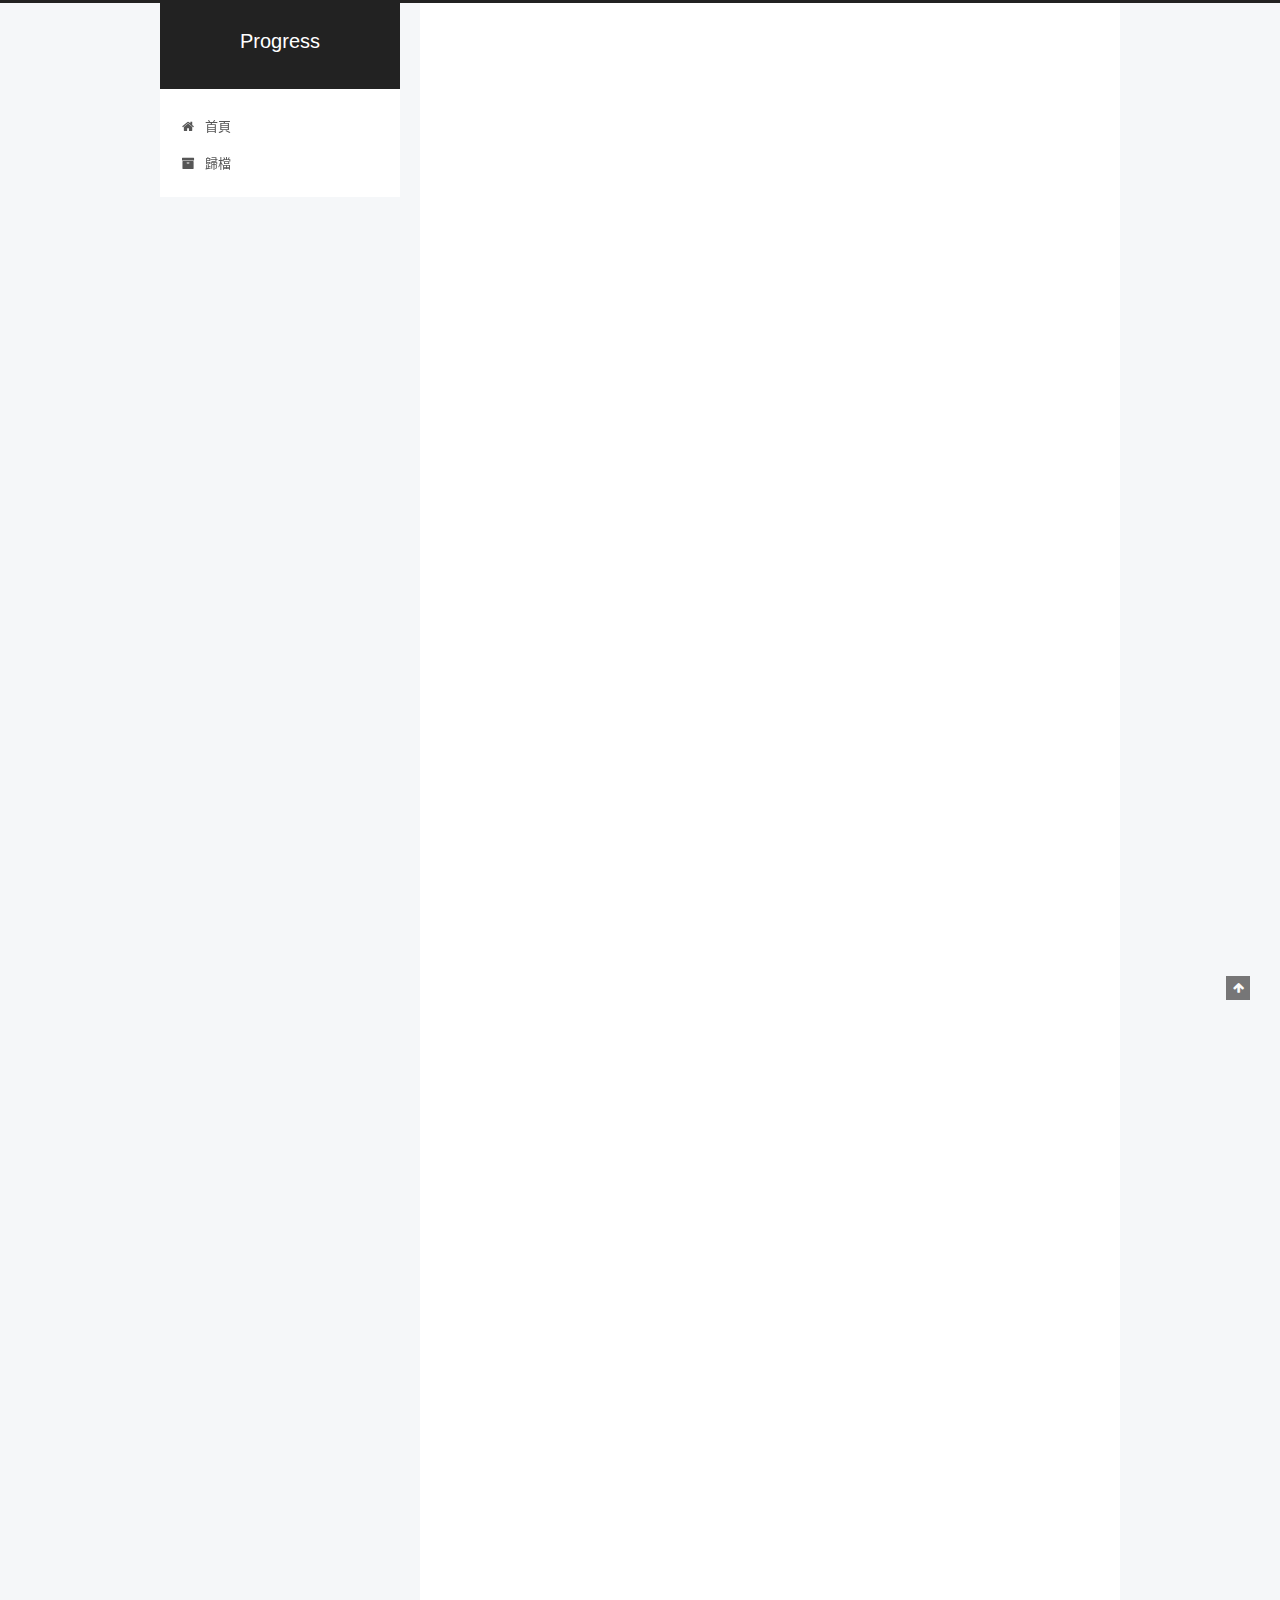
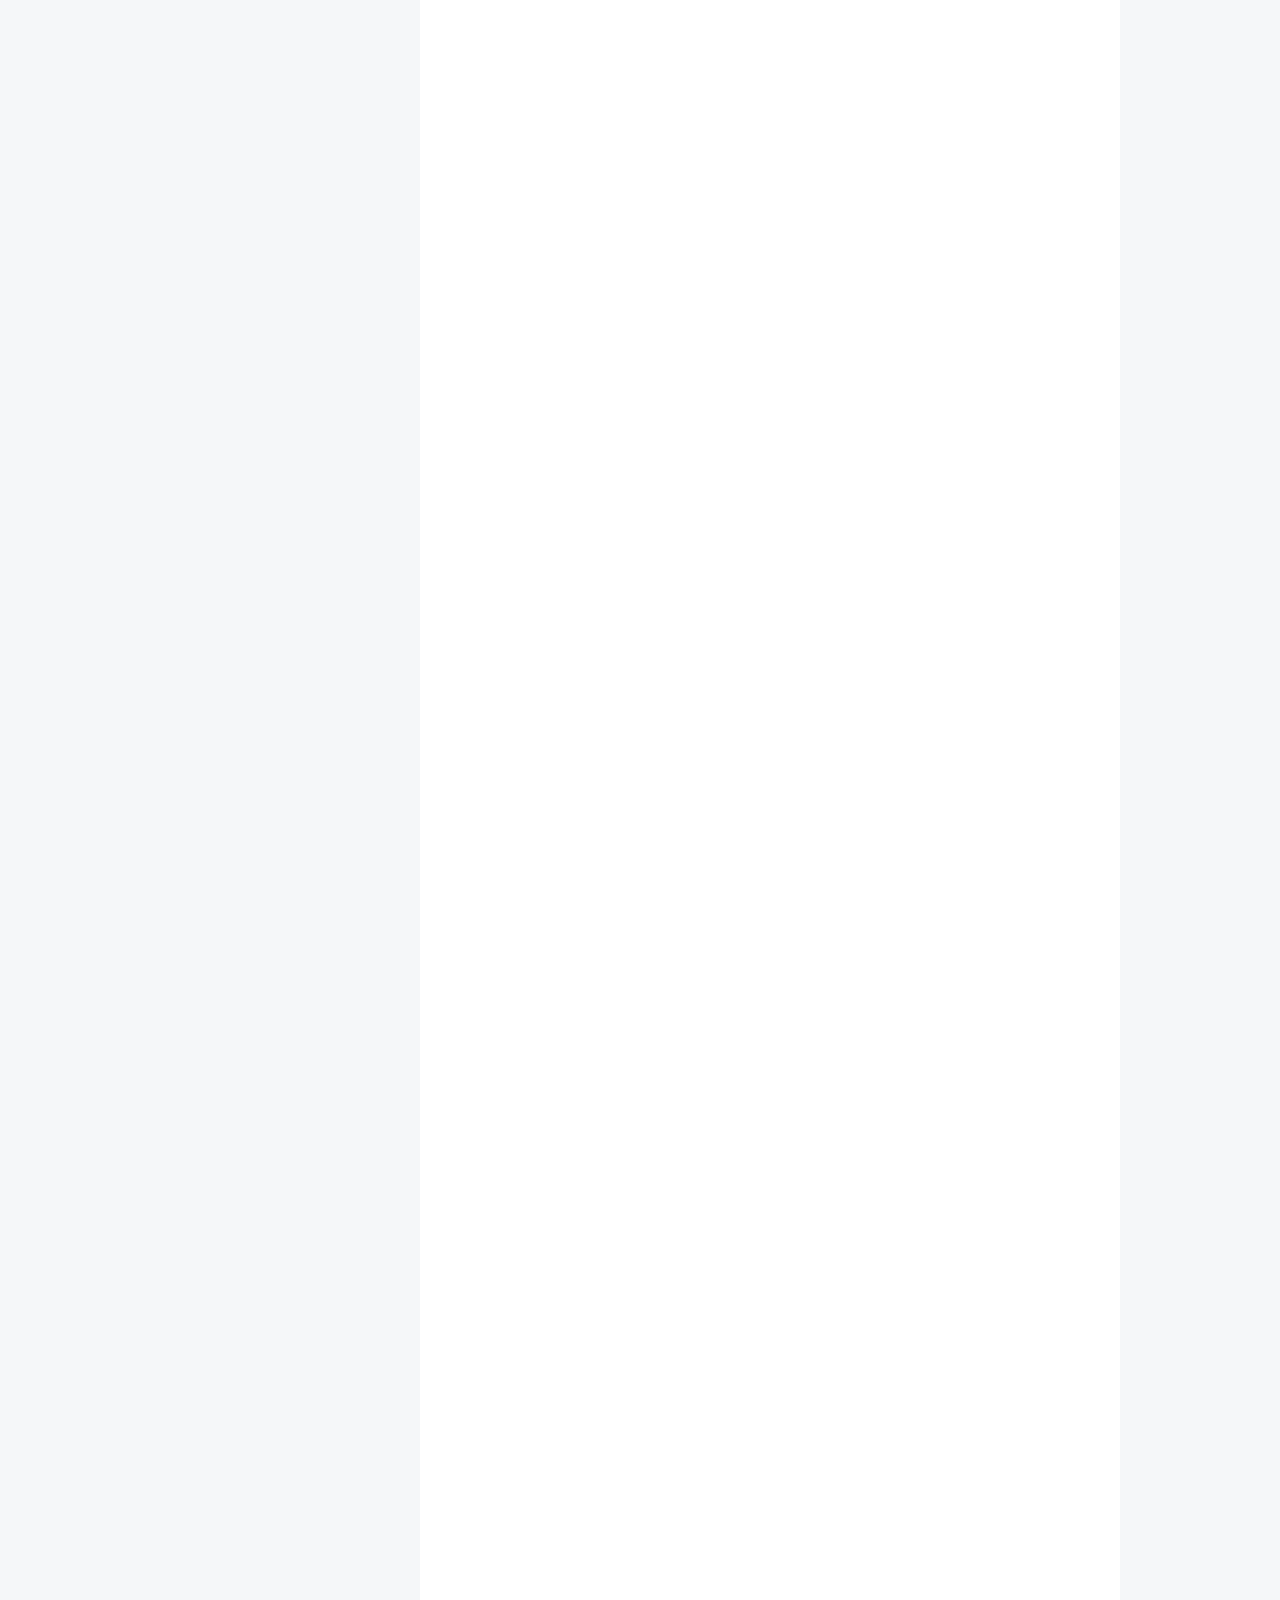
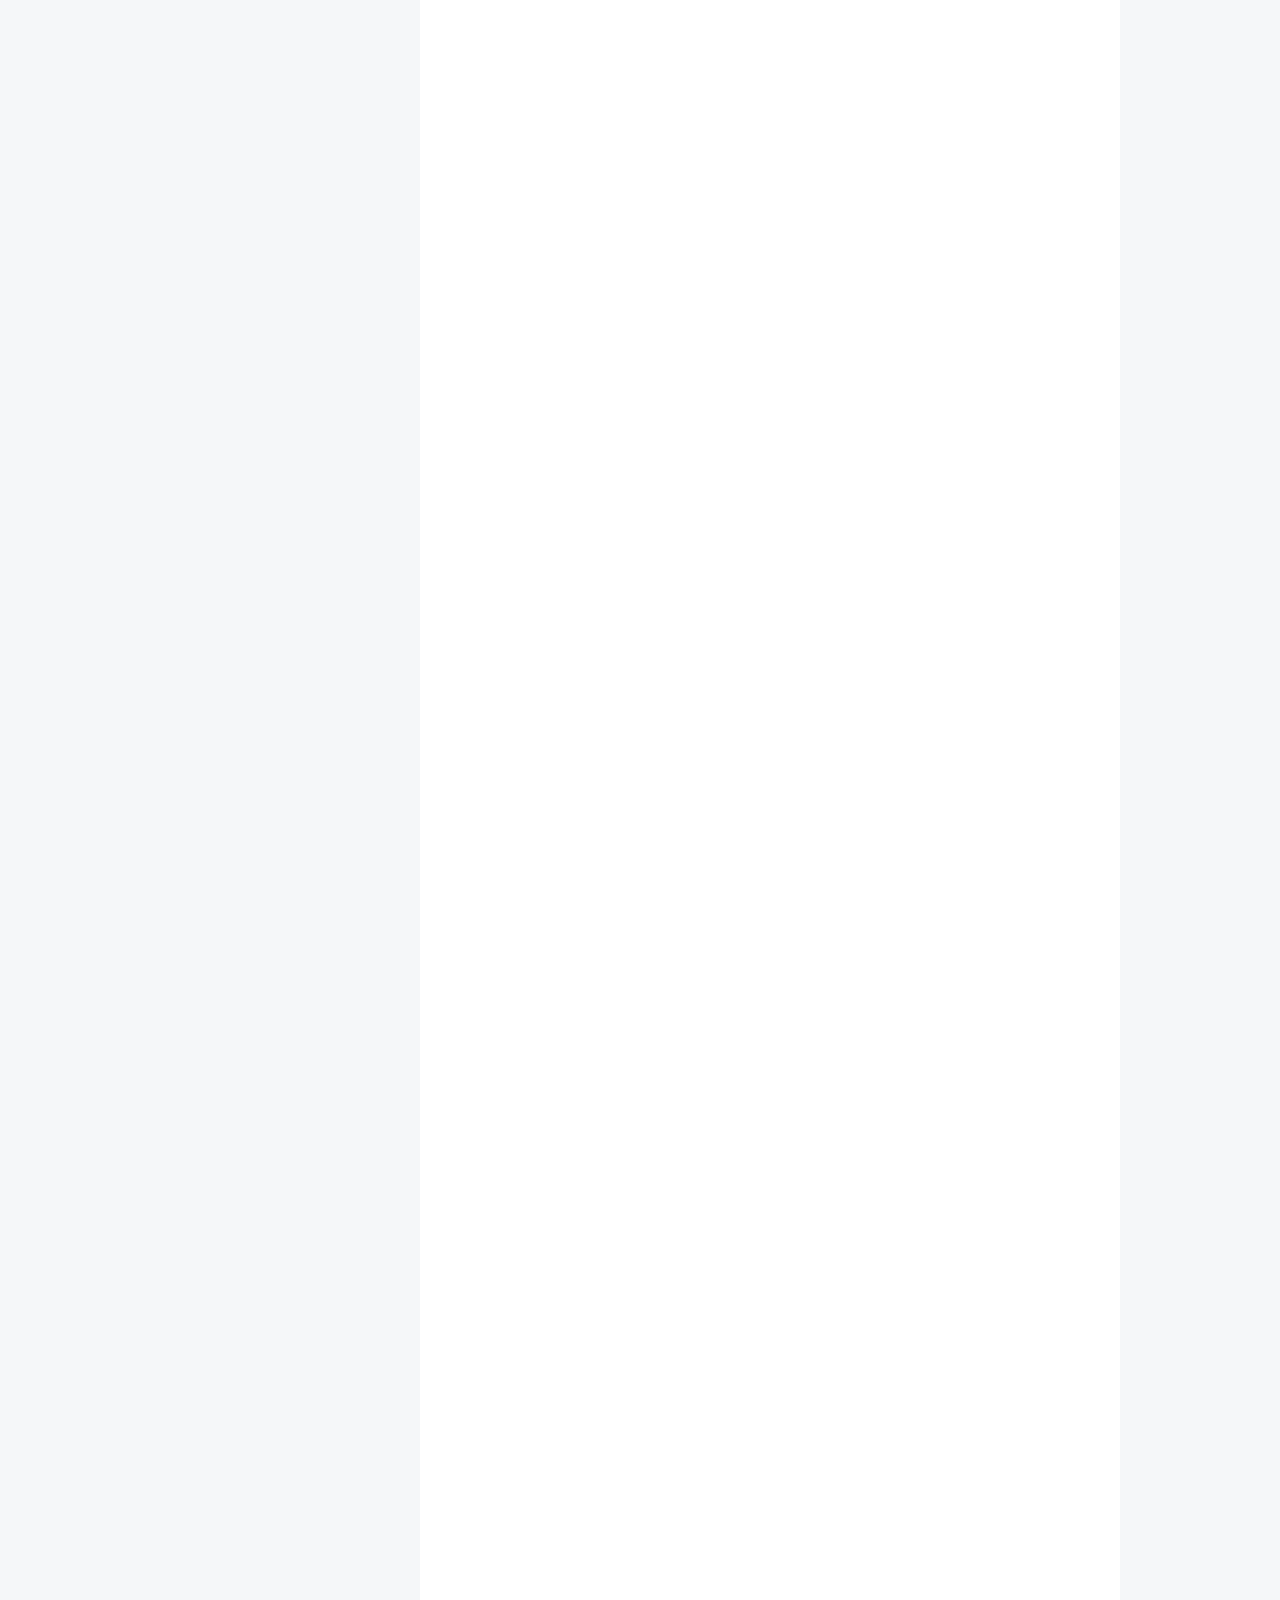
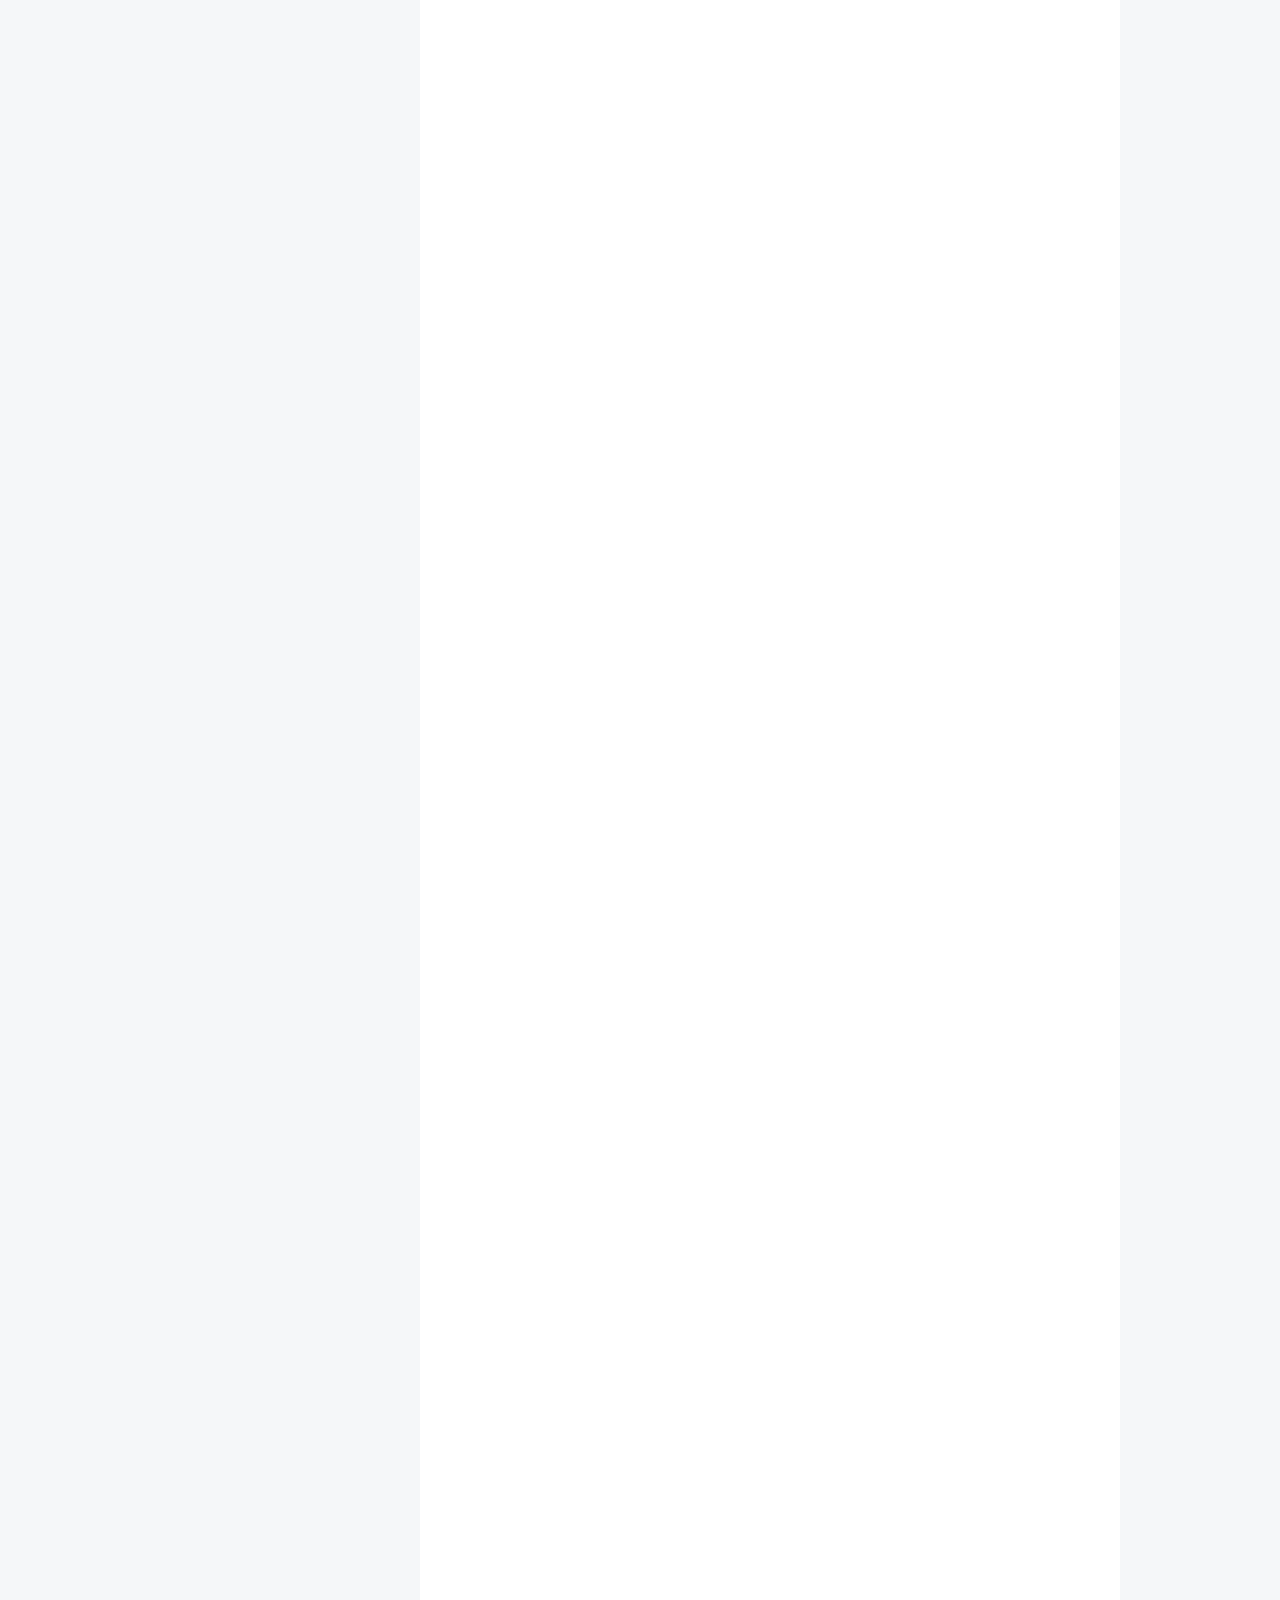
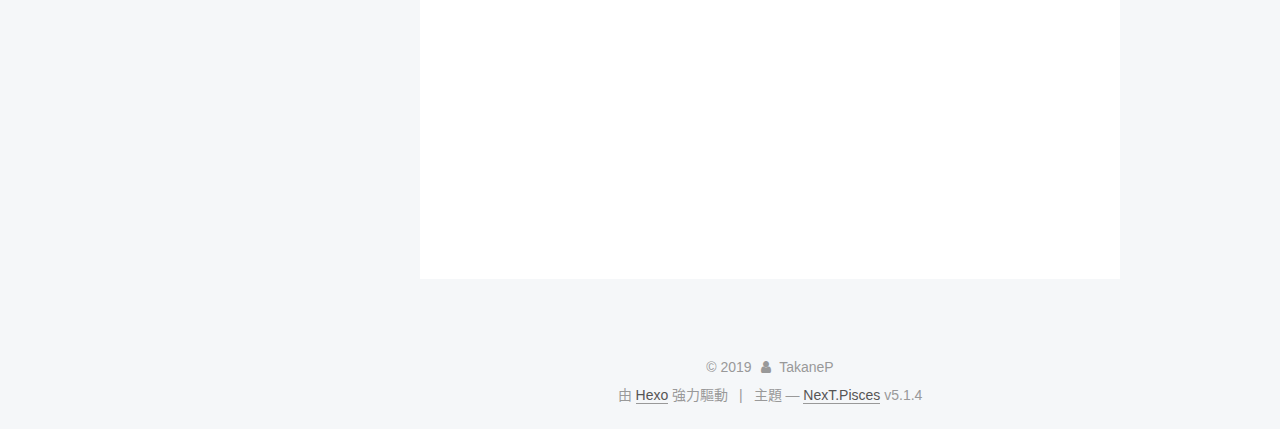
<file: index.html>
<!DOCTYPE html>



  


<html class="theme-next pisces use-motion" lang="zh-tw">
<head><meta name="generator" content="Hexo 3.8.0">
  <meta charset="UTF-8">
<meta http-equiv="X-UA-Compatible" content="IE=edge">
<meta name="viewport" content="width=device-width, initial-scale=1, maximum-scale=1">
<meta name="theme-color" content="#222">









<meta http-equiv="Cache-Control" content="no-transform">
<meta http-equiv="Cache-Control" content="no-siteapp">
















  
  
  <link href="/lib/fancybox/source/jquery.fancybox.css?v=2.1.5" rel="stylesheet" type="text/css">







<link href="/lib/font-awesome/css/font-awesome.min.css?v=4.6.2" rel="stylesheet" type="text/css">

<link href="/css/main.css?v=5.1.4" rel="stylesheet" type="text/css">


  <link rel="apple-touch-icon" sizes="180x180" href="/images/apple-touch-icon-next.png?v=5.1.4">


  <link rel="icon" type="image/png" sizes="32x32" href="/images/favicon-32x32-next.png?v=5.1.4">


  <link rel="icon" type="image/png" sizes="16x16" href="/images/favicon-16x16-next.png?v=5.1.4">


  <link rel="mask-icon" href="/images/logo.svg?v=5.1.4" color="#222">





  <meta name="keywords" content="Hexo, NexT">










<meta name="description" content="A few notes">
<meta property="og:type" content="website">
<meta property="og:title" content="Progress">
<meta property="og:url" content="http://yoursite.com/index.html">
<meta property="og:site_name" content="Progress">
<meta property="og:description" content="A few notes">
<meta property="og:locale" content="zh-tw">
<meta name="twitter:card" content="summary">
<meta name="twitter:title" content="Progress">
<meta name="twitter:description" content="A few notes">



<script type="text/javascript" id="hexo.configurations">
  var NexT = window.NexT || {};
  var CONFIG = {
    root: '/',
    scheme: 'Pisces',
    version: '5.1.4',
    sidebar: {"position":"left","display":"post","offset":12,"b2t":false,"scrollpercent":false,"onmobile":false},
    fancybox: true,
    tabs: true,
    motion: {"enable":true,"async":false,"transition":{"post_block":"fadeIn","post_header":"slideDownIn","post_body":"slideDownIn","coll_header":"slideLeftIn","sidebar":"slideUpIn"}},
    duoshuo: {
      userId: '0',
      author: '博主'
    },
    algolia: {
      applicationID: '',
      apiKey: '',
      indexName: '',
      hits: {"per_page":10},
      labels: {"input_placeholder":"Search for Posts","hits_empty":"We didn't find any results for the search: ${query}","hits_stats":"${hits} results found in ${time} ms"}
    }
  };
</script>



  <link rel="canonical" href="http://yoursite.com/">





  <title>Progress</title>
  








</head>

<body itemscope="" itemtype="http://schema.org/WebPage" lang="zh-tw">

  
  
    
  

  <div class="container sidebar-position-left 
  page-home">
    <div class="headband"></div>

    <header id="header" class="header" itemscope="" itemtype="http://schema.org/WPHeader">
      <div class="header-inner"><div class="site-brand-wrapper">
  <div class="site-meta ">
    

    <div class="custom-logo-site-title">
      <a href="/" class="brand" rel="start">
        <span class="logo-line-before"><i></i></span>
        <span class="site-title">Progress</span>
        <span class="logo-line-after"><i></i></span>
      </a>
    </div>
      
        <p class="site-subtitle"></p>
      
  </div>

  <div class="site-nav-toggle">
    <button>
      <span class="btn-bar"></span>
      <span class="btn-bar"></span>
      <span class="btn-bar"></span>
    </button>
  </div>
</div>

<nav class="site-nav">
  

  
    <ul id="menu" class="menu">
      
        
        <li class="menu-item menu-item-home">
          <a href="/" rel="section">
            
              <i class="menu-item-icon fa fa-fw fa-home"></i> <br>
            
            首頁
          </a>
        </li>
      
        
        <li class="menu-item menu-item-archives">
          <a href="/archives/" rel="section">
            
              <i class="menu-item-icon fa fa-fw fa-archive"></i> <br>
            
            歸檔
          </a>
        </li>
      

      
    </ul>
  

  
</nav>



 </div>
    </header>

    <main id="main" class="main">
      <div class="main-inner">
        <div class="content-wrap">
          <div id="content" class="content">
            
  <section id="posts" class="posts-expand">
    
      

  

  
  
  

  <article class="post post-type-normal" itemscope="" itemtype="http://schema.org/Article">
  
  
  
  <div class="post-block">
    <link itemprop="mainEntityOfPage" href="http://yoursite.com/2019/02/02/Longest-substring-no-repeat-chr/">

    <span hidden itemprop="author" itemscope="" itemtype="http://schema.org/Person">
      <meta itemprop="name" content="TakaneP">
      <meta itemprop="description" content="">
      <meta itemprop="image" content="/images/avatar.gif">
    </span>

    <span hidden itemprop="publisher" itemscope="" itemtype="http://schema.org/Organization">
      <meta itemprop="name" content="Progress">
    </span>

    
      <header class="post-header">

        
        
          <h1 class="post-title" itemprop="name headline">
                
                <a class="post-title-link" href="/2019/02/02/Longest-substring-no-repeat-chr/" itemprop="url">Longest substring no repeat chr</a></h1>
        

        <div class="post-meta">
          <span class="post-time">
            
              <span class="post-meta-item-icon">
                <i class="fa fa-calendar-o"></i>
              </span>
              
                <span class="post-meta-item-text">發表於</span>
              
              <time title="創建於" itemprop="dateCreated datePublished" datetime="2019-02-02T22:40:19+08:00">
                2019-02-02
              </time>
            

            

            
          </span>

          

          
            
          

          
          

          

          

          

        </div>
      </header>
    

    
    
    
    <div class="post-body" itemprop="articleBody">

      
      

      
        
          
            <p>Leetcode problem3</p>
<p>input: a string<br>output:  the length of the longest substring without repeating characters</p>
<p>Substring is different from a subsequence.<br>Substring is the subset of subsequence.</p>
<p>ex: string “abcde”</p>
<p>substring: a,abc,bcd,…etc<br>subsequence: a,abc,abd,abe,…etc</p>
<p>intuitive solution</p>
<figure class="highlight cpp"><table><tr><td class="gutter"><pre><span class="line">1</span><br><span class="line">2</span><br><span class="line">3</span><br><span class="line">4</span><br><span class="line">5</span><br><span class="line">6</span><br><span class="line">7</span><br><span class="line">8</span><br><span class="line">9</span><br><span class="line">10</span><br><span class="line">11</span><br><span class="line">12</span><br><span class="line">13</span><br><span class="line">14</span><br><span class="line">15</span><br><span class="line">16</span><br><span class="line">17</span><br><span class="line">18</span><br><span class="line">19</span><br><span class="line">20</span><br><span class="line">21</span><br><span class="line">22</span><br><span class="line">23</span><br><span class="line">24</span><br><span class="line">25</span><br><span class="line">26</span><br><span class="line">27</span><br><span class="line">28</span><br><span class="line">29</span><br><span class="line">30</span><br><span class="line">31</span><br><span class="line">32</span><br><span class="line">33</span><br><span class="line">34</span><br><span class="line">35</span><br><span class="line">36</span><br><span class="line">37</span><br><span class="line">38</span><br><span class="line">39</span><br><span class="line">40</span><br><span class="line">41</span><br></pre></td><td class="code"><pre><span class="line"><span class="comment">//use a structure to record the position of a character</span></span><br><span class="line"><span class="class"><span class="keyword">struct</span> <span class="title">mem</span>&#123;</span></span><br><span class="line">    <span class="keyword">int</span> exist = <span class="number">0</span>;</span><br><span class="line">    <span class="keyword">int</span> pos;</span><br><span class="line">&#125;;</span><br><span class="line"><span class="class"><span class="keyword">class</span> <span class="title">Solution</span> &#123;</span></span><br><span class="line"><span class="keyword">public</span>:</span><br><span class="line">    <span class="function"><span class="keyword">int</span> <span class="title">lengthOfLongestSubstring</span><span class="params">(<span class="built_in">string</span> s)</span> </span>&#123;</span><br><span class="line">    	<span class="comment">//ascii code table start from 32, the previous 32 elements in ascii table are control codes</span></span><br><span class="line">        <span class="class"><span class="keyword">struct</span> <span class="title">mem</span> <span class="title">alpha</span>[96];</span></span><br><span class="line">        <span class="keyword">int</span> count = <span class="number">0</span>,max = <span class="number">-1</span>;</span><br><span class="line">        <span class="keyword">int</span> i;</span><br><span class="line">        <span class="keyword">for</span>(i = <span class="number">0</span>;i &lt; s.length();i++) &#123;</span><br><span class="line">            <span class="keyword">char</span> temp = s[i];</span><br><span class="line">            </span><br><span class="line">            <span class="comment">//the character hasn't repeated in this substring</span></span><br><span class="line">            <span class="keyword">if</span>(alpha[temp<span class="number">-32</span>].exist == <span class="number">0</span>) &#123;</span><br><span class="line">                count++;</span><br><span class="line">                alpha[temp<span class="number">-32</span>].exist = <span class="number">1</span>;</span><br><span class="line">                alpha[temp<span class="number">-32</span>].pos = i;</span><br><span class="line">            &#125;</span><br><span class="line">            <span class="keyword">else</span> &#123; <span class="comment">//has repeated</span></span><br><span class="line">                count = <span class="number">0</span>;</span><br><span class="line">                <span class="comment">//back to the position of the repeated character last time appearing </span></span><br><span class="line"></span><br><span class="line">                i = alpha[temp<span class="number">-32</span>].pos;</span><br><span class="line">                <span class="comment">//reset ascii table</span></span><br><span class="line">                <span class="keyword">for</span>(<span class="keyword">int</span> k = <span class="number">0</span>;k &lt; <span class="number">96</span>;k++) &#123;</span><br><span class="line">                    alpha[k].exist = <span class="number">0</span>;</span><br><span class="line">                &#125;</span><br><span class="line">            &#125;</span><br><span class="line">                </span><br><span class="line">            <span class="keyword">if</span>(count &gt; max) &#123;</span><br><span class="line">                max = count;</span><br><span class="line">            &#125;</span><br><span class="line">        &#125;</span><br><span class="line">        <span class="comment">//empty string</span></span><br><span class="line">        <span class="keyword">if</span>(s.length() == <span class="number">0</span>) max = <span class="number">0</span>;</span><br><span class="line">        <span class="keyword">return</span> max;</span><br><span class="line">    &#125;</span><br><span class="line">&#125;;</span><br></pre></td></tr></table></figure>
<p>time complexity: O(2n*96)<br>space complexity: O(96)</p>
<p>Runtime: 24 ms, 30.88%<br>Memory Usage: 929.8 KB, 21.45%</p>
<p>Worst case:the string contains only one character ex: aaaaa,bbbbb,!!!!!!</p>
<p>Optimize: don’t need to roll back in the loop, just need to memory where the substring begin</p>
<figure class="highlight cpp"><table><tr><td class="gutter"><pre><span class="line">1</span><br><span class="line">2</span><br><span class="line">3</span><br><span class="line">4</span><br><span class="line">5</span><br><span class="line">6</span><br><span class="line">7</span><br><span class="line">8</span><br><span class="line">9</span><br><span class="line">10</span><br><span class="line">11</span><br><span class="line">12</span><br><span class="line">13</span><br><span class="line">14</span><br><span class="line">15</span><br><span class="line">16</span><br><span class="line">17</span><br><span class="line">18</span><br><span class="line">19</span><br><span class="line">20</span><br><span class="line">21</span><br><span class="line">22</span><br><span class="line">23</span><br></pre></td><td class="code"><pre><span class="line"><span class="class"><span class="keyword">class</span> <span class="title">Solution</span> &#123;</span></span><br><span class="line"><span class="keyword">public</span>:</span><br><span class="line">    <span class="function"><span class="keyword">int</span> <span class="title">lengthOfLongestSubstring</span><span class="params">(<span class="built_in">string</span> s)</span> </span>&#123;</span><br><span class="line">        <span class="keyword">int</span> alpha[<span class="number">96</span>] = &#123;<span class="number">0</span>&#125;;</span><br><span class="line">        <span class="keyword">int</span> start_index = <span class="number">0</span>,max = <span class="number">-1</span>;</span><br><span class="line">        <span class="keyword">int</span> i;</span><br><span class="line">        <span class="keyword">for</span>(i = <span class="number">0</span>;i &lt; s.length();i++) &#123;</span><br><span class="line">            <span class="keyword">char</span> temp = s[i];</span><br><span class="line">            </span><br><span class="line">            <span class="comment">//if the alphabet has appeared once in this substring</span></span><br><span class="line">            <span class="keyword">if</span>(alpha[temp<span class="number">-32</span>] &gt; start_index) &#123;</span><br><span class="line">                start_index = alpha[temp<span class="number">-32</span>];</span><br><span class="line">            &#125;</span><br><span class="line">            <span class="comment">//if length of this substring is longer than max</span></span><br><span class="line">            <span class="keyword">if</span>((i-start_index+<span class="number">1</span>) &gt; max) &#123;</span><br><span class="line">                max = (i-start_index+<span class="number">1</span>);</span><br><span class="line">            &#125;</span><br><span class="line">            alpha[temp<span class="number">-32</span>] = i+<span class="number">1</span>;</span><br><span class="line">        &#125;</span><br><span class="line">        <span class="keyword">if</span>(s.length() == <span class="number">0</span>) max = <span class="number">0</span>;</span><br><span class="line">        <span class="keyword">return</span> max;</span><br><span class="line">    &#125;</span><br><span class="line">&#125;;</span><br></pre></td></tr></table></figure>
<p>time complexity: O(n)<br>space complexity: O(96)</p>
<p>Runtime: 8 ms, 99.75%<br>Memory Usage: 929.8 KB, 35.95%</p>

          
        
      
    </div>
    
    
    

    

    

    

    <footer class="post-footer">
      

      

      

      
      
        <div class="post-eof"></div>
      
    </footer>
  </div>
  
  
  
  </article>


    
      

  

  
  
  

  <article class="post post-type-normal" itemscope="" itemtype="http://schema.org/Article">
  
  
  
  <div class="post-block">
    <link itemprop="mainEntityOfPage" href="http://yoursite.com/2019/02/02/add-two-numbers/">

    <span hidden itemprop="author" itemscope="" itemtype="http://schema.org/Person">
      <meta itemprop="name" content="TakaneP">
      <meta itemprop="description" content="">
      <meta itemprop="image" content="/images/avatar.gif">
    </span>

    <span hidden itemprop="publisher" itemscope="" itemtype="http://schema.org/Organization">
      <meta itemprop="name" content="Progress">
    </span>

    
      <header class="post-header">

        
        
          <h1 class="post-title" itemprop="name headline">
                
                <a class="post-title-link" href="/2019/02/02/add-two-numbers/" itemprop="url">add two numbers</a></h1>
        

        <div class="post-meta">
          <span class="post-time">
            
              <span class="post-meta-item-icon">
                <i class="fa fa-calendar-o"></i>
              </span>
              
                <span class="post-meta-item-text">發表於</span>
              
              <time title="創建於" itemprop="dateCreated datePublished" datetime="2019-02-02T15:14:37+08:00">
                2019-02-02
              </time>
            

            

            
          </span>

          

          
            
          

          
          

          

          

          

        </div>
      </header>
    

    
    
    
    <div class="post-body" itemprop="articleBody">

      
      

      
        
          
            <p>Leetcode problem2</p>
<p>input: two non-empty linked lists representing two non-negative integers. The digits are stored in reverse order and each of their nodes contain a single digit.<br>output: add the two numbers and return it as a linked list.</p>
<p>intuitive solution:</p>
<figure class="highlight cpp"><table><tr><td class="gutter"><pre><span class="line">1</span><br><span class="line">2</span><br><span class="line">3</span><br><span class="line">4</span><br><span class="line">5</span><br><span class="line">6</span><br><span class="line">7</span><br><span class="line">8</span><br><span class="line">9</span><br><span class="line">10</span><br><span class="line">11</span><br><span class="line">12</span><br><span class="line">13</span><br><span class="line">14</span><br><span class="line">15</span><br><span class="line">16</span><br><span class="line">17</span><br><span class="line">18</span><br><span class="line">19</span><br><span class="line">20</span><br><span class="line">21</span><br><span class="line">22</span><br><span class="line">23</span><br><span class="line">24</span><br><span class="line">25</span><br><span class="line">26</span><br><span class="line">27</span><br><span class="line">28</span><br><span class="line">29</span><br><span class="line">30</span><br><span class="line">31</span><br><span class="line">32</span><br><span class="line">33</span><br><span class="line">34</span><br><span class="line">35</span><br><span class="line">36</span><br><span class="line">37</span><br><span class="line">38</span><br><span class="line">39</span><br><span class="line">40</span><br><span class="line">41</span><br><span class="line">42</span><br><span class="line">43</span><br><span class="line">44</span><br><span class="line">45</span><br><span class="line">46</span><br><span class="line">47</span><br><span class="line">48</span><br><span class="line">49</span><br><span class="line">50</span><br><span class="line">51</span><br><span class="line">52</span><br><span class="line">53</span><br><span class="line">54</span><br><span class="line">55</span><br><span class="line">56</span><br><span class="line">57</span><br><span class="line">58</span><br><span class="line">59</span><br><span class="line">60</span><br><span class="line">61</span><br><span class="line">62</span><br><span class="line">63</span><br><span class="line">64</span><br><span class="line">65</span><br></pre></td><td class="code"><pre><span class="line"><span class="comment">/**</span></span><br><span class="line"><span class="comment"> * Definition for singly-linked list.</span></span><br><span class="line"><span class="comment"> * struct ListNode &#123;</span></span><br><span class="line"><span class="comment"> *     int val;</span></span><br><span class="line"><span class="comment"> *     ListNode *next;</span></span><br><span class="line"><span class="comment"> *     ListNode(int x) : val(x), next(NULL) &#123;&#125;</span></span><br><span class="line"><span class="comment"> * &#125;;</span></span><br><span class="line"><span class="comment"> */</span></span><br><span class="line"><span class="class"><span class="keyword">class</span> <span class="title">Solution</span> &#123;</span></span><br><span class="line"><span class="keyword">public</span>:</span><br><span class="line">    <span class="function">ListNode* <span class="title">addTwoNumbers</span><span class="params">(ListNode* l1, ListNode* l2)</span> </span>&#123;</span><br><span class="line">        <span class="keyword">int</span> digit1 = <span class="number">0</span>;</span><br><span class="line">        <span class="keyword">int</span> digit2 = <span class="number">0</span>;</span><br><span class="line">        <span class="keyword">int</span> carry = <span class="number">0</span>;</span><br><span class="line">        ListNode* ans = <span class="literal">NULL</span>;</span><br><span class="line">        ListNode* tail = <span class="literal">NULL</span>;</span><br><span class="line">        <span class="keyword">while</span>(<span class="number">1</span>) &#123;</span><br><span class="line">        	<span class="comment">//two list has been travelled</span></span><br><span class="line">            <span class="keyword">if</span>(l1 == <span class="literal">NULL</span> &amp;&amp; l2 == <span class="literal">NULL</span>) <span class="keyword">break</span>;</span><br><span class="line">            <span class="comment">//travel two list</span></span><br><span class="line">            <span class="keyword">if</span>(l1 != <span class="literal">NULL</span>) &#123;</span><br><span class="line">                digit1 = l1-&gt;val;</span><br><span class="line">                l1 = l1-&gt;next;</span><br><span class="line">            &#125; </span><br><span class="line">            <span class="keyword">else</span> digit1 = <span class="number">0</span>;</span><br><span class="line">            <span class="keyword">if</span>(l2 != <span class="literal">NULL</span>) &#123;</span><br><span class="line">                digit2 = l2-&gt;val;</span><br><span class="line">                l2 = l2-&gt;next;</span><br><span class="line">            &#125;</span><br><span class="line">            <span class="keyword">else</span> digit2 = <span class="number">0</span>;</span><br><span class="line"></span><br><span class="line">            <span class="comment">//plus two digits in the lists and the carry</span></span><br><span class="line">            <span class="keyword">int</span> temp = digit1 + digit2 + carry;</span><br><span class="line">            </span><br><span class="line">            <span class="comment">//set carry if temp &gt; 9</span></span><br><span class="line">            <span class="keyword">if</span>(temp &gt; <span class="number">9</span>) &#123;</span><br><span class="line">                carry = <span class="number">1</span>;</span><br><span class="line">                temp -= <span class="number">10</span>;</span><br><span class="line">            &#125;</span><br><span class="line">            <span class="keyword">else</span> carry = <span class="number">0</span>;</span><br><span class="line">			</span><br><span class="line">			<span class="comment">//construct new node            </span></span><br><span class="line">            ListNode* num = <span class="keyword">new</span> ListNode(temp);</span><br><span class="line">            </span><br><span class="line">            <span class="comment">//use tail to memory the last element of the ans list</span></span><br><span class="line">            <span class="keyword">if</span>(ans == <span class="literal">NULL</span>) &#123;</span><br><span class="line">                ans = num;</span><br><span class="line">                tail = num;</span><br><span class="line">            &#125;</span><br><span class="line">            <span class="keyword">else</span> &#123;</span><br><span class="line">                tail-&gt;next = num;</span><br><span class="line">                tail = num;</span><br><span class="line">            &#125;</span><br><span class="line">            </span><br><span class="line">        &#125;</span><br><span class="line">        <span class="comment">//consider the situation like 0-&gt;9 + 0-&gt;9 = 0-&gt;8-&gt;1</span></span><br><span class="line">        <span class="keyword">if</span>(carry == <span class="number">1</span>) &#123;</span><br><span class="line">            ListNode* num = <span class="keyword">new</span> ListNode(carry);</span><br><span class="line">            tail-&gt;next = num;</span><br><span class="line">            tail = num;</span><br><span class="line">        &#125;</span><br><span class="line">         <span class="keyword">return</span> ans;</span><br><span class="line">    &#125;</span><br><span class="line">&#125;;</span><br><span class="line"></span><br></pre></td></tr></table></figure>
<p>Runtime: 20 ms, 99.01% of cpp<br>Memory Usage: 1.7 MB, 46.97% of cpp</p>
<p>if length of list1 is n, length of list2 is m<br>time complexity: O(max(n,m))<br>space complexity: O(max(n,m))</p>

          
        
      
    </div>
    
    
    

    

    

    

    <footer class="post-footer">
      

      

      

      
      
        <div class="post-eof"></div>
      
    </footer>
  </div>
  
  
  
  </article>


    
      

  

  
  
  

  <article class="post post-type-normal" itemscope="" itemtype="http://schema.org/Article">
  
  
  
  <div class="post-block">
    <link itemprop="mainEntityOfPage" href="http://yoursite.com/2019/02/02/two-sum/">

    <span hidden itemprop="author" itemscope="" itemtype="http://schema.org/Person">
      <meta itemprop="name" content="TakaneP">
      <meta itemprop="description" content="">
      <meta itemprop="image" content="/images/avatar.gif">
    </span>

    <span hidden itemprop="publisher" itemscope="" itemtype="http://schema.org/Organization">
      <meta itemprop="name" content="Progress">
    </span>

    
      <header class="post-header">

        
        
          <h1 class="post-title" itemprop="name headline">
                
                <a class="post-title-link" href="/2019/02/02/two-sum/" itemprop="url">two sum</a></h1>
        

        <div class="post-meta">
          <span class="post-time">
            
              <span class="post-meta-item-icon">
                <i class="fa fa-calendar-o"></i>
              </span>
              
                <span class="post-meta-item-text">發表於</span>
              
              <time title="創建於" itemprop="dateCreated datePublished" datetime="2019-02-02T03:38:01+08:00">
                2019-02-02
              </time>
            

            

            
          </span>

          

          
            
          

          
          

          

          

          

        </div>
      </header>
    

    
    
    
    <div class="post-body" itemprop="articleBody">

      
      

      
        
          
            <p>Leetcode problem 1</p>
<p>input: an array of integers<br>output: indices of the two numbers such that they add up to a specific target.</p>
<p>I intuitively used the brute force to see if it would be TLE.</p>
<figure class="highlight cpp"><table><tr><td class="gutter"><pre><span class="line">1</span><br><span class="line">2</span><br><span class="line">3</span><br><span class="line">4</span><br><span class="line">5</span><br><span class="line">6</span><br><span class="line">7</span><br><span class="line">8</span><br><span class="line">9</span><br><span class="line">10</span><br><span class="line">11</span><br><span class="line">12</span><br><span class="line">13</span><br><span class="line">14</span><br><span class="line">15</span><br><span class="line">16</span><br><span class="line">17</span><br></pre></td><td class="code"><pre><span class="line"><span class="class"><span class="keyword">class</span> <span class="title">Solution</span> &#123;</span></span><br><span class="line"><span class="keyword">public</span>:</span><br><span class="line">    <span class="built_in">vector</span>&lt;<span class="keyword">int</span>&gt; twoSum(<span class="built_in">vector</span>&lt;<span class="keyword">int</span>&gt;&amp; nums, <span class="keyword">int</span> target) &#123;</span><br><span class="line">       <span class="built_in">vector</span>&lt;<span class="keyword">int</span>&gt; ans;</span><br><span class="line">        <span class="keyword">for</span>(<span class="keyword">int</span> i = <span class="number">0</span>;i &lt; nums.size()<span class="number">-1</span>;i++) &#123;</span><br><span class="line">            <span class="keyword">for</span>(<span class="keyword">int</span> j = i+<span class="number">1</span>;j &lt; nums.size();j++) &#123;</span><br><span class="line">                <span class="keyword">if</span>(nums[i]+nums[j] == target) &#123;        </span><br><span class="line">                    ans.push_back(i);</span><br><span class="line">                    ans.push_back(j);</span><br><span class="line">                    i = nums.size();</span><br><span class="line">                    <span class="keyword">break</span>;</span><br><span class="line">                &#125;</span><br><span class="line">            &#125;</span><br><span class="line">        &#125;</span><br><span class="line">        <span class="keyword">return</span> ans;</span><br><span class="line">    &#125;</span><br><span class="line">&#125;;</span><br></pre></td></tr></table></figure>
<p>runtime: 76ms , faster than 19.64% c++ submissions<br>memory usage: 1.2MB, less than 84.60% c++ submissions</p>
<p>time complexity: O(n^2)<br>space complexity: O(1) </p>
<p>The worst case of brute force is the last two elements consisting of the sum.</p>
<p>Brute force may be slowest, but it is intuitive to come up with and save space.</p>
<p>But if you want to be faster than others, you must use space to save time.</p>
<p>One simple way in c++ is the hash table.</p>
<p>In c++, the STL map is an implement of the hash table.</p>
<figure class="highlight cpp"><table><tr><td class="gutter"><pre><span class="line">1</span><br><span class="line">2</span><br><span class="line">3</span><br><span class="line">4</span><br><span class="line">5</span><br><span class="line">6</span><br><span class="line">7</span><br><span class="line">8</span><br><span class="line">9</span><br><span class="line">10</span><br><span class="line">11</span><br><span class="line">12</span><br><span class="line">13</span><br><span class="line">14</span><br><span class="line">15</span><br><span class="line">16</span><br><span class="line">17</span><br><span class="line">18</span><br><span class="line">19</span><br><span class="line">20</span><br><span class="line">21</span><br></pre></td><td class="code"><pre><span class="line"><span class="class"><span class="keyword">class</span> <span class="title">Solution</span> &#123;</span></span><br><span class="line"><span class="keyword">public</span>:</span><br><span class="line">    <span class="built_in">vector</span>&lt;<span class="keyword">int</span>&gt; twoSum(<span class="built_in">vector</span>&lt;<span class="keyword">int</span>&gt;&amp; nums, <span class="keyword">int</span> target) &#123;</span><br><span class="line">        <span class="built_in">vector</span>&lt;<span class="keyword">int</span>&gt; ans;</span><br><span class="line">        <span class="comment">//use map to store value and its index</span></span><br><span class="line">        <span class="built_in">map</span>&lt;<span class="keyword">int</span>,<span class="keyword">int</span>&gt; hash;</span><br><span class="line">        <span class="keyword">for</span>(<span class="keyword">int</span> i = <span class="number">0</span>;i &lt; nums.size();i++) &#123;</span><br><span class="line">            <span class="built_in">map</span>&lt;<span class="keyword">int</span>,<span class="keyword">int</span>&gt;::iterator iter;</span><br><span class="line">            <span class="comment">//find value exists or not</span></span><br><span class="line">            iter = hash.find(target-nums[i]);</span><br><span class="line">            <span class="comment">//if exists</span></span><br><span class="line">            <span class="keyword">if</span>(iter != hash.end()) &#123;</span><br><span class="line">                ans.push_back(iter-&gt;second);</span><br><span class="line">                ans.push_back(i);</span><br><span class="line">                <span class="keyword">break</span>;</span><br><span class="line">            &#125;</span><br><span class="line">            hash[nums[i]] = i;</span><br><span class="line">        &#125;</span><br><span class="line">        <span class="keyword">return</span> ans;</span><br><span class="line">    &#125;</span><br><span class="line">&#125;;</span><br></pre></td></tr></table></figure>
<p>runtime: 4ms , faster than 99.94% c++ submissions<br>memory usage: 1.5MB, less than 32.12% c++ submissions</p>
<p>time complexity: O(n)<br>space complexity: O(n) </p>
<p>The worst case is the last two elements consisting of the sum, and the hash table stores n-1 value.</p>

          
        
      
    </div>
    
    
    

    

    

    

    <footer class="post-footer">
      

      

      

      
      
        <div class="post-eof"></div>
      
    </footer>
  </div>
  
  
  
  </article>


    
      

  

  
  
  

  <article class="post post-type-normal" itemscope="" itemtype="http://schema.org/Article">
  
  
  
  <div class="post-block">
    <link itemprop="mainEntityOfPage" href="http://yoursite.com/2019/02/02/hello-world/">

    <span hidden itemprop="author" itemscope="" itemtype="http://schema.org/Person">
      <meta itemprop="name" content="TakaneP">
      <meta itemprop="description" content="">
      <meta itemprop="image" content="/images/avatar.gif">
    </span>

    <span hidden itemprop="publisher" itemscope="" itemtype="http://schema.org/Organization">
      <meta itemprop="name" content="Progress">
    </span>

    
      <header class="post-header">

        
        
          <h1 class="post-title" itemprop="name headline">
                
                <a class="post-title-link" href="/2019/02/02/hello-world/" itemprop="url">Hello World</a></h1>
        

        <div class="post-meta">
          <span class="post-time">
            
              <span class="post-meta-item-icon">
                <i class="fa fa-calendar-o"></i>
              </span>
              
                <span class="post-meta-item-text">發表於</span>
              
              <time title="創建於" itemprop="dateCreated datePublished" datetime="2019-02-02T03:30:01+08:00">
                2019-02-02
              </time>
            

            

            
          </span>

          

          
            
          

          
          

          

          

          

        </div>
      </header>
    

    
    
    
    <div class="post-body" itemprop="articleBody">

      
      

      
        
          
            <p>Start to use Hexo+github page to record something I learned and can improve my english writing skill.</p>
<p>Hope I can grow better.</p>

          
        
      
    </div>
    
    
    

    

    

    

    <footer class="post-footer">
      

      

      

      
      
        <div class="post-eof"></div>
      
    </footer>
  </div>
  
  
  
  </article>


    
  </section>

  


          </div>
          


          

        </div>
        
          
  
  <div class="sidebar-toggle">
    <div class="sidebar-toggle-line-wrap">
      <span class="sidebar-toggle-line sidebar-toggle-line-first"></span>
      <span class="sidebar-toggle-line sidebar-toggle-line-middle"></span>
      <span class="sidebar-toggle-line sidebar-toggle-line-last"></span>
    </div>
  </div>

  <aside id="sidebar" class="sidebar">
    
    <div class="sidebar-inner">

      

      

      <section class="site-overview-wrap sidebar-panel sidebar-panel-active">
        <div class="site-overview">
          <div class="site-author motion-element" itemprop="author" itemscope="" itemtype="http://schema.org/Person">
            
              <p class="site-author-name" itemprop="name">TakaneP</p>
              <p class="site-description motion-element" itemprop="description">A few notes</p>
          </div>

          <nav class="site-state motion-element">

            
              <div class="site-state-item site-state-posts">
              
                <a href="/archives/">
              
                  <span class="site-state-item-count">4</span>
                  <span class="site-state-item-name">文章</span>
                </a>
              </div>
            

            

            

          </nav>

          

          

          
          

          
          

          

        </div>
      </section>

      

      

    </div>
  </aside>


        
      </div>
    </main>

    <footer id="footer" class="footer">
      <div class="footer-inner">
        <div class="copyright">&copy; <span itemprop="copyrightYear">2019</span>
  <span class="with-love">
    <i class="fa fa-user"></i>
  </span>
  <span class="author" itemprop="copyrightHolder">TakaneP</span>

  
</div>


  <div class="powered-by">由 <a class="theme-link" target="_blank" href="https://hexo.io">Hexo</a> 強力驅動</div>



  <span class="post-meta-divider">|</span>



  <div class="theme-info">主題 &mdash; <a class="theme-link" target="_blank" href="https://github.com/iissnan/hexo-theme-next">NexT.Pisces</a> v5.1.4</div>




        







        
      </div>
    </footer>

    
      <div class="back-to-top">
        <i class="fa fa-arrow-up"></i>
        
      </div>
    

    

  </div>

  

<script type="text/javascript">
  if (Object.prototype.toString.call(window.Promise) !== '[object Function]') {
    window.Promise = null;
  }
</script>









  












  
  
    <script type="text/javascript" src="/lib/jquery/index.js?v=2.1.3"></script>
  

  
  
    <script type="text/javascript" src="/lib/fastclick/lib/fastclick.min.js?v=1.0.6"></script>
  

  
  
    <script type="text/javascript" src="/lib/jquery_lazyload/jquery.lazyload.js?v=1.9.7"></script>
  

  
  
    <script type="text/javascript" src="/lib/velocity/velocity.min.js?v=1.2.1"></script>
  

  
  
    <script type="text/javascript" src="/lib/velocity/velocity.ui.min.js?v=1.2.1"></script>
  

  
  
    <script type="text/javascript" src="/lib/fancybox/source/jquery.fancybox.pack.js?v=2.1.5"></script>
  


  


  <script type="text/javascript" src="/js/src/utils.js?v=5.1.4"></script>

  <script type="text/javascript" src="/js/src/motion.js?v=5.1.4"></script>



  
  


  <script type="text/javascript" src="/js/src/affix.js?v=5.1.4"></script>

  <script type="text/javascript" src="/js/src/schemes/pisces.js?v=5.1.4"></script>



  

  


  <script type="text/javascript" src="/js/src/bootstrap.js?v=5.1.4"></script>



  


  




	





  





  












  





  

  

  

  
  

  

  

  

</body>
</html>
</file>
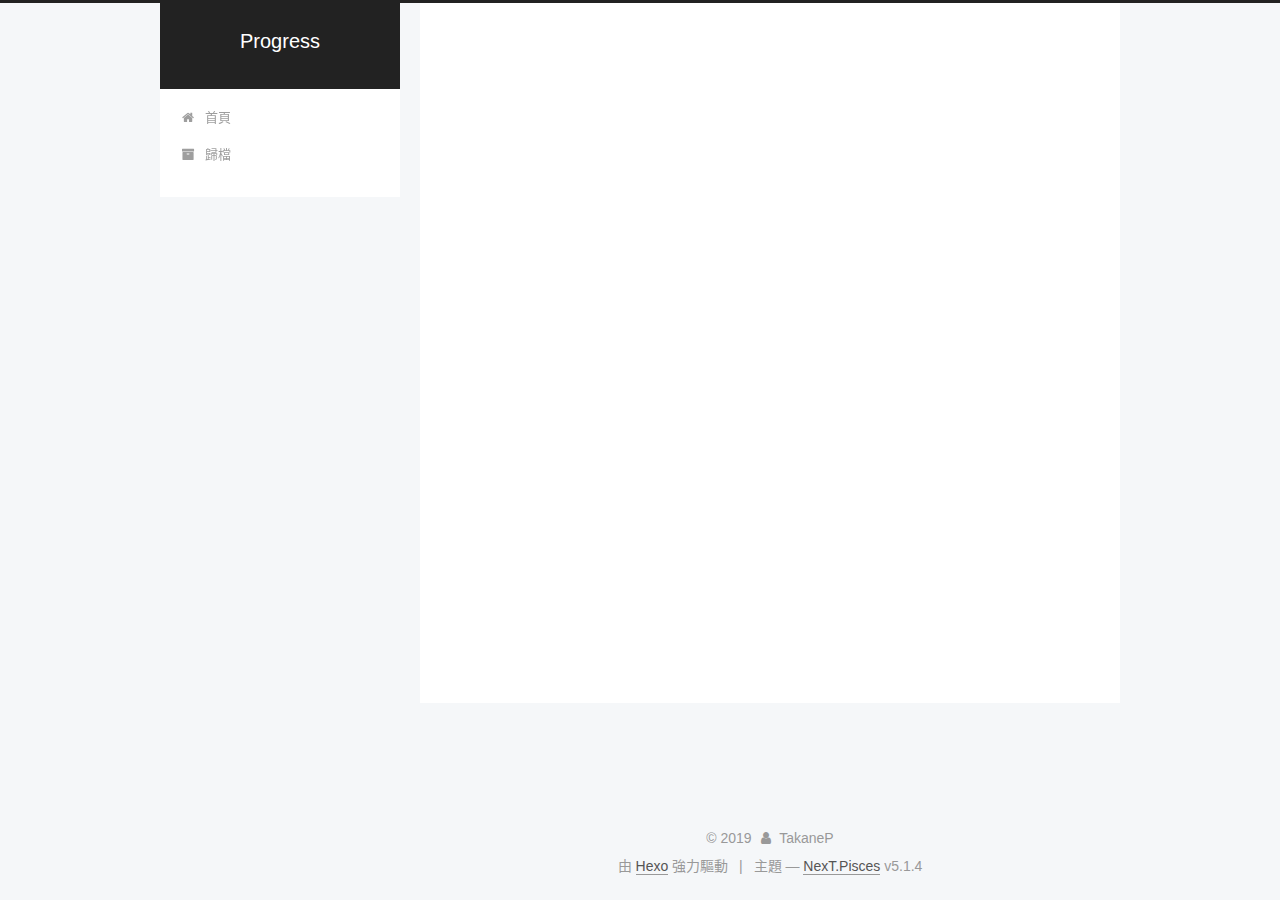
<file: archives/index.html>
<!DOCTYPE html>



  


<html class="theme-next pisces use-motion" lang="zh-tw">
<head><meta name="generator" content="Hexo 3.8.0">
  <meta charset="UTF-8">
<meta http-equiv="X-UA-Compatible" content="IE=edge">
<meta name="viewport" content="width=device-width, initial-scale=1, maximum-scale=1">
<meta name="theme-color" content="#222">









<meta http-equiv="Cache-Control" content="no-transform">
<meta http-equiv="Cache-Control" content="no-siteapp">
















  
  
  <link href="/lib/fancybox/source/jquery.fancybox.css?v=2.1.5" rel="stylesheet" type="text/css">







<link href="/lib/font-awesome/css/font-awesome.min.css?v=4.6.2" rel="stylesheet" type="text/css">

<link href="/css/main.css?v=5.1.4" rel="stylesheet" type="text/css">


  <link rel="apple-touch-icon" sizes="180x180" href="/images/apple-touch-icon-next.png?v=5.1.4">


  <link rel="icon" type="image/png" sizes="32x32" href="/images/favicon-32x32-next.png?v=5.1.4">


  <link rel="icon" type="image/png" sizes="16x16" href="/images/favicon-16x16-next.png?v=5.1.4">


  <link rel="mask-icon" href="/images/logo.svg?v=5.1.4" color="#222">





  <meta name="keywords" content="Hexo, NexT">










<meta name="description" content="A few notes">
<meta property="og:type" content="website">
<meta property="og:title" content="Progress">
<meta property="og:url" content="http://yoursite.com/archives/index.html">
<meta property="og:site_name" content="Progress">
<meta property="og:description" content="A few notes">
<meta property="og:locale" content="zh-tw">
<meta name="twitter:card" content="summary">
<meta name="twitter:title" content="Progress">
<meta name="twitter:description" content="A few notes">



<script type="text/javascript" id="hexo.configurations">
  var NexT = window.NexT || {};
  var CONFIG = {
    root: '/',
    scheme: 'Pisces',
    version: '5.1.4',
    sidebar: {"position":"left","display":"post","offset":12,"b2t":false,"scrollpercent":false,"onmobile":false},
    fancybox: true,
    tabs: true,
    motion: {"enable":true,"async":false,"transition":{"post_block":"fadeIn","post_header":"slideDownIn","post_body":"slideDownIn","coll_header":"slideLeftIn","sidebar":"slideUpIn"}},
    duoshuo: {
      userId: '0',
      author: '博主'
    },
    algolia: {
      applicationID: '',
      apiKey: '',
      indexName: '',
      hits: {"per_page":10},
      labels: {"input_placeholder":"Search for Posts","hits_empty":"We didn't find any results for the search: ${query}","hits_stats":"${hits} results found in ${time} ms"}
    }
  };
</script>



  <link rel="canonical" href="http://yoursite.com/archives/">





  <title>歸檔 | Progress</title>
  








</head>

<body itemscope="" itemtype="http://schema.org/WebPage" lang="zh-tw">

  
  
    
  

  <div class="container sidebar-position-left page-archive">
    <div class="headband"></div>

    <header id="header" class="header" itemscope="" itemtype="http://schema.org/WPHeader">
      <div class="header-inner"><div class="site-brand-wrapper">
  <div class="site-meta ">
    

    <div class="custom-logo-site-title">
      <a href="/" class="brand" rel="start">
        <span class="logo-line-before"><i></i></span>
        <span class="site-title">Progress</span>
        <span class="logo-line-after"><i></i></span>
      </a>
    </div>
      
        <p class="site-subtitle"></p>
      
  </div>

  <div class="site-nav-toggle">
    <button>
      <span class="btn-bar"></span>
      <span class="btn-bar"></span>
      <span class="btn-bar"></span>
    </button>
  </div>
</div>

<nav class="site-nav">
  

  
    <ul id="menu" class="menu">
      
        
        <li class="menu-item menu-item-home">
          <a href="/" rel="section">
            
              <i class="menu-item-icon fa fa-fw fa-home"></i> <br>
            
            首頁
          </a>
        </li>
      
        
        <li class="menu-item menu-item-archives">
          <a href="/archives/" rel="section">
            
              <i class="menu-item-icon fa fa-fw fa-archive"></i> <br>
            
            歸檔
          </a>
        </li>
      

      
    </ul>
  

  
</nav>



 </div>
    </header>

    <main id="main" class="main">
      <div class="main-inner">
        <div class="content-wrap">
          <div id="content" class="content">
            

  
  
  
  <div class="post-block archive">
    <div id="posts" class="posts-collapse">
      <span class="archive-move-on"></span>

      <span class="archive-page-counter">
        
        
        
          
        
        嗯..! 目前共計 4 篇文章。 繼續努力。
      </span>

      

        
        
        

        
          
          <div class="collection-title">
            <h1 class="archive-year" id="archive-year-2019">2019</h1>
          </div>
        
        

        

  <article class="post post-type-normal" itemscope="" itemtype="http://schema.org/Article">
    <header class="post-header">

      <h2 class="post-title">
        
            <a class="post-title-link" href="/2019/02/02/Longest-substring-no-repeat-chr/" itemprop="url">
              
                <span itemprop="name">Longest substring no repeat chr</span>
              
            </a>
        
      </h2>

      <div class="post-meta">
        <time class="post-time" itemprop="dateCreated" datetime="2019-02-02T22:40:19+08:00" content="2019-02-02">
          02-02
        </time>
      </div>

    </header>
  </article>



      

        
        
        

        
        

        

  <article class="post post-type-normal" itemscope="" itemtype="http://schema.org/Article">
    <header class="post-header">

      <h2 class="post-title">
        
            <a class="post-title-link" href="/2019/02/02/add-two-numbers/" itemprop="url">
              
                <span itemprop="name">add two numbers</span>
              
            </a>
        
      </h2>

      <div class="post-meta">
        <time class="post-time" itemprop="dateCreated" datetime="2019-02-02T15:14:37+08:00" content="2019-02-02">
          02-02
        </time>
      </div>

    </header>
  </article>



      

        
        
        

        
        

        

  <article class="post post-type-normal" itemscope="" itemtype="http://schema.org/Article">
    <header class="post-header">

      <h2 class="post-title">
        
            <a class="post-title-link" href="/2019/02/02/two-sum/" itemprop="url">
              
                <span itemprop="name">two sum</span>
              
            </a>
        
      </h2>

      <div class="post-meta">
        <time class="post-time" itemprop="dateCreated" datetime="2019-02-02T03:38:01+08:00" content="2019-02-02">
          02-02
        </time>
      </div>

    </header>
  </article>



      

        
        
        

        
        

        

  <article class="post post-type-normal" itemscope="" itemtype="http://schema.org/Article">
    <header class="post-header">

      <h2 class="post-title">
        
            <a class="post-title-link" href="/2019/02/02/hello-world/" itemprop="url">
              
                <span itemprop="name">Hello World</span>
              
            </a>
        
      </h2>

      <div class="post-meta">
        <time class="post-time" itemprop="dateCreated" datetime="2019-02-02T03:30:01+08:00" content="2019-02-02">
          02-02
        </time>
      </div>

    </header>
  </article>



      

    </div>
  </div>
  
  
  

  



          </div>
          


          

        </div>
        
          
  
  <div class="sidebar-toggle">
    <div class="sidebar-toggle-line-wrap">
      <span class="sidebar-toggle-line sidebar-toggle-line-first"></span>
      <span class="sidebar-toggle-line sidebar-toggle-line-middle"></span>
      <span class="sidebar-toggle-line sidebar-toggle-line-last"></span>
    </div>
  </div>

  <aside id="sidebar" class="sidebar">
    
    <div class="sidebar-inner">

      

      

      <section class="site-overview-wrap sidebar-panel sidebar-panel-active">
        <div class="site-overview">
          <div class="site-author motion-element" itemprop="author" itemscope="" itemtype="http://schema.org/Person">
            
              <p class="site-author-name" itemprop="name">TakaneP</p>
              <p class="site-description motion-element" itemprop="description">A few notes</p>
          </div>

          <nav class="site-state motion-element">

            
              <div class="site-state-item site-state-posts">
              
                <a href="/archives/">
              
                  <span class="site-state-item-count">4</span>
                  <span class="site-state-item-name">文章</span>
                </a>
              </div>
            

            

            

          </nav>

          

          

          
          

          
          

          

        </div>
      </section>

      

      

    </div>
  </aside>


        
      </div>
    </main>

    <footer id="footer" class="footer">
      <div class="footer-inner">
        <div class="copyright">&copy; <span itemprop="copyrightYear">2019</span>
  <span class="with-love">
    <i class="fa fa-user"></i>
  </span>
  <span class="author" itemprop="copyrightHolder">TakaneP</span>

  
</div>


  <div class="powered-by">由 <a class="theme-link" target="_blank" href="https://hexo.io">Hexo</a> 強力驅動</div>



  <span class="post-meta-divider">|</span>



  <div class="theme-info">主題 &mdash; <a class="theme-link" target="_blank" href="https://github.com/iissnan/hexo-theme-next">NexT.Pisces</a> v5.1.4</div>




        







        
      </div>
    </footer>

    
      <div class="back-to-top">
        <i class="fa fa-arrow-up"></i>
        
      </div>
    

    

  </div>

  

<script type="text/javascript">
  if (Object.prototype.toString.call(window.Promise) !== '[object Function]') {
    window.Promise = null;
  }
</script>









  












  
  
    <script type="text/javascript" src="/lib/jquery/index.js?v=2.1.3"></script>
  

  
  
    <script type="text/javascript" src="/lib/fastclick/lib/fastclick.min.js?v=1.0.6"></script>
  

  
  
    <script type="text/javascript" src="/lib/jquery_lazyload/jquery.lazyload.js?v=1.9.7"></script>
  

  
  
    <script type="text/javascript" src="/lib/velocity/velocity.min.js?v=1.2.1"></script>
  

  
  
    <script type="text/javascript" src="/lib/velocity/velocity.ui.min.js?v=1.2.1"></script>
  

  
  
    <script type="text/javascript" src="/lib/fancybox/source/jquery.fancybox.pack.js?v=2.1.5"></script>
  


  


  <script type="text/javascript" src="/js/src/utils.js?v=5.1.4"></script>

  <script type="text/javascript" src="/js/src/motion.js?v=5.1.4"></script>



  
  


  <script type="text/javascript" src="/js/src/affix.js?v=5.1.4"></script>

  <script type="text/javascript" src="/js/src/schemes/pisces.js?v=5.1.4"></script>



  

  


  <script type="text/javascript" src="/js/src/bootstrap.js?v=5.1.4"></script>



  


  




	





  





  












  





  

  

  

  
  

  

  

  

</body>
</html>
</file>
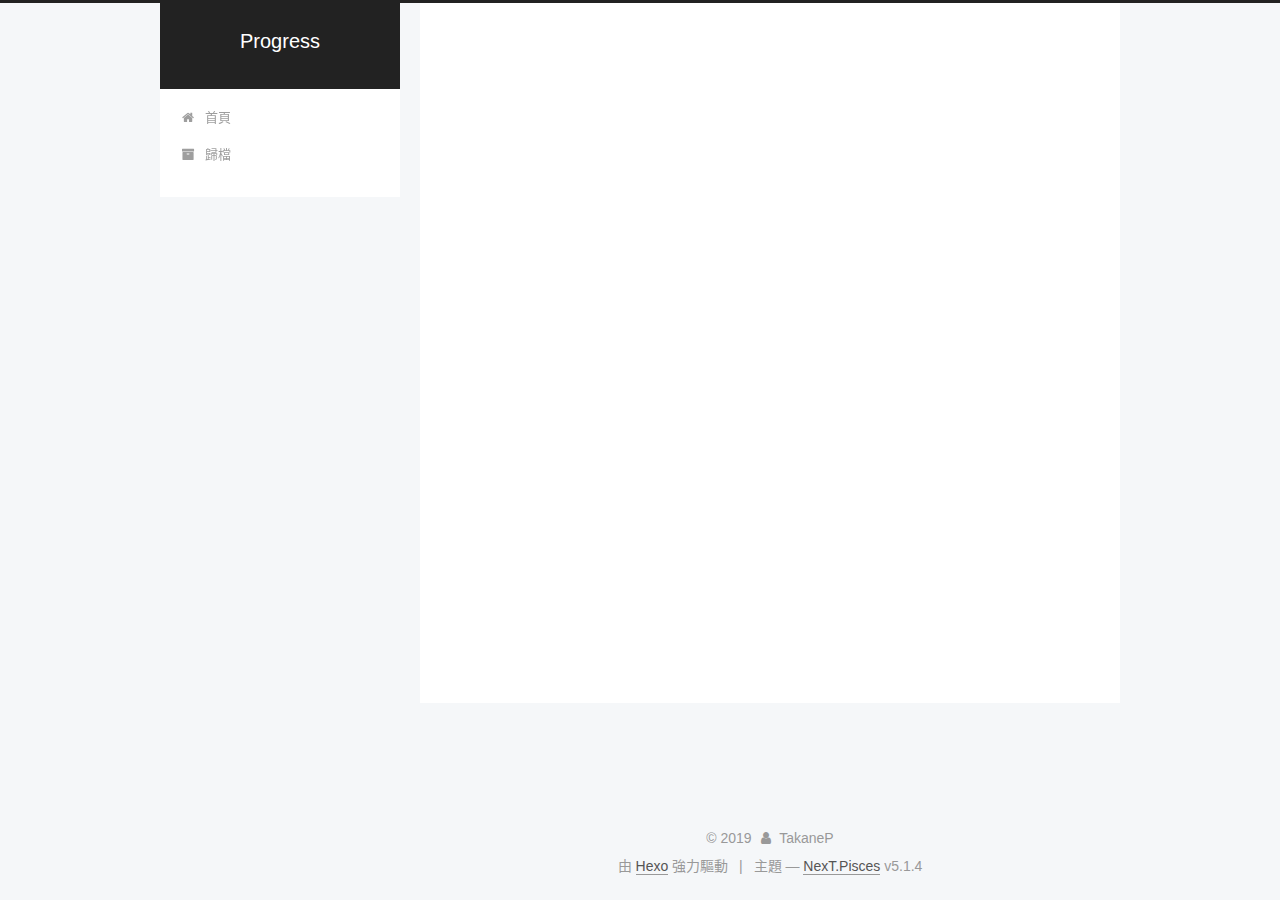
<file: archives/2019/index.html>
<!DOCTYPE html>



  


<html class="theme-next pisces use-motion" lang="zh-tw">
<head><meta name="generator" content="Hexo 3.8.0">
  <meta charset="UTF-8">
<meta http-equiv="X-UA-Compatible" content="IE=edge">
<meta name="viewport" content="width=device-width, initial-scale=1, maximum-scale=1">
<meta name="theme-color" content="#222">









<meta http-equiv="Cache-Control" content="no-transform">
<meta http-equiv="Cache-Control" content="no-siteapp">
















  
  
  <link href="/lib/fancybox/source/jquery.fancybox.css?v=2.1.5" rel="stylesheet" type="text/css">







<link href="/lib/font-awesome/css/font-awesome.min.css?v=4.6.2" rel="stylesheet" type="text/css">

<link href="/css/main.css?v=5.1.4" rel="stylesheet" type="text/css">


  <link rel="apple-touch-icon" sizes="180x180" href="/images/apple-touch-icon-next.png?v=5.1.4">


  <link rel="icon" type="image/png" sizes="32x32" href="/images/favicon-32x32-next.png?v=5.1.4">


  <link rel="icon" type="image/png" sizes="16x16" href="/images/favicon-16x16-next.png?v=5.1.4">


  <link rel="mask-icon" href="/images/logo.svg?v=5.1.4" color="#222">





  <meta name="keywords" content="Hexo, NexT">










<meta name="description" content="A few notes">
<meta property="og:type" content="website">
<meta property="og:title" content="Progress">
<meta property="og:url" content="http://yoursite.com/archives/2019/index.html">
<meta property="og:site_name" content="Progress">
<meta property="og:description" content="A few notes">
<meta property="og:locale" content="zh-tw">
<meta name="twitter:card" content="summary">
<meta name="twitter:title" content="Progress">
<meta name="twitter:description" content="A few notes">



<script type="text/javascript" id="hexo.configurations">
  var NexT = window.NexT || {};
  var CONFIG = {
    root: '/',
    scheme: 'Pisces',
    version: '5.1.4',
    sidebar: {"position":"left","display":"post","offset":12,"b2t":false,"scrollpercent":false,"onmobile":false},
    fancybox: true,
    tabs: true,
    motion: {"enable":true,"async":false,"transition":{"post_block":"fadeIn","post_header":"slideDownIn","post_body":"slideDownIn","coll_header":"slideLeftIn","sidebar":"slideUpIn"}},
    duoshuo: {
      userId: '0',
      author: '博主'
    },
    algolia: {
      applicationID: '',
      apiKey: '',
      indexName: '',
      hits: {"per_page":10},
      labels: {"input_placeholder":"Search for Posts","hits_empty":"We didn't find any results for the search: ${query}","hits_stats":"${hits} results found in ${time} ms"}
    }
  };
</script>



  <link rel="canonical" href="http://yoursite.com/archives/2019/">





  <title>歸檔 | Progress</title>
  








</head>

<body itemscope="" itemtype="http://schema.org/WebPage" lang="zh-tw">

  
  
    
  

  <div class="container sidebar-position-left page-archive">
    <div class="headband"></div>

    <header id="header" class="header" itemscope="" itemtype="http://schema.org/WPHeader">
      <div class="header-inner"><div class="site-brand-wrapper">
  <div class="site-meta ">
    

    <div class="custom-logo-site-title">
      <a href="/" class="brand" rel="start">
        <span class="logo-line-before"><i></i></span>
        <span class="site-title">Progress</span>
        <span class="logo-line-after"><i></i></span>
      </a>
    </div>
      
        <p class="site-subtitle"></p>
      
  </div>

  <div class="site-nav-toggle">
    <button>
      <span class="btn-bar"></span>
      <span class="btn-bar"></span>
      <span class="btn-bar"></span>
    </button>
  </div>
</div>

<nav class="site-nav">
  

  
    <ul id="menu" class="menu">
      
        
        <li class="menu-item menu-item-home">
          <a href="/" rel="section">
            
              <i class="menu-item-icon fa fa-fw fa-home"></i> <br>
            
            首頁
          </a>
        </li>
      
        
        <li class="menu-item menu-item-archives">
          <a href="/archives/" rel="section">
            
              <i class="menu-item-icon fa fa-fw fa-archive"></i> <br>
            
            歸檔
          </a>
        </li>
      

      
    </ul>
  

  
</nav>



 </div>
    </header>

    <main id="main" class="main">
      <div class="main-inner">
        <div class="content-wrap">
          <div id="content" class="content">
            

  
  
  
  <div class="post-block archive">
    <div id="posts" class="posts-collapse">
      <span class="archive-move-on"></span>

      <span class="archive-page-counter">
        
        
        
          
        
        嗯..! 目前共計 4 篇文章。 繼續努力。
      </span>

      

        
        
        

        
          
          <div class="collection-title">
            <h1 class="archive-year" id="archive-year-2019">2019</h1>
          </div>
        
        

        

  <article class="post post-type-normal" itemscope="" itemtype="http://schema.org/Article">
    <header class="post-header">

      <h2 class="post-title">
        
            <a class="post-title-link" href="/2019/02/02/Longest-substring-no-repeat-chr/" itemprop="url">
              
                <span itemprop="name">Longest substring no repeat chr</span>
              
            </a>
        
      </h2>

      <div class="post-meta">
        <time class="post-time" itemprop="dateCreated" datetime="2019-02-02T22:40:19+08:00" content="2019-02-02">
          02-02
        </time>
      </div>

    </header>
  </article>



      

        
        
        

        
        

        

  <article class="post post-type-normal" itemscope="" itemtype="http://schema.org/Article">
    <header class="post-header">

      <h2 class="post-title">
        
            <a class="post-title-link" href="/2019/02/02/add-two-numbers/" itemprop="url">
              
                <span itemprop="name">add two numbers</span>
              
            </a>
        
      </h2>

      <div class="post-meta">
        <time class="post-time" itemprop="dateCreated" datetime="2019-02-02T15:14:37+08:00" content="2019-02-02">
          02-02
        </time>
      </div>

    </header>
  </article>



      

        
        
        

        
        

        

  <article class="post post-type-normal" itemscope="" itemtype="http://schema.org/Article">
    <header class="post-header">

      <h2 class="post-title">
        
            <a class="post-title-link" href="/2019/02/02/two-sum/" itemprop="url">
              
                <span itemprop="name">two sum</span>
              
            </a>
        
      </h2>

      <div class="post-meta">
        <time class="post-time" itemprop="dateCreated" datetime="2019-02-02T03:38:01+08:00" content="2019-02-02">
          02-02
        </time>
      </div>

    </header>
  </article>



      

        
        
        

        
        

        

  <article class="post post-type-normal" itemscope="" itemtype="http://schema.org/Article">
    <header class="post-header">

      <h2 class="post-title">
        
            <a class="post-title-link" href="/2019/02/02/hello-world/" itemprop="url">
              
                <span itemprop="name">Hello World</span>
              
            </a>
        
      </h2>

      <div class="post-meta">
        <time class="post-time" itemprop="dateCreated" datetime="2019-02-02T03:30:01+08:00" content="2019-02-02">
          02-02
        </time>
      </div>

    </header>
  </article>



      

    </div>
  </div>
  
  
  

  



          </div>
          


          

        </div>
        
          
  
  <div class="sidebar-toggle">
    <div class="sidebar-toggle-line-wrap">
      <span class="sidebar-toggle-line sidebar-toggle-line-first"></span>
      <span class="sidebar-toggle-line sidebar-toggle-line-middle"></span>
      <span class="sidebar-toggle-line sidebar-toggle-line-last"></span>
    </div>
  </div>

  <aside id="sidebar" class="sidebar">
    
    <div class="sidebar-inner">

      

      

      <section class="site-overview-wrap sidebar-panel sidebar-panel-active">
        <div class="site-overview">
          <div class="site-author motion-element" itemprop="author" itemscope="" itemtype="http://schema.org/Person">
            
              <p class="site-author-name" itemprop="name">TakaneP</p>
              <p class="site-description motion-element" itemprop="description">A few notes</p>
          </div>

          <nav class="site-state motion-element">

            
              <div class="site-state-item site-state-posts">
              
                <a href="/archives/">
              
                  <span class="site-state-item-count">4</span>
                  <span class="site-state-item-name">文章</span>
                </a>
              </div>
            

            

            

          </nav>

          

          

          
          

          
          

          

        </div>
      </section>

      

      

    </div>
  </aside>


        
      </div>
    </main>

    <footer id="footer" class="footer">
      <div class="footer-inner">
        <div class="copyright">&copy; <span itemprop="copyrightYear">2019</span>
  <span class="with-love">
    <i class="fa fa-user"></i>
  </span>
  <span class="author" itemprop="copyrightHolder">TakaneP</span>

  
</div>


  <div class="powered-by">由 <a class="theme-link" target="_blank" href="https://hexo.io">Hexo</a> 強力驅動</div>



  <span class="post-meta-divider">|</span>



  <div class="theme-info">主題 &mdash; <a class="theme-link" target="_blank" href="https://github.com/iissnan/hexo-theme-next">NexT.Pisces</a> v5.1.4</div>




        







        
      </div>
    </footer>

    
      <div class="back-to-top">
        <i class="fa fa-arrow-up"></i>
        
      </div>
    

    

  </div>

  

<script type="text/javascript">
  if (Object.prototype.toString.call(window.Promise) !== '[object Function]') {
    window.Promise = null;
  }
</script>









  












  
  
    <script type="text/javascript" src="/lib/jquery/index.js?v=2.1.3"></script>
  

  
  
    <script type="text/javascript" src="/lib/fastclick/lib/fastclick.min.js?v=1.0.6"></script>
  

  
  
    <script type="text/javascript" src="/lib/jquery_lazyload/jquery.lazyload.js?v=1.9.7"></script>
  

  
  
    <script type="text/javascript" src="/lib/velocity/velocity.min.js?v=1.2.1"></script>
  

  
  
    <script type="text/javascript" src="/lib/velocity/velocity.ui.min.js?v=1.2.1"></script>
  

  
  
    <script type="text/javascript" src="/lib/fancybox/source/jquery.fancybox.pack.js?v=2.1.5"></script>
  


  


  <script type="text/javascript" src="/js/src/utils.js?v=5.1.4"></script>

  <script type="text/javascript" src="/js/src/motion.js?v=5.1.4"></script>



  
  


  <script type="text/javascript" src="/js/src/affix.js?v=5.1.4"></script>

  <script type="text/javascript" src="/js/src/schemes/pisces.js?v=5.1.4"></script>



  

  


  <script type="text/javascript" src="/js/src/bootstrap.js?v=5.1.4"></script>



  


  




	





  





  












  





  

  

  

  
  

  

  

  

</body>
</html>
</file>
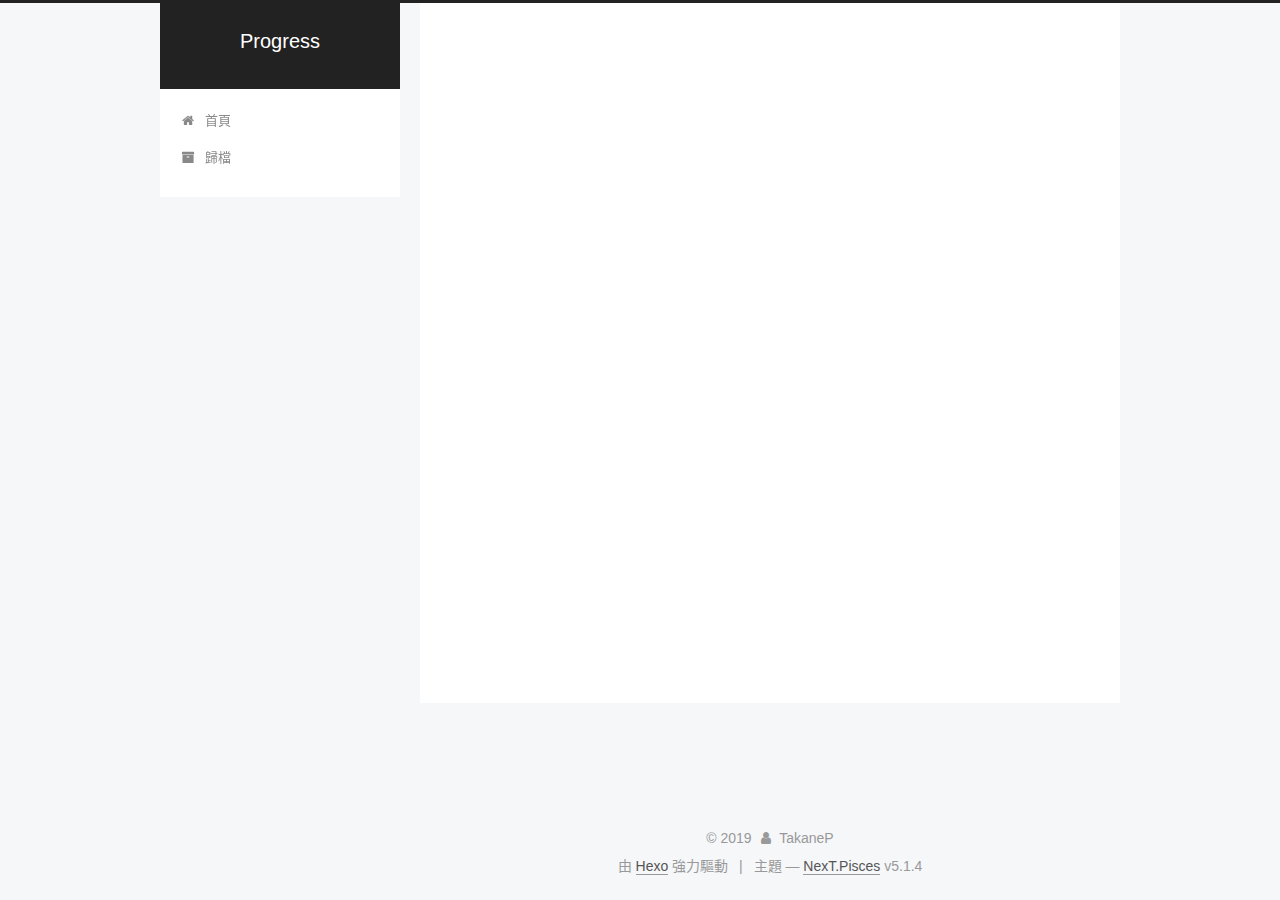
<file: archives/2019/02/index.html>
<!DOCTYPE html>



  


<html class="theme-next pisces use-motion" lang="zh-tw">
<head><meta name="generator" content="Hexo 3.8.0">
  <meta charset="UTF-8">
<meta http-equiv="X-UA-Compatible" content="IE=edge">
<meta name="viewport" content="width=device-width, initial-scale=1, maximum-scale=1">
<meta name="theme-color" content="#222">









<meta http-equiv="Cache-Control" content="no-transform">
<meta http-equiv="Cache-Control" content="no-siteapp">
















  
  
  <link href="/lib/fancybox/source/jquery.fancybox.css?v=2.1.5" rel="stylesheet" type="text/css">







<link href="/lib/font-awesome/css/font-awesome.min.css?v=4.6.2" rel="stylesheet" type="text/css">

<link href="/css/main.css?v=5.1.4" rel="stylesheet" type="text/css">


  <link rel="apple-touch-icon" sizes="180x180" href="/images/apple-touch-icon-next.png?v=5.1.4">


  <link rel="icon" type="image/png" sizes="32x32" href="/images/favicon-32x32-next.png?v=5.1.4">


  <link rel="icon" type="image/png" sizes="16x16" href="/images/favicon-16x16-next.png?v=5.1.4">


  <link rel="mask-icon" href="/images/logo.svg?v=5.1.4" color="#222">





  <meta name="keywords" content="Hexo, NexT">










<meta name="description" content="A few notes">
<meta property="og:type" content="website">
<meta property="og:title" content="Progress">
<meta property="og:url" content="http://yoursite.com/archives/2019/02/index.html">
<meta property="og:site_name" content="Progress">
<meta property="og:description" content="A few notes">
<meta property="og:locale" content="zh-tw">
<meta name="twitter:card" content="summary">
<meta name="twitter:title" content="Progress">
<meta name="twitter:description" content="A few notes">



<script type="text/javascript" id="hexo.configurations">
  var NexT = window.NexT || {};
  var CONFIG = {
    root: '/',
    scheme: 'Pisces',
    version: '5.1.4',
    sidebar: {"position":"left","display":"post","offset":12,"b2t":false,"scrollpercent":false,"onmobile":false},
    fancybox: true,
    tabs: true,
    motion: {"enable":true,"async":false,"transition":{"post_block":"fadeIn","post_header":"slideDownIn","post_body":"slideDownIn","coll_header":"slideLeftIn","sidebar":"slideUpIn"}},
    duoshuo: {
      userId: '0',
      author: '博主'
    },
    algolia: {
      applicationID: '',
      apiKey: '',
      indexName: '',
      hits: {"per_page":10},
      labels: {"input_placeholder":"Search for Posts","hits_empty":"We didn't find any results for the search: ${query}","hits_stats":"${hits} results found in ${time} ms"}
    }
  };
</script>



  <link rel="canonical" href="http://yoursite.com/archives/2019/02/">





  <title>歸檔 | Progress</title>
  








</head>

<body itemscope="" itemtype="http://schema.org/WebPage" lang="zh-tw">

  
  
    
  

  <div class="container sidebar-position-left page-archive">
    <div class="headband"></div>

    <header id="header" class="header" itemscope="" itemtype="http://schema.org/WPHeader">
      <div class="header-inner"><div class="site-brand-wrapper">
  <div class="site-meta ">
    

    <div class="custom-logo-site-title">
      <a href="/" class="brand" rel="start">
        <span class="logo-line-before"><i></i></span>
        <span class="site-title">Progress</span>
        <span class="logo-line-after"><i></i></span>
      </a>
    </div>
      
        <p class="site-subtitle"></p>
      
  </div>

  <div class="site-nav-toggle">
    <button>
      <span class="btn-bar"></span>
      <span class="btn-bar"></span>
      <span class="btn-bar"></span>
    </button>
  </div>
</div>

<nav class="site-nav">
  

  
    <ul id="menu" class="menu">
      
        
        <li class="menu-item menu-item-home">
          <a href="/" rel="section">
            
              <i class="menu-item-icon fa fa-fw fa-home"></i> <br>
            
            首頁
          </a>
        </li>
      
        
        <li class="menu-item menu-item-archives">
          <a href="/archives/" rel="section">
            
              <i class="menu-item-icon fa fa-fw fa-archive"></i> <br>
            
            歸檔
          </a>
        </li>
      

      
    </ul>
  

  
</nav>



 </div>
    </header>

    <main id="main" class="main">
      <div class="main-inner">
        <div class="content-wrap">
          <div id="content" class="content">
            

  
  
  
  <div class="post-block archive">
    <div id="posts" class="posts-collapse">
      <span class="archive-move-on"></span>

      <span class="archive-page-counter">
        
        
        
          
        
        嗯..! 目前共計 4 篇文章。 繼續努力。
      </span>

      

        
        
        

        
          
          <div class="collection-title">
            <h1 class="archive-year" id="archive-year-2019">2019</h1>
          </div>
        
        

        

  <article class="post post-type-normal" itemscope="" itemtype="http://schema.org/Article">
    <header class="post-header">

      <h2 class="post-title">
        
            <a class="post-title-link" href="/2019/02/02/Longest-substring-no-repeat-chr/" itemprop="url">
              
                <span itemprop="name">Longest substring no repeat chr</span>
              
            </a>
        
      </h2>

      <div class="post-meta">
        <time class="post-time" itemprop="dateCreated" datetime="2019-02-02T22:40:19+08:00" content="2019-02-02">
          02-02
        </time>
      </div>

    </header>
  </article>



      

        
        
        

        
        

        

  <article class="post post-type-normal" itemscope="" itemtype="http://schema.org/Article">
    <header class="post-header">

      <h2 class="post-title">
        
            <a class="post-title-link" href="/2019/02/02/add-two-numbers/" itemprop="url">
              
                <span itemprop="name">add two numbers</span>
              
            </a>
        
      </h2>

      <div class="post-meta">
        <time class="post-time" itemprop="dateCreated" datetime="2019-02-02T15:14:37+08:00" content="2019-02-02">
          02-02
        </time>
      </div>

    </header>
  </article>



      

        
        
        

        
        

        

  <article class="post post-type-normal" itemscope="" itemtype="http://schema.org/Article">
    <header class="post-header">

      <h2 class="post-title">
        
            <a class="post-title-link" href="/2019/02/02/two-sum/" itemprop="url">
              
                <span itemprop="name">two sum</span>
              
            </a>
        
      </h2>

      <div class="post-meta">
        <time class="post-time" itemprop="dateCreated" datetime="2019-02-02T03:38:01+08:00" content="2019-02-02">
          02-02
        </time>
      </div>

    </header>
  </article>



      

        
        
        

        
        

        

  <article class="post post-type-normal" itemscope="" itemtype="http://schema.org/Article">
    <header class="post-header">

      <h2 class="post-title">
        
            <a class="post-title-link" href="/2019/02/02/hello-world/" itemprop="url">
              
                <span itemprop="name">Hello World</span>
              
            </a>
        
      </h2>

      <div class="post-meta">
        <time class="post-time" itemprop="dateCreated" datetime="2019-02-02T03:30:01+08:00" content="2019-02-02">
          02-02
        </time>
      </div>

    </header>
  </article>



      

    </div>
  </div>
  
  
  

  



          </div>
          


          

        </div>
        
          
  
  <div class="sidebar-toggle">
    <div class="sidebar-toggle-line-wrap">
      <span class="sidebar-toggle-line sidebar-toggle-line-first"></span>
      <span class="sidebar-toggle-line sidebar-toggle-line-middle"></span>
      <span class="sidebar-toggle-line sidebar-toggle-line-last"></span>
    </div>
  </div>

  <aside id="sidebar" class="sidebar">
    
    <div class="sidebar-inner">

      

      

      <section class="site-overview-wrap sidebar-panel sidebar-panel-active">
        <div class="site-overview">
          <div class="site-author motion-element" itemprop="author" itemscope="" itemtype="http://schema.org/Person">
            
              <p class="site-author-name" itemprop="name">TakaneP</p>
              <p class="site-description motion-element" itemprop="description">A few notes</p>
          </div>

          <nav class="site-state motion-element">

            
              <div class="site-state-item site-state-posts">
              
                <a href="/archives/">
              
                  <span class="site-state-item-count">4</span>
                  <span class="site-state-item-name">文章</span>
                </a>
              </div>
            

            

            

          </nav>

          

          

          
          

          
          

          

        </div>
      </section>

      

      

    </div>
  </aside>


        
      </div>
    </main>

    <footer id="footer" class="footer">
      <div class="footer-inner">
        <div class="copyright">&copy; <span itemprop="copyrightYear">2019</span>
  <span class="with-love">
    <i class="fa fa-user"></i>
  </span>
  <span class="author" itemprop="copyrightHolder">TakaneP</span>

  
</div>


  <div class="powered-by">由 <a class="theme-link" target="_blank" href="https://hexo.io">Hexo</a> 強力驅動</div>



  <span class="post-meta-divider">|</span>



  <div class="theme-info">主題 &mdash; <a class="theme-link" target="_blank" href="https://github.com/iissnan/hexo-theme-next">NexT.Pisces</a> v5.1.4</div>




        







        
      </div>
    </footer>

    
      <div class="back-to-top">
        <i class="fa fa-arrow-up"></i>
        
      </div>
    

    

  </div>

  

<script type="text/javascript">
  if (Object.prototype.toString.call(window.Promise) !== '[object Function]') {
    window.Promise = null;
  }
</script>









  












  
  
    <script type="text/javascript" src="/lib/jquery/index.js?v=2.1.3"></script>
  

  
  
    <script type="text/javascript" src="/lib/fastclick/lib/fastclick.min.js?v=1.0.6"></script>
  

  
  
    <script type="text/javascript" src="/lib/jquery_lazyload/jquery.lazyload.js?v=1.9.7"></script>
  

  
  
    <script type="text/javascript" src="/lib/velocity/velocity.min.js?v=1.2.1"></script>
  

  
  
    <script type="text/javascript" src="/lib/velocity/velocity.ui.min.js?v=1.2.1"></script>
  

  
  
    <script type="text/javascript" src="/lib/fancybox/source/jquery.fancybox.pack.js?v=2.1.5"></script>
  


  


  <script type="text/javascript" src="/js/src/utils.js?v=5.1.4"></script>

  <script type="text/javascript" src="/js/src/motion.js?v=5.1.4"></script>



  
  


  <script type="text/javascript" src="/js/src/affix.js?v=5.1.4"></script>

  <script type="text/javascript" src="/js/src/schemes/pisces.js?v=5.1.4"></script>



  

  


  <script type="text/javascript" src="/js/src/bootstrap.js?v=5.1.4"></script>



  


  




	





  





  












  





  

  

  

  
  

  

  

  

</body>
</html>
</file>
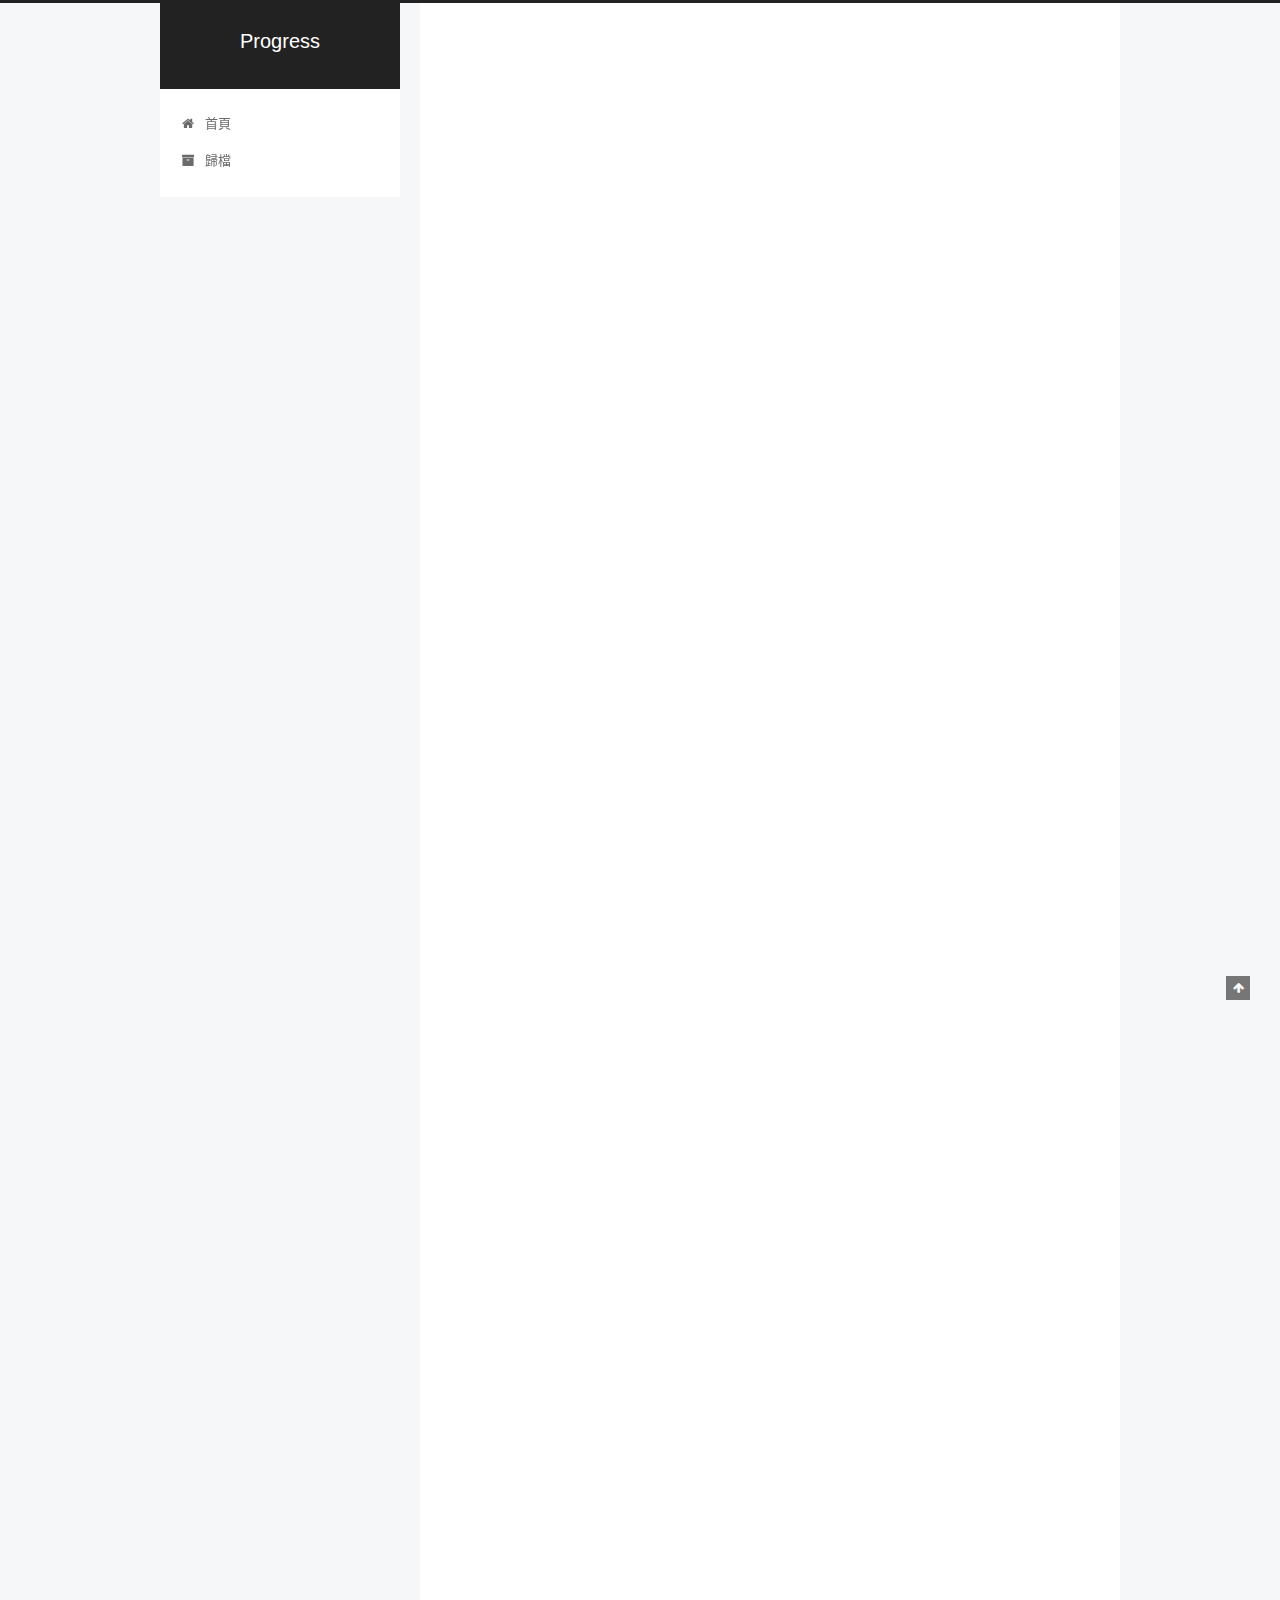
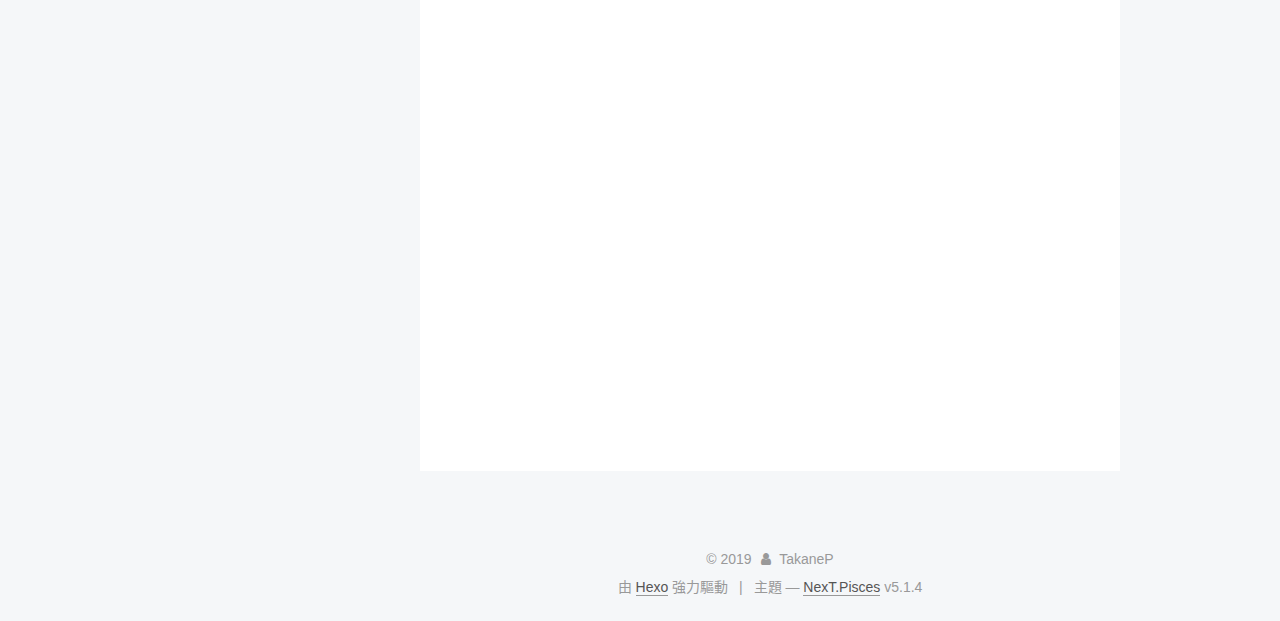
<file: 2019/02/02/add-two-numbers/index.html>
<!DOCTYPE html>



  


<html class="theme-next pisces use-motion" lang="zh-tw">
<head><meta name="generator" content="Hexo 3.8.0">
  <meta charset="UTF-8">
<meta http-equiv="X-UA-Compatible" content="IE=edge">
<meta name="viewport" content="width=device-width, initial-scale=1, maximum-scale=1">
<meta name="theme-color" content="#222">









<meta http-equiv="Cache-Control" content="no-transform">
<meta http-equiv="Cache-Control" content="no-siteapp">
















  
  
  <link href="/lib/fancybox/source/jquery.fancybox.css?v=2.1.5" rel="stylesheet" type="text/css">







<link href="/lib/font-awesome/css/font-awesome.min.css?v=4.6.2" rel="stylesheet" type="text/css">

<link href="/css/main.css?v=5.1.4" rel="stylesheet" type="text/css">


  <link rel="apple-touch-icon" sizes="180x180" href="/images/apple-touch-icon-next.png?v=5.1.4">


  <link rel="icon" type="image/png" sizes="32x32" href="/images/favicon-32x32-next.png?v=5.1.4">


  <link rel="icon" type="image/png" sizes="16x16" href="/images/favicon-16x16-next.png?v=5.1.4">


  <link rel="mask-icon" href="/images/logo.svg?v=5.1.4" color="#222">





  <meta name="keywords" content="Hexo, NexT">










<meta name="description" content="Leetcode problem2 input: two non-empty linked lists representing two non-negative integers. The digits are stored in reverse order and each of their nodes contain a single digit.output: add the two nu">
<meta property="og:type" content="article">
<meta property="og:title" content="add two numbers">
<meta property="og:url" content="http://yoursite.com/2019/02/02/add-two-numbers/index.html">
<meta property="og:site_name" content="Progress">
<meta property="og:description" content="Leetcode problem2 input: two non-empty linked lists representing two non-negative integers. The digits are stored in reverse order and each of their nodes contain a single digit.output: add the two nu">
<meta property="og:locale" content="zh-tw">
<meta property="og:updated_time" content="2019-02-02T14:48:49.756Z">
<meta name="twitter:card" content="summary">
<meta name="twitter:title" content="add two numbers">
<meta name="twitter:description" content="Leetcode problem2 input: two non-empty linked lists representing two non-negative integers. The digits are stored in reverse order and each of their nodes contain a single digit.output: add the two nu">



<script type="text/javascript" id="hexo.configurations">
  var NexT = window.NexT || {};
  var CONFIG = {
    root: '/',
    scheme: 'Pisces',
    version: '5.1.4',
    sidebar: {"position":"left","display":"post","offset":12,"b2t":false,"scrollpercent":false,"onmobile":false},
    fancybox: true,
    tabs: true,
    motion: {"enable":true,"async":false,"transition":{"post_block":"fadeIn","post_header":"slideDownIn","post_body":"slideDownIn","coll_header":"slideLeftIn","sidebar":"slideUpIn"}},
    duoshuo: {
      userId: '0',
      author: '博主'
    },
    algolia: {
      applicationID: '',
      apiKey: '',
      indexName: '',
      hits: {"per_page":10},
      labels: {"input_placeholder":"Search for Posts","hits_empty":"We didn't find any results for the search: ${query}","hits_stats":"${hits} results found in ${time} ms"}
    }
  };
</script>



  <link rel="canonical" href="http://yoursite.com/2019/02/02/add-two-numbers/">





  <title>add two numbers | Progress</title>
  








</head>

<body itemscope="" itemtype="http://schema.org/WebPage" lang="zh-tw">

  
  
    
  

  <div class="container sidebar-position-left page-post-detail">
    <div class="headband"></div>

    <header id="header" class="header" itemscope="" itemtype="http://schema.org/WPHeader">
      <div class="header-inner"><div class="site-brand-wrapper">
  <div class="site-meta ">
    

    <div class="custom-logo-site-title">
      <a href="/" class="brand" rel="start">
        <span class="logo-line-before"><i></i></span>
        <span class="site-title">Progress</span>
        <span class="logo-line-after"><i></i></span>
      </a>
    </div>
      
        <p class="site-subtitle"></p>
      
  </div>

  <div class="site-nav-toggle">
    <button>
      <span class="btn-bar"></span>
      <span class="btn-bar"></span>
      <span class="btn-bar"></span>
    </button>
  </div>
</div>

<nav class="site-nav">
  

  
    <ul id="menu" class="menu">
      
        
        <li class="menu-item menu-item-home">
          <a href="/" rel="section">
            
              <i class="menu-item-icon fa fa-fw fa-home"></i> <br>
            
            首頁
          </a>
        </li>
      
        
        <li class="menu-item menu-item-archives">
          <a href="/archives/" rel="section">
            
              <i class="menu-item-icon fa fa-fw fa-archive"></i> <br>
            
            歸檔
          </a>
        </li>
      

      
    </ul>
  

  
</nav>



 </div>
    </header>

    <main id="main" class="main">
      <div class="main-inner">
        <div class="content-wrap">
          <div id="content" class="content">
            

  <div id="posts" class="posts-expand">
    

  

  
  
  

  <article class="post post-type-normal" itemscope="" itemtype="http://schema.org/Article">
  
  
  
  <div class="post-block">
    <link itemprop="mainEntityOfPage" href="http://yoursite.com/2019/02/02/add-two-numbers/">

    <span hidden itemprop="author" itemscope="" itemtype="http://schema.org/Person">
      <meta itemprop="name" content="TakaneP">
      <meta itemprop="description" content="">
      <meta itemprop="image" content="/images/avatar.gif">
    </span>

    <span hidden itemprop="publisher" itemscope="" itemtype="http://schema.org/Organization">
      <meta itemprop="name" content="Progress">
    </span>

    
      <header class="post-header">

        
        
          <h1 class="post-title" itemprop="name headline">add two numbers</h1>
        

        <div class="post-meta">
          <span class="post-time">
            
              <span class="post-meta-item-icon">
                <i class="fa fa-calendar-o"></i>
              </span>
              
                <span class="post-meta-item-text">發表於</span>
              
              <time title="創建於" itemprop="dateCreated datePublished" datetime="2019-02-02T15:14:37+08:00">
                2019-02-02
              </time>
            

            

            
          </span>

          

          
            
          

          
          

          

          

          

        </div>
      </header>
    

    
    
    
    <div class="post-body" itemprop="articleBody">

      
      

      
        <p>Leetcode problem2</p>
<p>input: two non-empty linked lists representing two non-negative integers. The digits are stored in reverse order and each of their nodes contain a single digit.<br>output: add the two numbers and return it as a linked list.</p>
<p>intuitive solution:</p>
<figure class="highlight cpp"><table><tr><td class="gutter"><pre><span class="line">1</span><br><span class="line">2</span><br><span class="line">3</span><br><span class="line">4</span><br><span class="line">5</span><br><span class="line">6</span><br><span class="line">7</span><br><span class="line">8</span><br><span class="line">9</span><br><span class="line">10</span><br><span class="line">11</span><br><span class="line">12</span><br><span class="line">13</span><br><span class="line">14</span><br><span class="line">15</span><br><span class="line">16</span><br><span class="line">17</span><br><span class="line">18</span><br><span class="line">19</span><br><span class="line">20</span><br><span class="line">21</span><br><span class="line">22</span><br><span class="line">23</span><br><span class="line">24</span><br><span class="line">25</span><br><span class="line">26</span><br><span class="line">27</span><br><span class="line">28</span><br><span class="line">29</span><br><span class="line">30</span><br><span class="line">31</span><br><span class="line">32</span><br><span class="line">33</span><br><span class="line">34</span><br><span class="line">35</span><br><span class="line">36</span><br><span class="line">37</span><br><span class="line">38</span><br><span class="line">39</span><br><span class="line">40</span><br><span class="line">41</span><br><span class="line">42</span><br><span class="line">43</span><br><span class="line">44</span><br><span class="line">45</span><br><span class="line">46</span><br><span class="line">47</span><br><span class="line">48</span><br><span class="line">49</span><br><span class="line">50</span><br><span class="line">51</span><br><span class="line">52</span><br><span class="line">53</span><br><span class="line">54</span><br><span class="line">55</span><br><span class="line">56</span><br><span class="line">57</span><br><span class="line">58</span><br><span class="line">59</span><br><span class="line">60</span><br><span class="line">61</span><br><span class="line">62</span><br><span class="line">63</span><br><span class="line">64</span><br><span class="line">65</span><br></pre></td><td class="code"><pre><span class="line"><span class="comment">/**</span></span><br><span class="line"><span class="comment"> * Definition for singly-linked list.</span></span><br><span class="line"><span class="comment"> * struct ListNode &#123;</span></span><br><span class="line"><span class="comment"> *     int val;</span></span><br><span class="line"><span class="comment"> *     ListNode *next;</span></span><br><span class="line"><span class="comment"> *     ListNode(int x) : val(x), next(NULL) &#123;&#125;</span></span><br><span class="line"><span class="comment"> * &#125;;</span></span><br><span class="line"><span class="comment"> */</span></span><br><span class="line"><span class="class"><span class="keyword">class</span> <span class="title">Solution</span> &#123;</span></span><br><span class="line"><span class="keyword">public</span>:</span><br><span class="line">    <span class="function">ListNode* <span class="title">addTwoNumbers</span><span class="params">(ListNode* l1, ListNode* l2)</span> </span>&#123;</span><br><span class="line">        <span class="keyword">int</span> digit1 = <span class="number">0</span>;</span><br><span class="line">        <span class="keyword">int</span> digit2 = <span class="number">0</span>;</span><br><span class="line">        <span class="keyword">int</span> carry = <span class="number">0</span>;</span><br><span class="line">        ListNode* ans = <span class="literal">NULL</span>;</span><br><span class="line">        ListNode* tail = <span class="literal">NULL</span>;</span><br><span class="line">        <span class="keyword">while</span>(<span class="number">1</span>) &#123;</span><br><span class="line">        	<span class="comment">//two list has been travelled</span></span><br><span class="line">            <span class="keyword">if</span>(l1 == <span class="literal">NULL</span> &amp;&amp; l2 == <span class="literal">NULL</span>) <span class="keyword">break</span>;</span><br><span class="line">            <span class="comment">//travel two list</span></span><br><span class="line">            <span class="keyword">if</span>(l1 != <span class="literal">NULL</span>) &#123;</span><br><span class="line">                digit1 = l1-&gt;val;</span><br><span class="line">                l1 = l1-&gt;next;</span><br><span class="line">            &#125; </span><br><span class="line">            <span class="keyword">else</span> digit1 = <span class="number">0</span>;</span><br><span class="line">            <span class="keyword">if</span>(l2 != <span class="literal">NULL</span>) &#123;</span><br><span class="line">                digit2 = l2-&gt;val;</span><br><span class="line">                l2 = l2-&gt;next;</span><br><span class="line">            &#125;</span><br><span class="line">            <span class="keyword">else</span> digit2 = <span class="number">0</span>;</span><br><span class="line"></span><br><span class="line">            <span class="comment">//plus two digits in the lists and the carry</span></span><br><span class="line">            <span class="keyword">int</span> temp = digit1 + digit2 + carry;</span><br><span class="line">            </span><br><span class="line">            <span class="comment">//set carry if temp &gt; 9</span></span><br><span class="line">            <span class="keyword">if</span>(temp &gt; <span class="number">9</span>) &#123;</span><br><span class="line">                carry = <span class="number">1</span>;</span><br><span class="line">                temp -= <span class="number">10</span>;</span><br><span class="line">            &#125;</span><br><span class="line">            <span class="keyword">else</span> carry = <span class="number">0</span>;</span><br><span class="line">			</span><br><span class="line">			<span class="comment">//construct new node            </span></span><br><span class="line">            ListNode* num = <span class="keyword">new</span> ListNode(temp);</span><br><span class="line">            </span><br><span class="line">            <span class="comment">//use tail to memory the last element of the ans list</span></span><br><span class="line">            <span class="keyword">if</span>(ans == <span class="literal">NULL</span>) &#123;</span><br><span class="line">                ans = num;</span><br><span class="line">                tail = num;</span><br><span class="line">            &#125;</span><br><span class="line">            <span class="keyword">else</span> &#123;</span><br><span class="line">                tail-&gt;next = num;</span><br><span class="line">                tail = num;</span><br><span class="line">            &#125;</span><br><span class="line">            </span><br><span class="line">        &#125;</span><br><span class="line">        <span class="comment">//consider the situation like 0-&gt;9 + 0-&gt;9 = 0-&gt;8-&gt;1</span></span><br><span class="line">        <span class="keyword">if</span>(carry == <span class="number">1</span>) &#123;</span><br><span class="line">            ListNode* num = <span class="keyword">new</span> ListNode(carry);</span><br><span class="line">            tail-&gt;next = num;</span><br><span class="line">            tail = num;</span><br><span class="line">        &#125;</span><br><span class="line">         <span class="keyword">return</span> ans;</span><br><span class="line">    &#125;</span><br><span class="line">&#125;;</span><br><span class="line"></span><br></pre></td></tr></table></figure>
<p>Runtime: 20 ms, 99.01% of cpp<br>Memory Usage: 1.7 MB, 46.97% of cpp</p>
<p>if length of list1 is n, length of list2 is m<br>time complexity: O(max(n,m))<br>space complexity: O(max(n,m))</p>

      
    </div>
    
    
    

    

    

    

    <footer class="post-footer">
      

      
      
      

      
        <div class="post-nav">
          <div class="post-nav-next post-nav-item">
            
              <a href="/2019/02/02/two-sum/" rel="next" title="two sum">
                <i class="fa fa-chevron-left"></i> two sum
              </a>
            
          </div>

          <span class="post-nav-divider"></span>

          <div class="post-nav-prev post-nav-item">
            
              <a href="/2019/02/02/Longest-substring-no-repeat-chr/" rel="prev" title="Longest substring no repeat chr">
                Longest substring no repeat chr <i class="fa fa-chevron-right"></i>
              </a>
            
          </div>
        </div>
      

      
      
    </footer>
  </div>
  
  
  
  </article>



    <div class="post-spread">
      
    </div>
  </div>


          </div>
          


          

  



        </div>
        
          
  
  <div class="sidebar-toggle">
    <div class="sidebar-toggle-line-wrap">
      <span class="sidebar-toggle-line sidebar-toggle-line-first"></span>
      <span class="sidebar-toggle-line sidebar-toggle-line-middle"></span>
      <span class="sidebar-toggle-line sidebar-toggle-line-last"></span>
    </div>
  </div>

  <aside id="sidebar" class="sidebar">
    
    <div class="sidebar-inner">

      

      

      <section class="site-overview-wrap sidebar-panel sidebar-panel-active">
        <div class="site-overview">
          <div class="site-author motion-element" itemprop="author" itemscope="" itemtype="http://schema.org/Person">
            
              <p class="site-author-name" itemprop="name">TakaneP</p>
              <p class="site-description motion-element" itemprop="description">A few notes</p>
          </div>

          <nav class="site-state motion-element">

            
              <div class="site-state-item site-state-posts">
              
                <a href="/archives/">
              
                  <span class="site-state-item-count">4</span>
                  <span class="site-state-item-name">文章</span>
                </a>
              </div>
            

            

            

          </nav>

          

          

          
          

          
          

          

        </div>
      </section>

      

      

    </div>
  </aside>


        
      </div>
    </main>

    <footer id="footer" class="footer">
      <div class="footer-inner">
        <div class="copyright">&copy; <span itemprop="copyrightYear">2019</span>
  <span class="with-love">
    <i class="fa fa-user"></i>
  </span>
  <span class="author" itemprop="copyrightHolder">TakaneP</span>

  
</div>


  <div class="powered-by">由 <a class="theme-link" target="_blank" href="https://hexo.io">Hexo</a> 強力驅動</div>



  <span class="post-meta-divider">|</span>



  <div class="theme-info">主題 &mdash; <a class="theme-link" target="_blank" href="https://github.com/iissnan/hexo-theme-next">NexT.Pisces</a> v5.1.4</div>




        







        
      </div>
    </footer>

    
      <div class="back-to-top">
        <i class="fa fa-arrow-up"></i>
        
      </div>
    

    

  </div>

  

<script type="text/javascript">
  if (Object.prototype.toString.call(window.Promise) !== '[object Function]') {
    window.Promise = null;
  }
</script>









  












  
  
    <script type="text/javascript" src="/lib/jquery/index.js?v=2.1.3"></script>
  

  
  
    <script type="text/javascript" src="/lib/fastclick/lib/fastclick.min.js?v=1.0.6"></script>
  

  
  
    <script type="text/javascript" src="/lib/jquery_lazyload/jquery.lazyload.js?v=1.9.7"></script>
  

  
  
    <script type="text/javascript" src="/lib/velocity/velocity.min.js?v=1.2.1"></script>
  

  
  
    <script type="text/javascript" src="/lib/velocity/velocity.ui.min.js?v=1.2.1"></script>
  

  
  
    <script type="text/javascript" src="/lib/fancybox/source/jquery.fancybox.pack.js?v=2.1.5"></script>
  


  


  <script type="text/javascript" src="/js/src/utils.js?v=5.1.4"></script>

  <script type="text/javascript" src="/js/src/motion.js?v=5.1.4"></script>



  
  


  <script type="text/javascript" src="/js/src/affix.js?v=5.1.4"></script>

  <script type="text/javascript" src="/js/src/schemes/pisces.js?v=5.1.4"></script>



  
  <script type="text/javascript" src="/js/src/scrollspy.js?v=5.1.4"></script>
<script type="text/javascript" src="/js/src/post-details.js?v=5.1.4"></script>



  


  <script type="text/javascript" src="/js/src/bootstrap.js?v=5.1.4"></script>



  


  




	





  





  












  





  

  

  

  
  

  

  

  

</body>
</html>
</file>
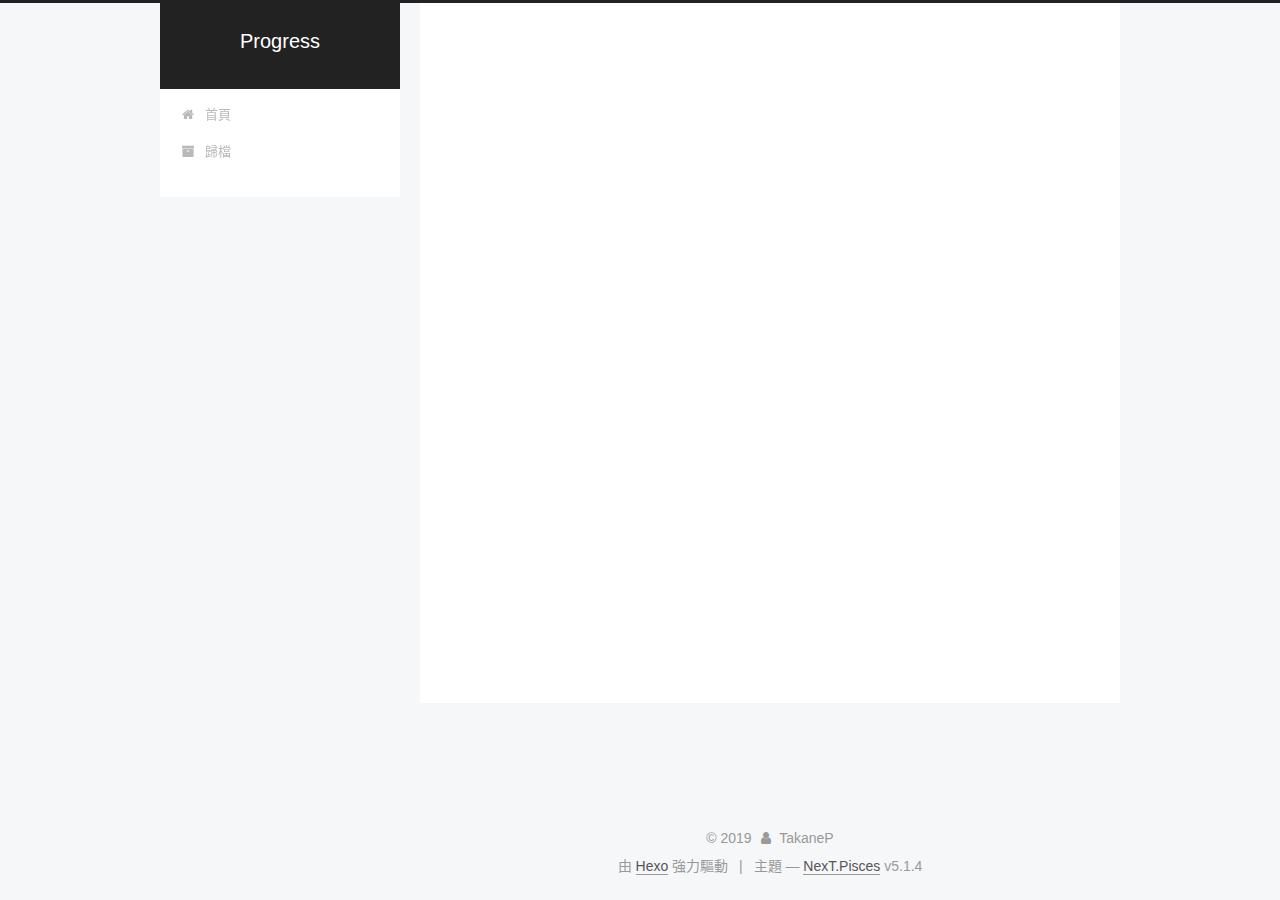
<file: 2019/02/02/hello-world/index.html>
<!DOCTYPE html>



  


<html class="theme-next pisces use-motion" lang="zh-tw">
<head><meta name="generator" content="Hexo 3.8.0">
  <meta charset="UTF-8">
<meta http-equiv="X-UA-Compatible" content="IE=edge">
<meta name="viewport" content="width=device-width, initial-scale=1, maximum-scale=1">
<meta name="theme-color" content="#222">









<meta http-equiv="Cache-Control" content="no-transform">
<meta http-equiv="Cache-Control" content="no-siteapp">
















  
  
  <link href="/lib/fancybox/source/jquery.fancybox.css?v=2.1.5" rel="stylesheet" type="text/css">







<link href="/lib/font-awesome/css/font-awesome.min.css?v=4.6.2" rel="stylesheet" type="text/css">

<link href="/css/main.css?v=5.1.4" rel="stylesheet" type="text/css">


  <link rel="apple-touch-icon" sizes="180x180" href="/images/apple-touch-icon-next.png?v=5.1.4">


  <link rel="icon" type="image/png" sizes="32x32" href="/images/favicon-32x32-next.png?v=5.1.4">


  <link rel="icon" type="image/png" sizes="16x16" href="/images/favicon-16x16-next.png?v=5.1.4">


  <link rel="mask-icon" href="/images/logo.svg?v=5.1.4" color="#222">





  <meta name="keywords" content="Hexo, NexT">










<meta name="description" content="Start to use Hexo+github page to record something I learned and can improve my english writing skill. Hope I can grow better.">
<meta property="og:type" content="article">
<meta property="og:title" content="Hello World">
<meta property="og:url" content="http://yoursite.com/2019/02/02/hello-world/index.html">
<meta property="og:site_name" content="Progress">
<meta property="og:description" content="Start to use Hexo+github page to record something I learned and can improve my english writing skill. Hope I can grow better.">
<meta property="og:locale" content="zh-tw">
<meta property="og:updated_time" content="2019-02-02T06:50:24.471Z">
<meta name="twitter:card" content="summary">
<meta name="twitter:title" content="Hello World">
<meta name="twitter:description" content="Start to use Hexo+github page to record something I learned and can improve my english writing skill. Hope I can grow better.">



<script type="text/javascript" id="hexo.configurations">
  var NexT = window.NexT || {};
  var CONFIG = {
    root: '/',
    scheme: 'Pisces',
    version: '5.1.4',
    sidebar: {"position":"left","display":"post","offset":12,"b2t":false,"scrollpercent":false,"onmobile":false},
    fancybox: true,
    tabs: true,
    motion: {"enable":true,"async":false,"transition":{"post_block":"fadeIn","post_header":"slideDownIn","post_body":"slideDownIn","coll_header":"slideLeftIn","sidebar":"slideUpIn"}},
    duoshuo: {
      userId: '0',
      author: '博主'
    },
    algolia: {
      applicationID: '',
      apiKey: '',
      indexName: '',
      hits: {"per_page":10},
      labels: {"input_placeholder":"Search for Posts","hits_empty":"We didn't find any results for the search: ${query}","hits_stats":"${hits} results found in ${time} ms"}
    }
  };
</script>



  <link rel="canonical" href="http://yoursite.com/2019/02/02/hello-world/">





  <title>Hello World | Progress</title>
  








</head>

<body itemscope="" itemtype="http://schema.org/WebPage" lang="zh-tw">

  
  
    
  

  <div class="container sidebar-position-left page-post-detail">
    <div class="headband"></div>

    <header id="header" class="header" itemscope="" itemtype="http://schema.org/WPHeader">
      <div class="header-inner"><div class="site-brand-wrapper">
  <div class="site-meta ">
    

    <div class="custom-logo-site-title">
      <a href="/" class="brand" rel="start">
        <span class="logo-line-before"><i></i></span>
        <span class="site-title">Progress</span>
        <span class="logo-line-after"><i></i></span>
      </a>
    </div>
      
        <p class="site-subtitle"></p>
      
  </div>

  <div class="site-nav-toggle">
    <button>
      <span class="btn-bar"></span>
      <span class="btn-bar"></span>
      <span class="btn-bar"></span>
    </button>
  </div>
</div>

<nav class="site-nav">
  

  
    <ul id="menu" class="menu">
      
        
        <li class="menu-item menu-item-home">
          <a href="/" rel="section">
            
              <i class="menu-item-icon fa fa-fw fa-home"></i> <br>
            
            首頁
          </a>
        </li>
      
        
        <li class="menu-item menu-item-archives">
          <a href="/archives/" rel="section">
            
              <i class="menu-item-icon fa fa-fw fa-archive"></i> <br>
            
            歸檔
          </a>
        </li>
      

      
    </ul>
  

  
</nav>



 </div>
    </header>

    <main id="main" class="main">
      <div class="main-inner">
        <div class="content-wrap">
          <div id="content" class="content">
            

  <div id="posts" class="posts-expand">
    

  

  
  
  

  <article class="post post-type-normal" itemscope="" itemtype="http://schema.org/Article">
  
  
  
  <div class="post-block">
    <link itemprop="mainEntityOfPage" href="http://yoursite.com/2019/02/02/hello-world/">

    <span hidden itemprop="author" itemscope="" itemtype="http://schema.org/Person">
      <meta itemprop="name" content="TakaneP">
      <meta itemprop="description" content="">
      <meta itemprop="image" content="/images/avatar.gif">
    </span>

    <span hidden itemprop="publisher" itemscope="" itemtype="http://schema.org/Organization">
      <meta itemprop="name" content="Progress">
    </span>

    
      <header class="post-header">

        
        
          <h1 class="post-title" itemprop="name headline">Hello World</h1>
        

        <div class="post-meta">
          <span class="post-time">
            
              <span class="post-meta-item-icon">
                <i class="fa fa-calendar-o"></i>
              </span>
              
                <span class="post-meta-item-text">發表於</span>
              
              <time title="創建於" itemprop="dateCreated datePublished" datetime="2019-02-02T03:30:01+08:00">
                2019-02-02
              </time>
            

            

            
          </span>

          

          
            
          

          
          

          

          

          

        </div>
      </header>
    

    
    
    
    <div class="post-body" itemprop="articleBody">

      
      

      
        <p>Start to use Hexo+github page to record something I learned and can improve my english writing skill.</p>
<p>Hope I can grow better.</p>

      
    </div>
    
    
    

    

    

    

    <footer class="post-footer">
      

      
      
      

      
        <div class="post-nav">
          <div class="post-nav-next post-nav-item">
            
          </div>

          <span class="post-nav-divider"></span>

          <div class="post-nav-prev post-nav-item">
            
              <a href="/2019/02/02/two-sum/" rel="prev" title="two sum">
                two sum <i class="fa fa-chevron-right"></i>
              </a>
            
          </div>
        </div>
      

      
      
    </footer>
  </div>
  
  
  
  </article>



    <div class="post-spread">
      
    </div>
  </div>


          </div>
          


          

  



        </div>
        
          
  
  <div class="sidebar-toggle">
    <div class="sidebar-toggle-line-wrap">
      <span class="sidebar-toggle-line sidebar-toggle-line-first"></span>
      <span class="sidebar-toggle-line sidebar-toggle-line-middle"></span>
      <span class="sidebar-toggle-line sidebar-toggle-line-last"></span>
    </div>
  </div>

  <aside id="sidebar" class="sidebar">
    
    <div class="sidebar-inner">

      

      

      <section class="site-overview-wrap sidebar-panel sidebar-panel-active">
        <div class="site-overview">
          <div class="site-author motion-element" itemprop="author" itemscope="" itemtype="http://schema.org/Person">
            
              <p class="site-author-name" itemprop="name">TakaneP</p>
              <p class="site-description motion-element" itemprop="description">A few notes</p>
          </div>

          <nav class="site-state motion-element">

            
              <div class="site-state-item site-state-posts">
              
                <a href="/archives/">
              
                  <span class="site-state-item-count">4</span>
                  <span class="site-state-item-name">文章</span>
                </a>
              </div>
            

            

            

          </nav>

          

          

          
          

          
          

          

        </div>
      </section>

      

      

    </div>
  </aside>


        
      </div>
    </main>

    <footer id="footer" class="footer">
      <div class="footer-inner">
        <div class="copyright">&copy; <span itemprop="copyrightYear">2019</span>
  <span class="with-love">
    <i class="fa fa-user"></i>
  </span>
  <span class="author" itemprop="copyrightHolder">TakaneP</span>

  
</div>


  <div class="powered-by">由 <a class="theme-link" target="_blank" href="https://hexo.io">Hexo</a> 強力驅動</div>



  <span class="post-meta-divider">|</span>



  <div class="theme-info">主題 &mdash; <a class="theme-link" target="_blank" href="https://github.com/iissnan/hexo-theme-next">NexT.Pisces</a> v5.1.4</div>




        







        
      </div>
    </footer>

    
      <div class="back-to-top">
        <i class="fa fa-arrow-up"></i>
        
      </div>
    

    

  </div>

  

<script type="text/javascript">
  if (Object.prototype.toString.call(window.Promise) !== '[object Function]') {
    window.Promise = null;
  }
</script>









  












  
  
    <script type="text/javascript" src="/lib/jquery/index.js?v=2.1.3"></script>
  

  
  
    <script type="text/javascript" src="/lib/fastclick/lib/fastclick.min.js?v=1.0.6"></script>
  

  
  
    <script type="text/javascript" src="/lib/jquery_lazyload/jquery.lazyload.js?v=1.9.7"></script>
  

  
  
    <script type="text/javascript" src="/lib/velocity/velocity.min.js?v=1.2.1"></script>
  

  
  
    <script type="text/javascript" src="/lib/velocity/velocity.ui.min.js?v=1.2.1"></script>
  

  
  
    <script type="text/javascript" src="/lib/fancybox/source/jquery.fancybox.pack.js?v=2.1.5"></script>
  


  


  <script type="text/javascript" src="/js/src/utils.js?v=5.1.4"></script>

  <script type="text/javascript" src="/js/src/motion.js?v=5.1.4"></script>



  
  


  <script type="text/javascript" src="/js/src/affix.js?v=5.1.4"></script>

  <script type="text/javascript" src="/js/src/schemes/pisces.js?v=5.1.4"></script>



  
  <script type="text/javascript" src="/js/src/scrollspy.js?v=5.1.4"></script>
<script type="text/javascript" src="/js/src/post-details.js?v=5.1.4"></script>



  


  <script type="text/javascript" src="/js/src/bootstrap.js?v=5.1.4"></script>



  


  




	





  





  












  





  

  

  

  
  

  

  

  

</body>
</html>
</file>
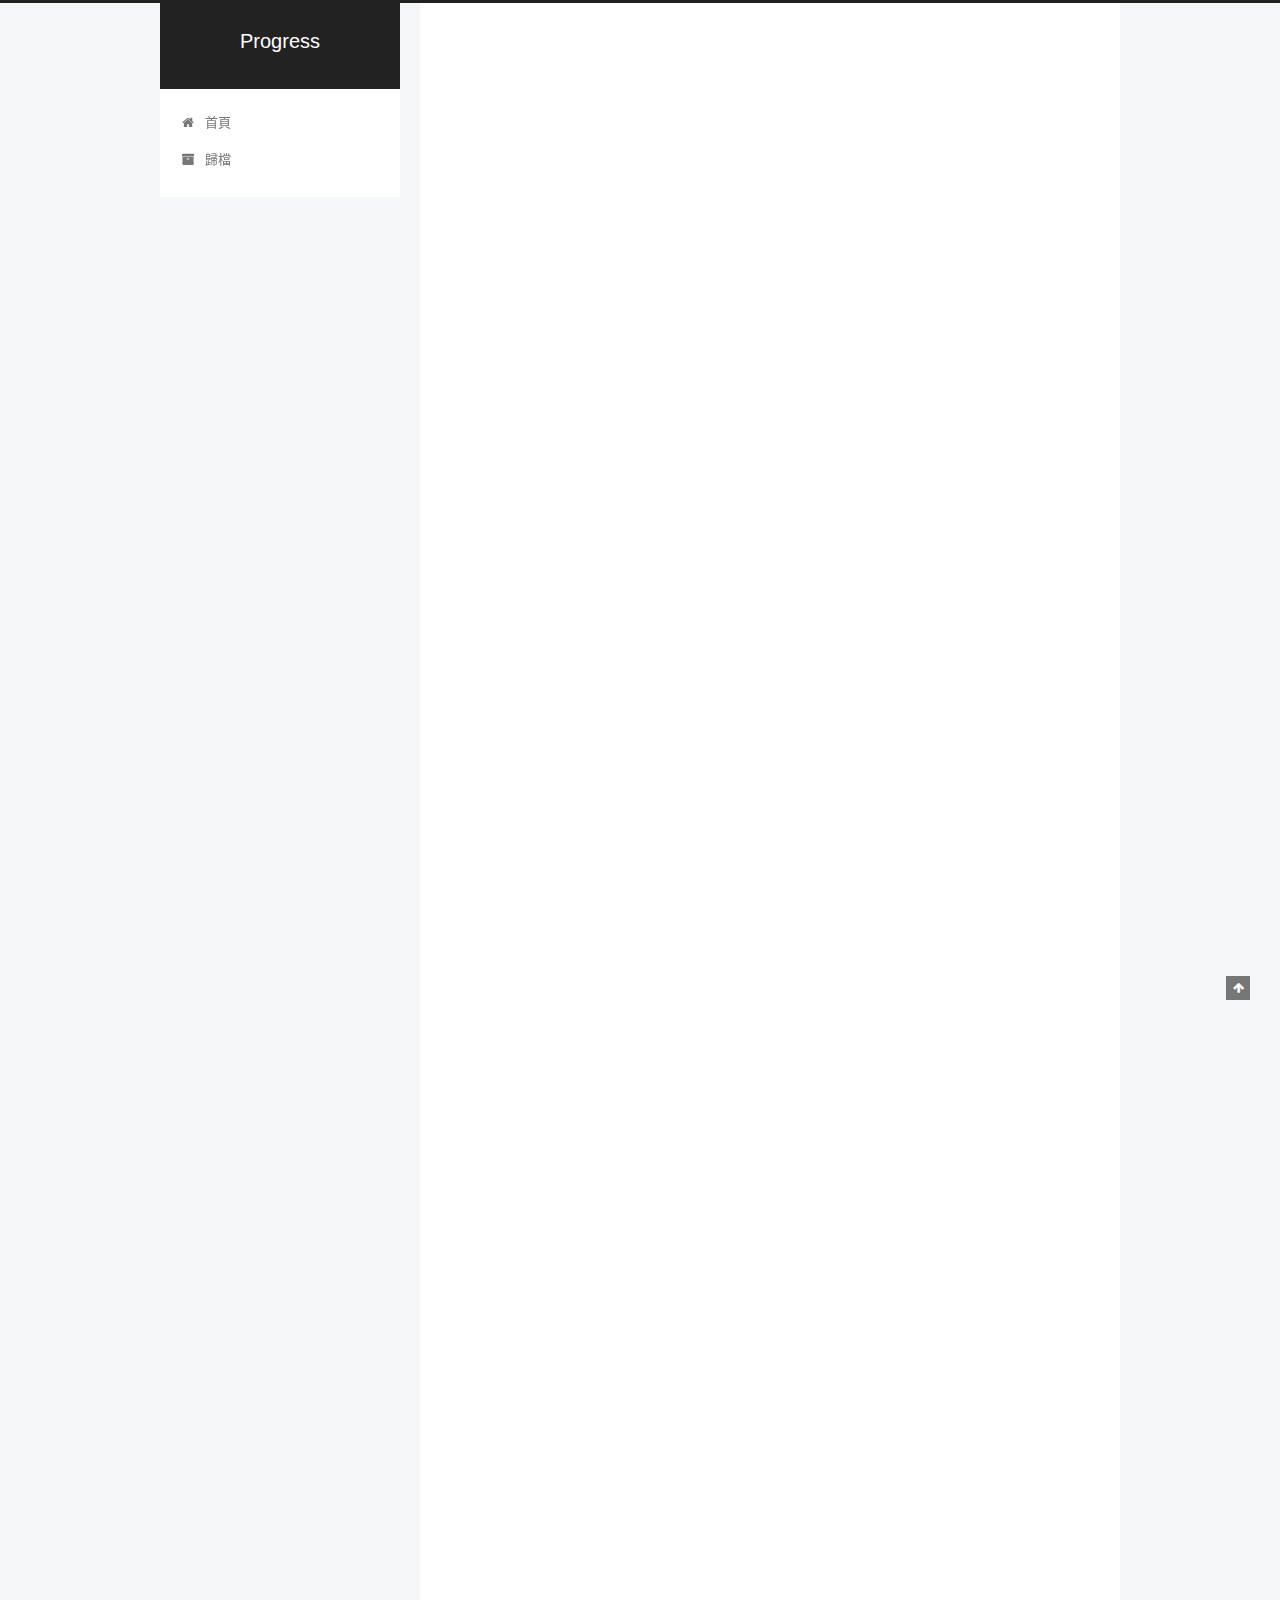
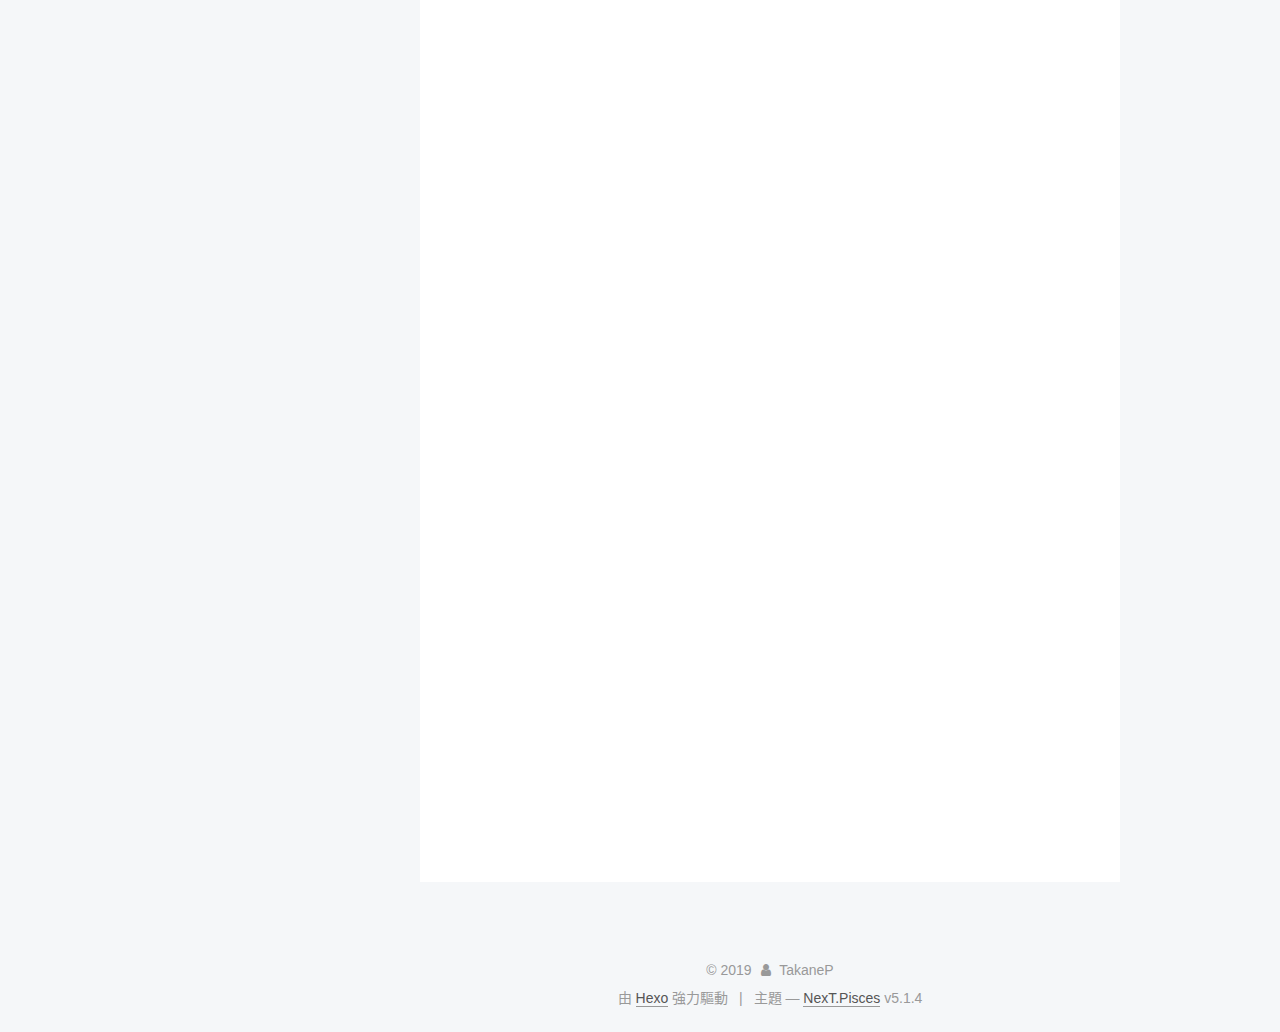
<file: 2019/02/02/Longest-substring-no-repeat-chr/index.html>
<!DOCTYPE html>



  


<html class="theme-next pisces use-motion" lang="zh-tw">
<head><meta name="generator" content="Hexo 3.8.0">
  <meta charset="UTF-8">
<meta http-equiv="X-UA-Compatible" content="IE=edge">
<meta name="viewport" content="width=device-width, initial-scale=1, maximum-scale=1">
<meta name="theme-color" content="#222">









<meta http-equiv="Cache-Control" content="no-transform">
<meta http-equiv="Cache-Control" content="no-siteapp">
















  
  
  <link href="/lib/fancybox/source/jquery.fancybox.css?v=2.1.5" rel="stylesheet" type="text/css">







<link href="/lib/font-awesome/css/font-awesome.min.css?v=4.6.2" rel="stylesheet" type="text/css">

<link href="/css/main.css?v=5.1.4" rel="stylesheet" type="text/css">


  <link rel="apple-touch-icon" sizes="180x180" href="/images/apple-touch-icon-next.png?v=5.1.4">


  <link rel="icon" type="image/png" sizes="32x32" href="/images/favicon-32x32-next.png?v=5.1.4">


  <link rel="icon" type="image/png" sizes="16x16" href="/images/favicon-16x16-next.png?v=5.1.4">


  <link rel="mask-icon" href="/images/logo.svg?v=5.1.4" color="#222">





  <meta name="keywords" content="Hexo, NexT">










<meta name="description" content="Leetcode problem3 input: a stringoutput:  the length of the longest substring without repeating characters Substring is different from a subsequence.Substring is the subset of subsequence. ex: string">
<meta property="og:type" content="article">
<meta property="og:title" content="Longest substring no repeat chr">
<meta property="og:url" content="http://yoursite.com/2019/02/02/Longest-substring-no-repeat-chr/index.html">
<meta property="og:site_name" content="Progress">
<meta property="og:description" content="Leetcode problem3 input: a stringoutput:  the length of the longest substring without repeating characters Substring is different from a subsequence.Substring is the subset of subsequence. ex: string">
<meta property="og:locale" content="zh-tw">
<meta property="og:updated_time" content="2019-02-02T15:52:03.352Z">
<meta name="twitter:card" content="summary">
<meta name="twitter:title" content="Longest substring no repeat chr">
<meta name="twitter:description" content="Leetcode problem3 input: a stringoutput:  the length of the longest substring without repeating characters Substring is different from a subsequence.Substring is the subset of subsequence. ex: string">



<script type="text/javascript" id="hexo.configurations">
  var NexT = window.NexT || {};
  var CONFIG = {
    root: '/',
    scheme: 'Pisces',
    version: '5.1.4',
    sidebar: {"position":"left","display":"post","offset":12,"b2t":false,"scrollpercent":false,"onmobile":false},
    fancybox: true,
    tabs: true,
    motion: {"enable":true,"async":false,"transition":{"post_block":"fadeIn","post_header":"slideDownIn","post_body":"slideDownIn","coll_header":"slideLeftIn","sidebar":"slideUpIn"}},
    duoshuo: {
      userId: '0',
      author: '博主'
    },
    algolia: {
      applicationID: '',
      apiKey: '',
      indexName: '',
      hits: {"per_page":10},
      labels: {"input_placeholder":"Search for Posts","hits_empty":"We didn't find any results for the search: ${query}","hits_stats":"${hits} results found in ${time} ms"}
    }
  };
</script>



  <link rel="canonical" href="http://yoursite.com/2019/02/02/Longest-substring-no-repeat-chr/">





  <title>Longest substring no repeat chr | Progress</title>
  








</head>

<body itemscope="" itemtype="http://schema.org/WebPage" lang="zh-tw">

  
  
    
  

  <div class="container sidebar-position-left page-post-detail">
    <div class="headband"></div>

    <header id="header" class="header" itemscope="" itemtype="http://schema.org/WPHeader">
      <div class="header-inner"><div class="site-brand-wrapper">
  <div class="site-meta ">
    

    <div class="custom-logo-site-title">
      <a href="/" class="brand" rel="start">
        <span class="logo-line-before"><i></i></span>
        <span class="site-title">Progress</span>
        <span class="logo-line-after"><i></i></span>
      </a>
    </div>
      
        <p class="site-subtitle"></p>
      
  </div>

  <div class="site-nav-toggle">
    <button>
      <span class="btn-bar"></span>
      <span class="btn-bar"></span>
      <span class="btn-bar"></span>
    </button>
  </div>
</div>

<nav class="site-nav">
  

  
    <ul id="menu" class="menu">
      
        
        <li class="menu-item menu-item-home">
          <a href="/" rel="section">
            
              <i class="menu-item-icon fa fa-fw fa-home"></i> <br>
            
            首頁
          </a>
        </li>
      
        
        <li class="menu-item menu-item-archives">
          <a href="/archives/" rel="section">
            
              <i class="menu-item-icon fa fa-fw fa-archive"></i> <br>
            
            歸檔
          </a>
        </li>
      

      
    </ul>
  

  
</nav>



 </div>
    </header>

    <main id="main" class="main">
      <div class="main-inner">
        <div class="content-wrap">
          <div id="content" class="content">
            

  <div id="posts" class="posts-expand">
    

  

  
  
  

  <article class="post post-type-normal" itemscope="" itemtype="http://schema.org/Article">
  
  
  
  <div class="post-block">
    <link itemprop="mainEntityOfPage" href="http://yoursite.com/2019/02/02/Longest-substring-no-repeat-chr/">

    <span hidden itemprop="author" itemscope="" itemtype="http://schema.org/Person">
      <meta itemprop="name" content="TakaneP">
      <meta itemprop="description" content="">
      <meta itemprop="image" content="/images/avatar.gif">
    </span>

    <span hidden itemprop="publisher" itemscope="" itemtype="http://schema.org/Organization">
      <meta itemprop="name" content="Progress">
    </span>

    
      <header class="post-header">

        
        
          <h1 class="post-title" itemprop="name headline">Longest substring no repeat chr</h1>
        

        <div class="post-meta">
          <span class="post-time">
            
              <span class="post-meta-item-icon">
                <i class="fa fa-calendar-o"></i>
              </span>
              
                <span class="post-meta-item-text">發表於</span>
              
              <time title="創建於" itemprop="dateCreated datePublished" datetime="2019-02-02T22:40:19+08:00">
                2019-02-02
              </time>
            

            

            
          </span>

          

          
            
          

          
          

          

          

          

        </div>
      </header>
    

    
    
    
    <div class="post-body" itemprop="articleBody">

      
      

      
        <p>Leetcode problem3</p>
<p>input: a string<br>output:  the length of the longest substring without repeating characters</p>
<p>Substring is different from a subsequence.<br>Substring is the subset of subsequence.</p>
<p>ex: string “abcde”</p>
<p>substring: a,abc,bcd,…etc<br>subsequence: a,abc,abd,abe,…etc</p>
<p>intuitive solution</p>
<figure class="highlight cpp"><table><tr><td class="gutter"><pre><span class="line">1</span><br><span class="line">2</span><br><span class="line">3</span><br><span class="line">4</span><br><span class="line">5</span><br><span class="line">6</span><br><span class="line">7</span><br><span class="line">8</span><br><span class="line">9</span><br><span class="line">10</span><br><span class="line">11</span><br><span class="line">12</span><br><span class="line">13</span><br><span class="line">14</span><br><span class="line">15</span><br><span class="line">16</span><br><span class="line">17</span><br><span class="line">18</span><br><span class="line">19</span><br><span class="line">20</span><br><span class="line">21</span><br><span class="line">22</span><br><span class="line">23</span><br><span class="line">24</span><br><span class="line">25</span><br><span class="line">26</span><br><span class="line">27</span><br><span class="line">28</span><br><span class="line">29</span><br><span class="line">30</span><br><span class="line">31</span><br><span class="line">32</span><br><span class="line">33</span><br><span class="line">34</span><br><span class="line">35</span><br><span class="line">36</span><br><span class="line">37</span><br><span class="line">38</span><br><span class="line">39</span><br><span class="line">40</span><br><span class="line">41</span><br></pre></td><td class="code"><pre><span class="line"><span class="comment">//use a structure to record the position of a character</span></span><br><span class="line"><span class="class"><span class="keyword">struct</span> <span class="title">mem</span>&#123;</span></span><br><span class="line">    <span class="keyword">int</span> exist = <span class="number">0</span>;</span><br><span class="line">    <span class="keyword">int</span> pos;</span><br><span class="line">&#125;;</span><br><span class="line"><span class="class"><span class="keyword">class</span> <span class="title">Solution</span> &#123;</span></span><br><span class="line"><span class="keyword">public</span>:</span><br><span class="line">    <span class="function"><span class="keyword">int</span> <span class="title">lengthOfLongestSubstring</span><span class="params">(<span class="built_in">string</span> s)</span> </span>&#123;</span><br><span class="line">    	<span class="comment">//ascii code table start from 32, the previous 32 elements in ascii table are control codes</span></span><br><span class="line">        <span class="class"><span class="keyword">struct</span> <span class="title">mem</span> <span class="title">alpha</span>[96];</span></span><br><span class="line">        <span class="keyword">int</span> count = <span class="number">0</span>,max = <span class="number">-1</span>;</span><br><span class="line">        <span class="keyword">int</span> i;</span><br><span class="line">        <span class="keyword">for</span>(i = <span class="number">0</span>;i &lt; s.length();i++) &#123;</span><br><span class="line">            <span class="keyword">char</span> temp = s[i];</span><br><span class="line">            </span><br><span class="line">            <span class="comment">//the character hasn't repeated in this substring</span></span><br><span class="line">            <span class="keyword">if</span>(alpha[temp<span class="number">-32</span>].exist == <span class="number">0</span>) &#123;</span><br><span class="line">                count++;</span><br><span class="line">                alpha[temp<span class="number">-32</span>].exist = <span class="number">1</span>;</span><br><span class="line">                alpha[temp<span class="number">-32</span>].pos = i;</span><br><span class="line">            &#125;</span><br><span class="line">            <span class="keyword">else</span> &#123; <span class="comment">//has repeated</span></span><br><span class="line">                count = <span class="number">0</span>;</span><br><span class="line">                <span class="comment">//back to the position of the repeated character last time appearing </span></span><br><span class="line"></span><br><span class="line">                i = alpha[temp<span class="number">-32</span>].pos;</span><br><span class="line">                <span class="comment">//reset ascii table</span></span><br><span class="line">                <span class="keyword">for</span>(<span class="keyword">int</span> k = <span class="number">0</span>;k &lt; <span class="number">96</span>;k++) &#123;</span><br><span class="line">                    alpha[k].exist = <span class="number">0</span>;</span><br><span class="line">                &#125;</span><br><span class="line">            &#125;</span><br><span class="line">                </span><br><span class="line">            <span class="keyword">if</span>(count &gt; max) &#123;</span><br><span class="line">                max = count;</span><br><span class="line">            &#125;</span><br><span class="line">        &#125;</span><br><span class="line">        <span class="comment">//empty string</span></span><br><span class="line">        <span class="keyword">if</span>(s.length() == <span class="number">0</span>) max = <span class="number">0</span>;</span><br><span class="line">        <span class="keyword">return</span> max;</span><br><span class="line">    &#125;</span><br><span class="line">&#125;;</span><br></pre></td></tr></table></figure>
<p>time complexity: O(2n*96)<br>space complexity: O(96)</p>
<p>Runtime: 24 ms, 30.88%<br>Memory Usage: 929.8 KB, 21.45%</p>
<p>Worst case:the string contains only one character ex: aaaaa,bbbbb,!!!!!!</p>
<p>Optimize: don’t need to roll back in the loop, just need to memory where the substring begin</p>
<figure class="highlight cpp"><table><tr><td class="gutter"><pre><span class="line">1</span><br><span class="line">2</span><br><span class="line">3</span><br><span class="line">4</span><br><span class="line">5</span><br><span class="line">6</span><br><span class="line">7</span><br><span class="line">8</span><br><span class="line">9</span><br><span class="line">10</span><br><span class="line">11</span><br><span class="line">12</span><br><span class="line">13</span><br><span class="line">14</span><br><span class="line">15</span><br><span class="line">16</span><br><span class="line">17</span><br><span class="line">18</span><br><span class="line">19</span><br><span class="line">20</span><br><span class="line">21</span><br><span class="line">22</span><br><span class="line">23</span><br></pre></td><td class="code"><pre><span class="line"><span class="class"><span class="keyword">class</span> <span class="title">Solution</span> &#123;</span></span><br><span class="line"><span class="keyword">public</span>:</span><br><span class="line">    <span class="function"><span class="keyword">int</span> <span class="title">lengthOfLongestSubstring</span><span class="params">(<span class="built_in">string</span> s)</span> </span>&#123;</span><br><span class="line">        <span class="keyword">int</span> alpha[<span class="number">96</span>] = &#123;<span class="number">0</span>&#125;;</span><br><span class="line">        <span class="keyword">int</span> start_index = <span class="number">0</span>,max = <span class="number">-1</span>;</span><br><span class="line">        <span class="keyword">int</span> i;</span><br><span class="line">        <span class="keyword">for</span>(i = <span class="number">0</span>;i &lt; s.length();i++) &#123;</span><br><span class="line">            <span class="keyword">char</span> temp = s[i];</span><br><span class="line">            </span><br><span class="line">            <span class="comment">//if the alphabet has appeared once in this substring</span></span><br><span class="line">            <span class="keyword">if</span>(alpha[temp<span class="number">-32</span>] &gt; start_index) &#123;</span><br><span class="line">                start_index = alpha[temp<span class="number">-32</span>];</span><br><span class="line">            &#125;</span><br><span class="line">            <span class="comment">//if length of this substring is longer than max</span></span><br><span class="line">            <span class="keyword">if</span>((i-start_index+<span class="number">1</span>) &gt; max) &#123;</span><br><span class="line">                max = (i-start_index+<span class="number">1</span>);</span><br><span class="line">            &#125;</span><br><span class="line">            alpha[temp<span class="number">-32</span>] = i+<span class="number">1</span>;</span><br><span class="line">        &#125;</span><br><span class="line">        <span class="keyword">if</span>(s.length() == <span class="number">0</span>) max = <span class="number">0</span>;</span><br><span class="line">        <span class="keyword">return</span> max;</span><br><span class="line">    &#125;</span><br><span class="line">&#125;;</span><br></pre></td></tr></table></figure>
<p>time complexity: O(n)<br>space complexity: O(96)</p>
<p>Runtime: 8 ms, 99.75%<br>Memory Usage: 929.8 KB, 35.95%</p>

      
    </div>
    
    
    

    

    

    

    <footer class="post-footer">
      

      
      
      

      
        <div class="post-nav">
          <div class="post-nav-next post-nav-item">
            
              <a href="/2019/02/02/add-two-numbers/" rel="next" title="add two numbers">
                <i class="fa fa-chevron-left"></i> add two numbers
              </a>
            
          </div>

          <span class="post-nav-divider"></span>

          <div class="post-nav-prev post-nav-item">
            
          </div>
        </div>
      

      
      
    </footer>
  </div>
  
  
  
  </article>



    <div class="post-spread">
      
    </div>
  </div>


          </div>
          


          

  



        </div>
        
          
  
  <div class="sidebar-toggle">
    <div class="sidebar-toggle-line-wrap">
      <span class="sidebar-toggle-line sidebar-toggle-line-first"></span>
      <span class="sidebar-toggle-line sidebar-toggle-line-middle"></span>
      <span class="sidebar-toggle-line sidebar-toggle-line-last"></span>
    </div>
  </div>

  <aside id="sidebar" class="sidebar">
    
    <div class="sidebar-inner">

      

      

      <section class="site-overview-wrap sidebar-panel sidebar-panel-active">
        <div class="site-overview">
          <div class="site-author motion-element" itemprop="author" itemscope="" itemtype="http://schema.org/Person">
            
              <p class="site-author-name" itemprop="name">TakaneP</p>
              <p class="site-description motion-element" itemprop="description">A few notes</p>
          </div>

          <nav class="site-state motion-element">

            
              <div class="site-state-item site-state-posts">
              
                <a href="/archives/">
              
                  <span class="site-state-item-count">4</span>
                  <span class="site-state-item-name">文章</span>
                </a>
              </div>
            

            

            

          </nav>

          

          

          
          

          
          

          

        </div>
      </section>

      

      

    </div>
  </aside>


        
      </div>
    </main>

    <footer id="footer" class="footer">
      <div class="footer-inner">
        <div class="copyright">&copy; <span itemprop="copyrightYear">2019</span>
  <span class="with-love">
    <i class="fa fa-user"></i>
  </span>
  <span class="author" itemprop="copyrightHolder">TakaneP</span>

  
</div>


  <div class="powered-by">由 <a class="theme-link" target="_blank" href="https://hexo.io">Hexo</a> 強力驅動</div>



  <span class="post-meta-divider">|</span>



  <div class="theme-info">主題 &mdash; <a class="theme-link" target="_blank" href="https://github.com/iissnan/hexo-theme-next">NexT.Pisces</a> v5.1.4</div>




        







        
      </div>
    </footer>

    
      <div class="back-to-top">
        <i class="fa fa-arrow-up"></i>
        
      </div>
    

    

  </div>

  

<script type="text/javascript">
  if (Object.prototype.toString.call(window.Promise) !== '[object Function]') {
    window.Promise = null;
  }
</script>









  












  
  
    <script type="text/javascript" src="/lib/jquery/index.js?v=2.1.3"></script>
  

  
  
    <script type="text/javascript" src="/lib/fastclick/lib/fastclick.min.js?v=1.0.6"></script>
  

  
  
    <script type="text/javascript" src="/lib/jquery_lazyload/jquery.lazyload.js?v=1.9.7"></script>
  

  
  
    <script type="text/javascript" src="/lib/velocity/velocity.min.js?v=1.2.1"></script>
  

  
  
    <script type="text/javascript" src="/lib/velocity/velocity.ui.min.js?v=1.2.1"></script>
  

  
  
    <script type="text/javascript" src="/lib/fancybox/source/jquery.fancybox.pack.js?v=2.1.5"></script>
  


  


  <script type="text/javascript" src="/js/src/utils.js?v=5.1.4"></script>

  <script type="text/javascript" src="/js/src/motion.js?v=5.1.4"></script>



  
  


  <script type="text/javascript" src="/js/src/affix.js?v=5.1.4"></script>

  <script type="text/javascript" src="/js/src/schemes/pisces.js?v=5.1.4"></script>



  
  <script type="text/javascript" src="/js/src/scrollspy.js?v=5.1.4"></script>
<script type="text/javascript" src="/js/src/post-details.js?v=5.1.4"></script>



  


  <script type="text/javascript" src="/js/src/bootstrap.js?v=5.1.4"></script>



  


  




	





  





  












  





  

  

  

  
  

  

  

  

</body>
</html>
</file>
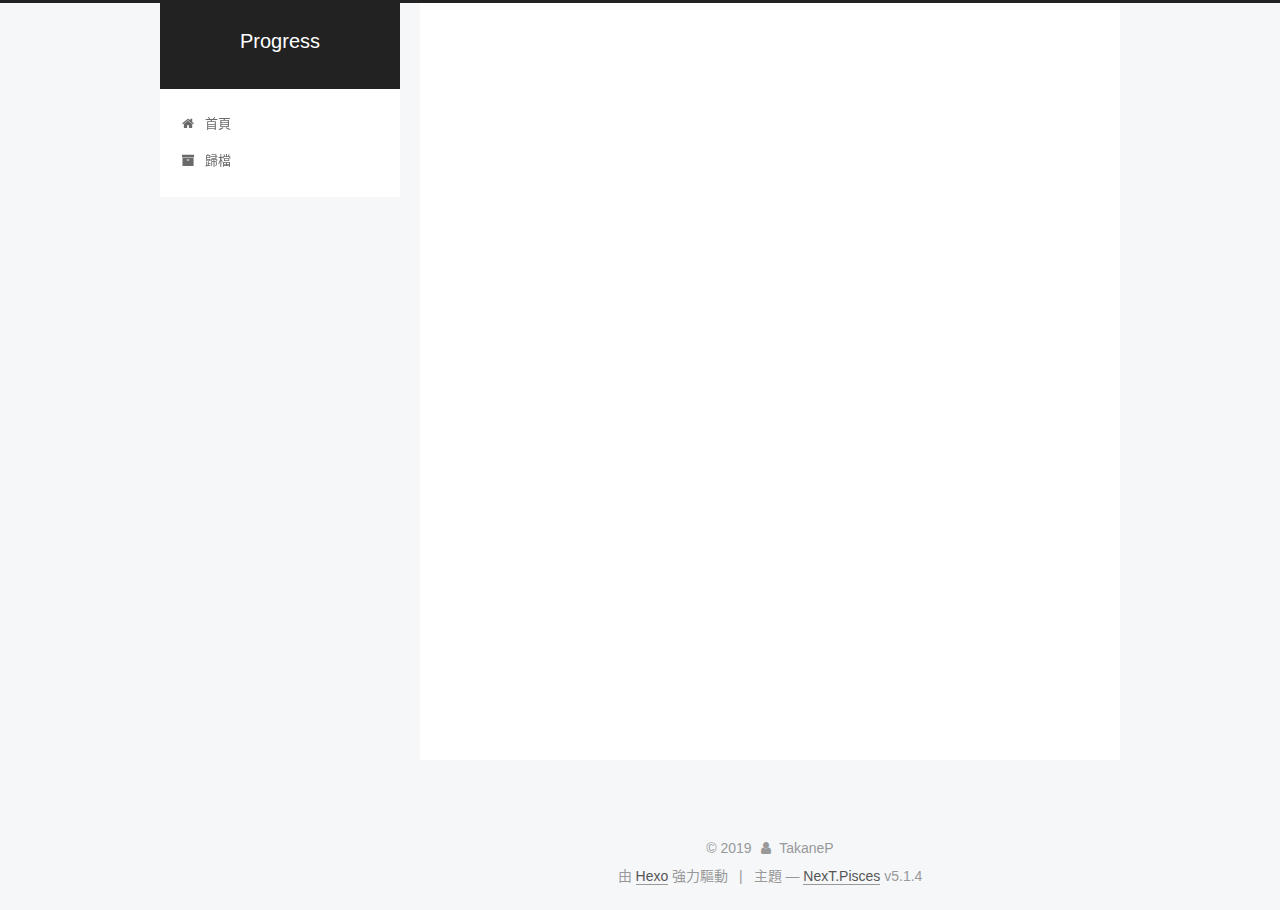
<file: 2019/02/02/new-post/index.html>
<!DOCTYPE html>



  


<html class="theme-next pisces use-motion" lang="zh-tw">
<head><meta name="generator" content="Hexo 3.8.0">
  <meta charset="UTF-8">
<meta http-equiv="X-UA-Compatible" content="IE=edge">
<meta name="viewport" content="width=device-width, initial-scale=1, maximum-scale=1">
<meta name="theme-color" content="#222">









<meta http-equiv="Cache-Control" content="no-transform">
<meta http-equiv="Cache-Control" content="no-siteapp">
















  
  
  <link href="/lib/fancybox/source/jquery.fancybox.css?v=2.1.5" rel="stylesheet" type="text/css">







<link href="/lib/font-awesome/css/font-awesome.min.css?v=4.6.2" rel="stylesheet" type="text/css">

<link href="/css/main.css?v=5.1.4" rel="stylesheet" type="text/css">


  <link rel="apple-touch-icon" sizes="180x180" href="/images/apple-touch-icon-next.png?v=5.1.4">


  <link rel="icon" type="image/png" sizes="32x32" href="/images/favicon-32x32-next.png?v=5.1.4">


  <link rel="icon" type="image/png" sizes="16x16" href="/images/favicon-16x16-next.png?v=5.1.4">


  <link rel="mask-icon" href="/images/logo.svg?v=5.1.4" color="#222">





  <meta name="keywords" content="Hexo, NexT">










<meta name="description" content="++12345678910111213141516171819#include&amp;lt;iostream&amp;gt;using namespace std;class Solution &amp;#123;public:    vector&amp;lt;int&amp;gt; twoSum(vector&amp;lt;int&amp;gt;&amp;amp; nums, int target) &amp;#123;       vector&amp;lt;int&amp;">
<meta property="og:type" content="article">
<meta property="og:title" content="new_post">
<meta property="og:url" content="http://yoursite.com/2019/02/02/new-post/index.html">
<meta property="og:site_name" content="Progress">
<meta property="og:description" content="++12345678910111213141516171819#include&amp;lt;iostream&amp;gt;using namespace std;class Solution &amp;#123;public:    vector&amp;lt;int&amp;gt; twoSum(vector&amp;lt;int&amp;gt;&amp;amp; nums, int target) &amp;#123;       vector&amp;lt;int&amp;">
<meta property="og:locale" content="zh-tw">
<meta property="og:updated_time" content="2019-02-02T06:16:28.001Z">
<meta name="twitter:card" content="summary">
<meta name="twitter:title" content="new_post">
<meta name="twitter:description" content="++12345678910111213141516171819#include&amp;lt;iostream&amp;gt;using namespace std;class Solution &amp;#123;public:    vector&amp;lt;int&amp;gt; twoSum(vector&amp;lt;int&amp;gt;&amp;amp; nums, int target) &amp;#123;       vector&amp;lt;int&amp;">



<script type="text/javascript" id="hexo.configurations">
  var NexT = window.NexT || {};
  var CONFIG = {
    root: '/',
    scheme: 'Pisces',
    version: '5.1.4',
    sidebar: {"position":"left","display":"post","offset":12,"b2t":false,"scrollpercent":false,"onmobile":false},
    fancybox: true,
    tabs: true,
    motion: {"enable":true,"async":false,"transition":{"post_block":"fadeIn","post_header":"slideDownIn","post_body":"slideDownIn","coll_header":"slideLeftIn","sidebar":"slideUpIn"}},
    duoshuo: {
      userId: '0',
      author: '博主'
    },
    algolia: {
      applicationID: '',
      apiKey: '',
      indexName: '',
      hits: {"per_page":10},
      labels: {"input_placeholder":"Search for Posts","hits_empty":"We didn't find any results for the search: ${query}","hits_stats":"${hits} results found in ${time} ms"}
    }
  };
</script>



  <link rel="canonical" href="http://yoursite.com/2019/02/02/new-post/">





  <title>new_post | Progress</title>
  








</head>

<body itemscope="" itemtype="http://schema.org/WebPage" lang="zh-tw">

  
  
    
  

  <div class="container sidebar-position-left page-post-detail">
    <div class="headband"></div>

    <header id="header" class="header" itemscope="" itemtype="http://schema.org/WPHeader">
      <div class="header-inner"><div class="site-brand-wrapper">
  <div class="site-meta ">
    

    <div class="custom-logo-site-title">
      <a href="/" class="brand" rel="start">
        <span class="logo-line-before"><i></i></span>
        <span class="site-title">Progress</span>
        <span class="logo-line-after"><i></i></span>
      </a>
    </div>
      
        <p class="site-subtitle"></p>
      
  </div>

  <div class="site-nav-toggle">
    <button>
      <span class="btn-bar"></span>
      <span class="btn-bar"></span>
      <span class="btn-bar"></span>
    </button>
  </div>
</div>

<nav class="site-nav">
  

  
    <ul id="menu" class="menu">
      
        
        <li class="menu-item menu-item-home">
          <a href="/" rel="section">
            
              <i class="menu-item-icon fa fa-fw fa-home"></i> <br>
            
            首頁
          </a>
        </li>
      
        
        <li class="menu-item menu-item-archives">
          <a href="/archives/" rel="section">
            
              <i class="menu-item-icon fa fa-fw fa-archive"></i> <br>
            
            歸檔
          </a>
        </li>
      

      
    </ul>
  

  
</nav>



 </div>
    </header>

    <main id="main" class="main">
      <div class="main-inner">
        <div class="content-wrap">
          <div id="content" class="content">
            

  <div id="posts" class="posts-expand">
    

  

  
  
  

  <article class="post post-type-normal" itemscope="" itemtype="http://schema.org/Article">
  
  
  
  <div class="post-block">
    <link itemprop="mainEntityOfPage" href="http://yoursite.com/2019/02/02/new-post/">

    <span hidden itemprop="author" itemscope="" itemtype="http://schema.org/Person">
      <meta itemprop="name" content="TakaneP">
      <meta itemprop="description" content="">
      <meta itemprop="image" content="/images/avatar.gif">
    </span>

    <span hidden itemprop="publisher" itemscope="" itemtype="http://schema.org/Organization">
      <meta itemprop="name" content="Progress">
    </span>

    
      <header class="post-header">

        
        
          <h1 class="post-title" itemprop="name headline">new_post</h1>
        

        <div class="post-meta">
          <span class="post-time">
            
              <span class="post-meta-item-icon">
                <i class="fa fa-calendar-o"></i>
              </span>
              
                <span class="post-meta-item-text">發表於</span>
              
              <time title="創建於" itemprop="dateCreated datePublished" datetime="2019-02-02T03:38:01+08:00">
                2019-02-02
              </time>
            

            

            
          </span>

          

          
            
          

          
          

          

          

          

        </div>
      </header>
    

    
    
    
    <div class="post-body" itemprop="articleBody">

      
      

      
        <figure class="highlight c"><figcaption><span>++</span></figcaption><table><tr><td class="gutter"><pre><span class="line">1</span><br><span class="line">2</span><br><span class="line">3</span><br><span class="line">4</span><br><span class="line">5</span><br><span class="line">6</span><br><span class="line">7</span><br><span class="line">8</span><br><span class="line">9</span><br><span class="line">10</span><br><span class="line">11</span><br><span class="line">12</span><br><span class="line">13</span><br><span class="line">14</span><br><span class="line">15</span><br><span class="line">16</span><br><span class="line">17</span><br><span class="line">18</span><br><span class="line">19</span><br></pre></td><td class="code"><pre><span class="line"><span class="meta">#<span class="meta-keyword">include</span><span class="meta-string">&lt;iostream&gt;</span></span></span><br><span class="line"><span class="keyword">using</span> <span class="keyword">namespace</span> <span class="built_in">std</span>;</span><br><span class="line"></span><br><span class="line"><span class="class"><span class="keyword">class</span> <span class="title">Solution</span> &#123;</span></span><br><span class="line"><span class="keyword">public</span>:</span><br><span class="line">    <span class="built_in">vector</span>&lt;<span class="keyword">int</span>&gt; twoSum(<span class="built_in">vector</span>&lt;<span class="keyword">int</span>&gt;&amp; nums, <span class="keyword">int</span> target) &#123;</span><br><span class="line">       <span class="built_in">vector</span>&lt;<span class="keyword">int</span>&gt; ans;</span><br><span class="line">        <span class="keyword">for</span>(<span class="keyword">int</span> i = <span class="number">0</span>;i &lt; nums.size()<span class="number">-1</span>;i++) &#123;</span><br><span class="line">            <span class="keyword">for</span>(<span class="keyword">int</span> j = i+<span class="number">1</span>;j &lt; nums.size();j++) &#123;</span><br><span class="line">                <span class="keyword">if</span>(nums[i]+nums[j] == target) &#123;        </span><br><span class="line">                    ans.push_back(i);</span><br><span class="line">                    ans.push_back(j);</span><br><span class="line">                    </span><br><span class="line">                &#125;</span><br><span class="line">            &#125;</span><br><span class="line">        &#125;</span><br><span class="line">        <span class="keyword">return</span> ans;</span><br><span class="line">    &#125;</span><br><span class="line">&#125;;</span><br></pre></td></tr></table></figure>
      
    </div>
    
    
    

    

    

    

    <footer class="post-footer">
      

      
      
      

      
        <div class="post-nav">
          <div class="post-nav-next post-nav-item">
            
              <a href="/2019/02/02/hello-world/" rel="next" title="Hello World">
                <i class="fa fa-chevron-left"></i> Hello World
              </a>
            
          </div>

          <span class="post-nav-divider"></span>

          <div class="post-nav-prev post-nav-item">
            
          </div>
        </div>
      

      
      
    </footer>
  </div>
  
  
  
  </article>



    <div class="post-spread">
      
    </div>
  </div>


          </div>
          


          

  



        </div>
        
          
  
  <div class="sidebar-toggle">
    <div class="sidebar-toggle-line-wrap">
      <span class="sidebar-toggle-line sidebar-toggle-line-first"></span>
      <span class="sidebar-toggle-line sidebar-toggle-line-middle"></span>
      <span class="sidebar-toggle-line sidebar-toggle-line-last"></span>
    </div>
  </div>

  <aside id="sidebar" class="sidebar">
    
    <div class="sidebar-inner">

      

      

      <section class="site-overview-wrap sidebar-panel sidebar-panel-active">
        <div class="site-overview">
          <div class="site-author motion-element" itemprop="author" itemscope="" itemtype="http://schema.org/Person">
            
              <p class="site-author-name" itemprop="name">TakaneP</p>
              <p class="site-description motion-element" itemprop="description">A few notes</p>
          </div>

          <nav class="site-state motion-element">

            
              <div class="site-state-item site-state-posts">
              
                <a href="/archives/">
              
                  <span class="site-state-item-count">2</span>
                  <span class="site-state-item-name">文章</span>
                </a>
              </div>
            

            

            

          </nav>

          

          

          
          

          
          

          

        </div>
      </section>

      

      

    </div>
  </aside>


        
      </div>
    </main>

    <footer id="footer" class="footer">
      <div class="footer-inner">
        <div class="copyright">&copy; <span itemprop="copyrightYear">2019</span>
  <span class="with-love">
    <i class="fa fa-user"></i>
  </span>
  <span class="author" itemprop="copyrightHolder">TakaneP</span>

  
</div>


  <div class="powered-by">由 <a class="theme-link" target="_blank" href="https://hexo.io">Hexo</a> 強力驅動</div>



  <span class="post-meta-divider">|</span>



  <div class="theme-info">主題 &mdash; <a class="theme-link" target="_blank" href="https://github.com/iissnan/hexo-theme-next">NexT.Pisces</a> v5.1.4</div>




        







        
      </div>
    </footer>

    
      <div class="back-to-top">
        <i class="fa fa-arrow-up"></i>
        
      </div>
    

    

  </div>

  

<script type="text/javascript">
  if (Object.prototype.toString.call(window.Promise) !== '[object Function]') {
    window.Promise = null;
  }
</script>









  












  
  
    <script type="text/javascript" src="/lib/jquery/index.js?v=2.1.3"></script>
  

  
  
    <script type="text/javascript" src="/lib/fastclick/lib/fastclick.min.js?v=1.0.6"></script>
  

  
  
    <script type="text/javascript" src="/lib/jquery_lazyload/jquery.lazyload.js?v=1.9.7"></script>
  

  
  
    <script type="text/javascript" src="/lib/velocity/velocity.min.js?v=1.2.1"></script>
  

  
  
    <script type="text/javascript" src="/lib/velocity/velocity.ui.min.js?v=1.2.1"></script>
  

  
  
    <script type="text/javascript" src="/lib/fancybox/source/jquery.fancybox.pack.js?v=2.1.5"></script>
  


  


  <script type="text/javascript" src="/js/src/utils.js?v=5.1.4"></script>

  <script type="text/javascript" src="/js/src/motion.js?v=5.1.4"></script>



  
  


  <script type="text/javascript" src="/js/src/affix.js?v=5.1.4"></script>

  <script type="text/javascript" src="/js/src/schemes/pisces.js?v=5.1.4"></script>



  
  <script type="text/javascript" src="/js/src/scrollspy.js?v=5.1.4"></script>
<script type="text/javascript" src="/js/src/post-details.js?v=5.1.4"></script>



  


  <script type="text/javascript" src="/js/src/bootstrap.js?v=5.1.4"></script>



  


  




	





  





  












  





  

  

  

  
  

  

  

  

</body>
</html>
</file>
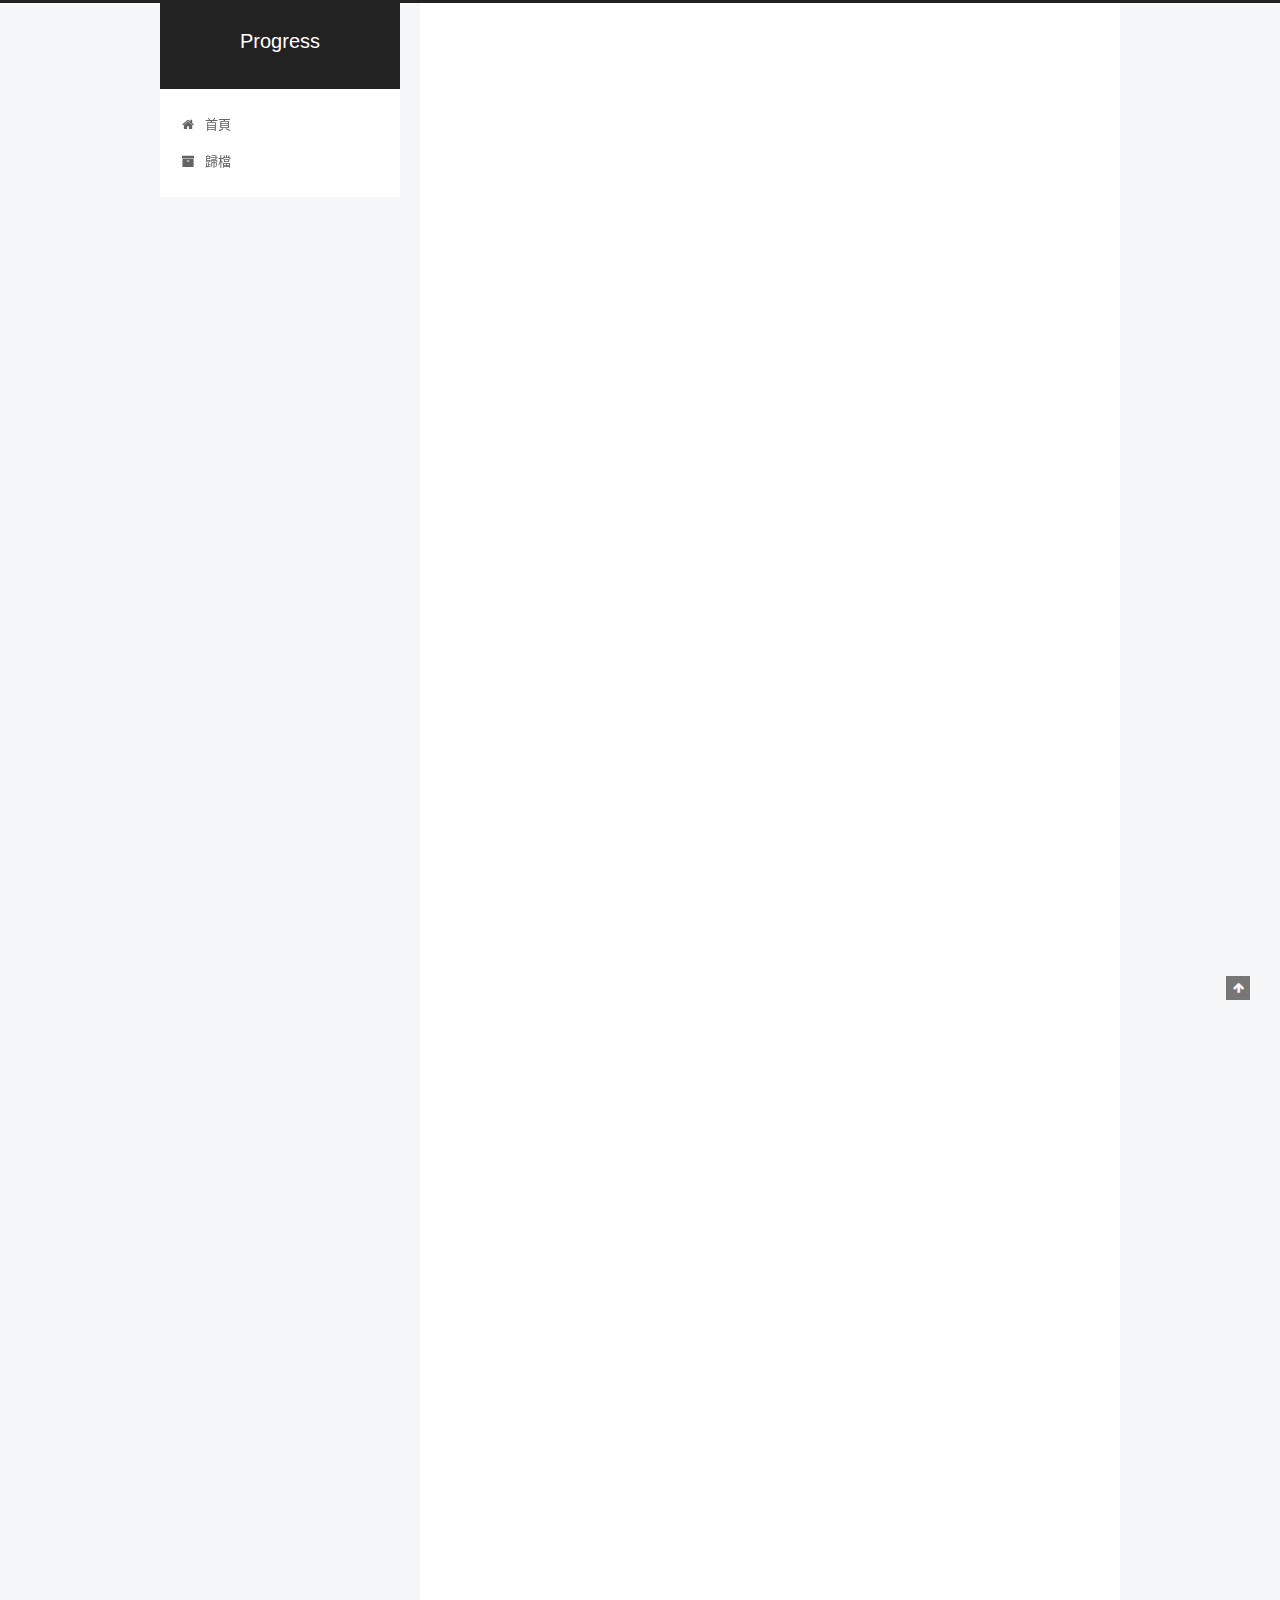
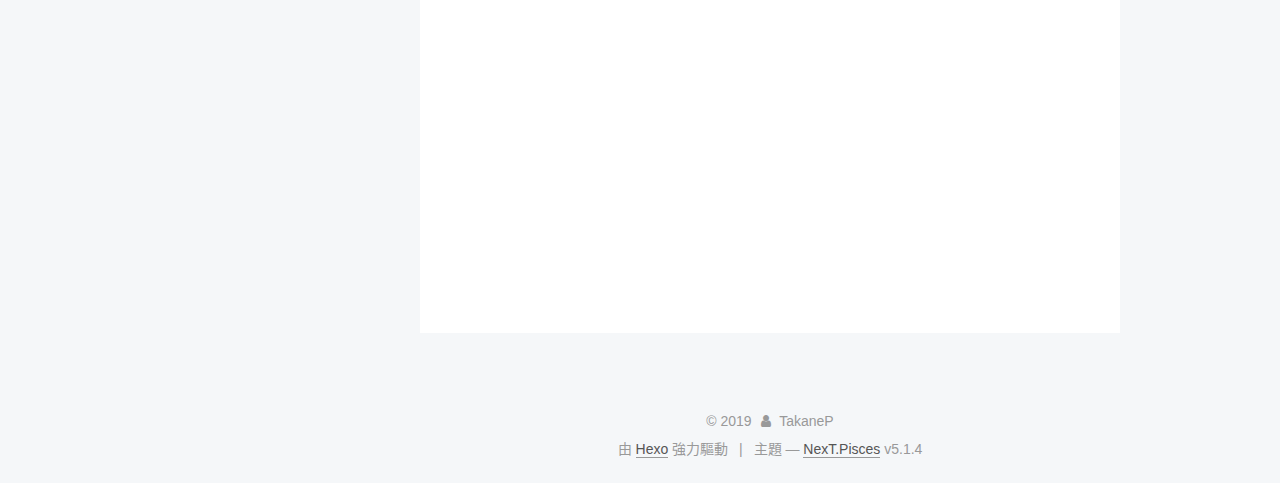
<file: 2019/02/02/two-sum/index.html>
<!DOCTYPE html>



  


<html class="theme-next pisces use-motion" lang="zh-tw">
<head><meta name="generator" content="Hexo 3.8.0">
  <meta charset="UTF-8">
<meta http-equiv="X-UA-Compatible" content="IE=edge">
<meta name="viewport" content="width=device-width, initial-scale=1, maximum-scale=1">
<meta name="theme-color" content="#222">









<meta http-equiv="Cache-Control" content="no-transform">
<meta http-equiv="Cache-Control" content="no-siteapp">
















  
  
  <link href="/lib/fancybox/source/jquery.fancybox.css?v=2.1.5" rel="stylesheet" type="text/css">







<link href="/lib/font-awesome/css/font-awesome.min.css?v=4.6.2" rel="stylesheet" type="text/css">

<link href="/css/main.css?v=5.1.4" rel="stylesheet" type="text/css">


  <link rel="apple-touch-icon" sizes="180x180" href="/images/apple-touch-icon-next.png?v=5.1.4">


  <link rel="icon" type="image/png" sizes="32x32" href="/images/favicon-32x32-next.png?v=5.1.4">


  <link rel="icon" type="image/png" sizes="16x16" href="/images/favicon-16x16-next.png?v=5.1.4">


  <link rel="mask-icon" href="/images/logo.svg?v=5.1.4" color="#222">





  <meta name="keywords" content="Hexo, NexT">










<meta name="description" content="Leetcode problem 1 input: an array of integersoutput: indices of the two numbers such that they add up to a specific target. I intuitively used the brute force to see if it would be TLE. 1234567891011">
<meta property="og:type" content="article">
<meta property="og:title" content="two sum">
<meta property="og:url" content="http://yoursite.com/2019/02/02/two-sum/index.html">
<meta property="og:site_name" content="Progress">
<meta property="og:description" content="Leetcode problem 1 input: an array of integersoutput: indices of the two numbers such that they add up to a specific target. I intuitively used the brute force to see if it would be TLE. 1234567891011">
<meta property="og:locale" content="zh-tw">
<meta property="og:updated_time" content="2019-02-02T10:01:00.800Z">
<meta name="twitter:card" content="summary">
<meta name="twitter:title" content="two sum">
<meta name="twitter:description" content="Leetcode problem 1 input: an array of integersoutput: indices of the two numbers such that they add up to a specific target. I intuitively used the brute force to see if it would be TLE. 1234567891011">



<script type="text/javascript" id="hexo.configurations">
  var NexT = window.NexT || {};
  var CONFIG = {
    root: '/',
    scheme: 'Pisces',
    version: '5.1.4',
    sidebar: {"position":"left","display":"post","offset":12,"b2t":false,"scrollpercent":false,"onmobile":false},
    fancybox: true,
    tabs: true,
    motion: {"enable":true,"async":false,"transition":{"post_block":"fadeIn","post_header":"slideDownIn","post_body":"slideDownIn","coll_header":"slideLeftIn","sidebar":"slideUpIn"}},
    duoshuo: {
      userId: '0',
      author: '博主'
    },
    algolia: {
      applicationID: '',
      apiKey: '',
      indexName: '',
      hits: {"per_page":10},
      labels: {"input_placeholder":"Search for Posts","hits_empty":"We didn't find any results for the search: ${query}","hits_stats":"${hits} results found in ${time} ms"}
    }
  };
</script>



  <link rel="canonical" href="http://yoursite.com/2019/02/02/two-sum/">





  <title>two sum | Progress</title>
  








</head>

<body itemscope="" itemtype="http://schema.org/WebPage" lang="zh-tw">

  
  
    
  

  <div class="container sidebar-position-left page-post-detail">
    <div class="headband"></div>

    <header id="header" class="header" itemscope="" itemtype="http://schema.org/WPHeader">
      <div class="header-inner"><div class="site-brand-wrapper">
  <div class="site-meta ">
    

    <div class="custom-logo-site-title">
      <a href="/" class="brand" rel="start">
        <span class="logo-line-before"><i></i></span>
        <span class="site-title">Progress</span>
        <span class="logo-line-after"><i></i></span>
      </a>
    </div>
      
        <p class="site-subtitle"></p>
      
  </div>

  <div class="site-nav-toggle">
    <button>
      <span class="btn-bar"></span>
      <span class="btn-bar"></span>
      <span class="btn-bar"></span>
    </button>
  </div>
</div>

<nav class="site-nav">
  

  
    <ul id="menu" class="menu">
      
        
        <li class="menu-item menu-item-home">
          <a href="/" rel="section">
            
              <i class="menu-item-icon fa fa-fw fa-home"></i> <br>
            
            首頁
          </a>
        </li>
      
        
        <li class="menu-item menu-item-archives">
          <a href="/archives/" rel="section">
            
              <i class="menu-item-icon fa fa-fw fa-archive"></i> <br>
            
            歸檔
          </a>
        </li>
      

      
    </ul>
  

  
</nav>



 </div>
    </header>

    <main id="main" class="main">
      <div class="main-inner">
        <div class="content-wrap">
          <div id="content" class="content">
            

  <div id="posts" class="posts-expand">
    

  

  
  
  

  <article class="post post-type-normal" itemscope="" itemtype="http://schema.org/Article">
  
  
  
  <div class="post-block">
    <link itemprop="mainEntityOfPage" href="http://yoursite.com/2019/02/02/two-sum/">

    <span hidden itemprop="author" itemscope="" itemtype="http://schema.org/Person">
      <meta itemprop="name" content="TakaneP">
      <meta itemprop="description" content="">
      <meta itemprop="image" content="/images/avatar.gif">
    </span>

    <span hidden itemprop="publisher" itemscope="" itemtype="http://schema.org/Organization">
      <meta itemprop="name" content="Progress">
    </span>

    
      <header class="post-header">

        
        
          <h1 class="post-title" itemprop="name headline">two sum</h1>
        

        <div class="post-meta">
          <span class="post-time">
            
              <span class="post-meta-item-icon">
                <i class="fa fa-calendar-o"></i>
              </span>
              
                <span class="post-meta-item-text">發表於</span>
              
              <time title="創建於" itemprop="dateCreated datePublished" datetime="2019-02-02T03:38:01+08:00">
                2019-02-02
              </time>
            

            

            
          </span>

          

          
            
          

          
          

          

          

          

        </div>
      </header>
    

    
    
    
    <div class="post-body" itemprop="articleBody">

      
      

      
        <p>Leetcode problem 1</p>
<p>input: an array of integers<br>output: indices of the two numbers such that they add up to a specific target.</p>
<p>I intuitively used the brute force to see if it would be TLE.</p>
<figure class="highlight cpp"><table><tr><td class="gutter"><pre><span class="line">1</span><br><span class="line">2</span><br><span class="line">3</span><br><span class="line">4</span><br><span class="line">5</span><br><span class="line">6</span><br><span class="line">7</span><br><span class="line">8</span><br><span class="line">9</span><br><span class="line">10</span><br><span class="line">11</span><br><span class="line">12</span><br><span class="line">13</span><br><span class="line">14</span><br><span class="line">15</span><br><span class="line">16</span><br><span class="line">17</span><br></pre></td><td class="code"><pre><span class="line"><span class="class"><span class="keyword">class</span> <span class="title">Solution</span> &#123;</span></span><br><span class="line"><span class="keyword">public</span>:</span><br><span class="line">    <span class="built_in">vector</span>&lt;<span class="keyword">int</span>&gt; twoSum(<span class="built_in">vector</span>&lt;<span class="keyword">int</span>&gt;&amp; nums, <span class="keyword">int</span> target) &#123;</span><br><span class="line">       <span class="built_in">vector</span>&lt;<span class="keyword">int</span>&gt; ans;</span><br><span class="line">        <span class="keyword">for</span>(<span class="keyword">int</span> i = <span class="number">0</span>;i &lt; nums.size()<span class="number">-1</span>;i++) &#123;</span><br><span class="line">            <span class="keyword">for</span>(<span class="keyword">int</span> j = i+<span class="number">1</span>;j &lt; nums.size();j++) &#123;</span><br><span class="line">                <span class="keyword">if</span>(nums[i]+nums[j] == target) &#123;        </span><br><span class="line">                    ans.push_back(i);</span><br><span class="line">                    ans.push_back(j);</span><br><span class="line">                    i = nums.size();</span><br><span class="line">                    <span class="keyword">break</span>;</span><br><span class="line">                &#125;</span><br><span class="line">            &#125;</span><br><span class="line">        &#125;</span><br><span class="line">        <span class="keyword">return</span> ans;</span><br><span class="line">    &#125;</span><br><span class="line">&#125;;</span><br></pre></td></tr></table></figure>
<p>runtime: 76ms , faster than 19.64% c++ submissions<br>memory usage: 1.2MB, less than 84.60% c++ submissions</p>
<p>time complexity: O(n^2)<br>space complexity: O(1) </p>
<p>The worst case of brute force is the last two elements consisting of the sum.</p>
<p>Brute force may be slowest, but it is intuitive to come up with and save space.</p>
<p>But if you want to be faster than others, you must use space to save time.</p>
<p>One simple way in c++ is the hash table.</p>
<p>In c++, the STL map is an implement of the hash table.</p>
<figure class="highlight cpp"><table><tr><td class="gutter"><pre><span class="line">1</span><br><span class="line">2</span><br><span class="line">3</span><br><span class="line">4</span><br><span class="line">5</span><br><span class="line">6</span><br><span class="line">7</span><br><span class="line">8</span><br><span class="line">9</span><br><span class="line">10</span><br><span class="line">11</span><br><span class="line">12</span><br><span class="line">13</span><br><span class="line">14</span><br><span class="line">15</span><br><span class="line">16</span><br><span class="line">17</span><br><span class="line">18</span><br><span class="line">19</span><br><span class="line">20</span><br><span class="line">21</span><br></pre></td><td class="code"><pre><span class="line"><span class="class"><span class="keyword">class</span> <span class="title">Solution</span> &#123;</span></span><br><span class="line"><span class="keyword">public</span>:</span><br><span class="line">    <span class="built_in">vector</span>&lt;<span class="keyword">int</span>&gt; twoSum(<span class="built_in">vector</span>&lt;<span class="keyword">int</span>&gt;&amp; nums, <span class="keyword">int</span> target) &#123;</span><br><span class="line">        <span class="built_in">vector</span>&lt;<span class="keyword">int</span>&gt; ans;</span><br><span class="line">        <span class="comment">//use map to store value and its index</span></span><br><span class="line">        <span class="built_in">map</span>&lt;<span class="keyword">int</span>,<span class="keyword">int</span>&gt; hash;</span><br><span class="line">        <span class="keyword">for</span>(<span class="keyword">int</span> i = <span class="number">0</span>;i &lt; nums.size();i++) &#123;</span><br><span class="line">            <span class="built_in">map</span>&lt;<span class="keyword">int</span>,<span class="keyword">int</span>&gt;::iterator iter;</span><br><span class="line">            <span class="comment">//find value exists or not</span></span><br><span class="line">            iter = hash.find(target-nums[i]);</span><br><span class="line">            <span class="comment">//if exists</span></span><br><span class="line">            <span class="keyword">if</span>(iter != hash.end()) &#123;</span><br><span class="line">                ans.push_back(iter-&gt;second);</span><br><span class="line">                ans.push_back(i);</span><br><span class="line">                <span class="keyword">break</span>;</span><br><span class="line">            &#125;</span><br><span class="line">            hash[nums[i]] = i;</span><br><span class="line">        &#125;</span><br><span class="line">        <span class="keyword">return</span> ans;</span><br><span class="line">    &#125;</span><br><span class="line">&#125;;</span><br></pre></td></tr></table></figure>
<p>runtime: 4ms , faster than 99.94% c++ submissions<br>memory usage: 1.5MB, less than 32.12% c++ submissions</p>
<p>time complexity: O(n)<br>space complexity: O(n) </p>
<p>The worst case is the last two elements consisting of the sum, and the hash table stores n-1 value.</p>

      
    </div>
    
    
    

    

    

    

    <footer class="post-footer">
      

      
      
      

      
        <div class="post-nav">
          <div class="post-nav-next post-nav-item">
            
              <a href="/2019/02/02/hello-world/" rel="next" title="Hello World">
                <i class="fa fa-chevron-left"></i> Hello World
              </a>
            
          </div>

          <span class="post-nav-divider"></span>

          <div class="post-nav-prev post-nav-item">
            
              <a href="/2019/02/02/add-two-numbers/" rel="prev" title="add two numbers">
                add two numbers <i class="fa fa-chevron-right"></i>
              </a>
            
          </div>
        </div>
      

      
      
    </footer>
  </div>
  
  
  
  </article>



    <div class="post-spread">
      
    </div>
  </div>


          </div>
          


          

  



        </div>
        
          
  
  <div class="sidebar-toggle">
    <div class="sidebar-toggle-line-wrap">
      <span class="sidebar-toggle-line sidebar-toggle-line-first"></span>
      <span class="sidebar-toggle-line sidebar-toggle-line-middle"></span>
      <span class="sidebar-toggle-line sidebar-toggle-line-last"></span>
    </div>
  </div>

  <aside id="sidebar" class="sidebar">
    
    <div class="sidebar-inner">

      

      

      <section class="site-overview-wrap sidebar-panel sidebar-panel-active">
        <div class="site-overview">
          <div class="site-author motion-element" itemprop="author" itemscope="" itemtype="http://schema.org/Person">
            
              <p class="site-author-name" itemprop="name">TakaneP</p>
              <p class="site-description motion-element" itemprop="description">A few notes</p>
          </div>

          <nav class="site-state motion-element">

            
              <div class="site-state-item site-state-posts">
              
                <a href="/archives/">
              
                  <span class="site-state-item-count">4</span>
                  <span class="site-state-item-name">文章</span>
                </a>
              </div>
            

            

            

          </nav>

          

          

          
          

          
          

          

        </div>
      </section>

      

      

    </div>
  </aside>


        
      </div>
    </main>

    <footer id="footer" class="footer">
      <div class="footer-inner">
        <div class="copyright">&copy; <span itemprop="copyrightYear">2019</span>
  <span class="with-love">
    <i class="fa fa-user"></i>
  </span>
  <span class="author" itemprop="copyrightHolder">TakaneP</span>

  
</div>


  <div class="powered-by">由 <a class="theme-link" target="_blank" href="https://hexo.io">Hexo</a> 強力驅動</div>



  <span class="post-meta-divider">|</span>



  <div class="theme-info">主題 &mdash; <a class="theme-link" target="_blank" href="https://github.com/iissnan/hexo-theme-next">NexT.Pisces</a> v5.1.4</div>




        







        
      </div>
    </footer>

    
      <div class="back-to-top">
        <i class="fa fa-arrow-up"></i>
        
      </div>
    

    

  </div>

  

<script type="text/javascript">
  if (Object.prototype.toString.call(window.Promise) !== '[object Function]') {
    window.Promise = null;
  }
</script>









  












  
  
    <script type="text/javascript" src="/lib/jquery/index.js?v=2.1.3"></script>
  

  
  
    <script type="text/javascript" src="/lib/fastclick/lib/fastclick.min.js?v=1.0.6"></script>
  

  
  
    <script type="text/javascript" src="/lib/jquery_lazyload/jquery.lazyload.js?v=1.9.7"></script>
  

  
  
    <script type="text/javascript" src="/lib/velocity/velocity.min.js?v=1.2.1"></script>
  

  
  
    <script type="text/javascript" src="/lib/velocity/velocity.ui.min.js?v=1.2.1"></script>
  

  
  
    <script type="text/javascript" src="/lib/fancybox/source/jquery.fancybox.pack.js?v=2.1.5"></script>
  


  


  <script type="text/javascript" src="/js/src/utils.js?v=5.1.4"></script>

  <script type="text/javascript" src="/js/src/motion.js?v=5.1.4"></script>



  
  


  <script type="text/javascript" src="/js/src/affix.js?v=5.1.4"></script>

  <script type="text/javascript" src="/js/src/schemes/pisces.js?v=5.1.4"></script>



  
  <script type="text/javascript" src="/js/src/scrollspy.js?v=5.1.4"></script>
<script type="text/javascript" src="/js/src/post-details.js?v=5.1.4"></script>



  


  <script type="text/javascript" src="/js/src/bootstrap.js?v=5.1.4"></script>



  


  




	





  





  












  





  

  

  

  
  

  

  

  

</body>
</html>
</file>
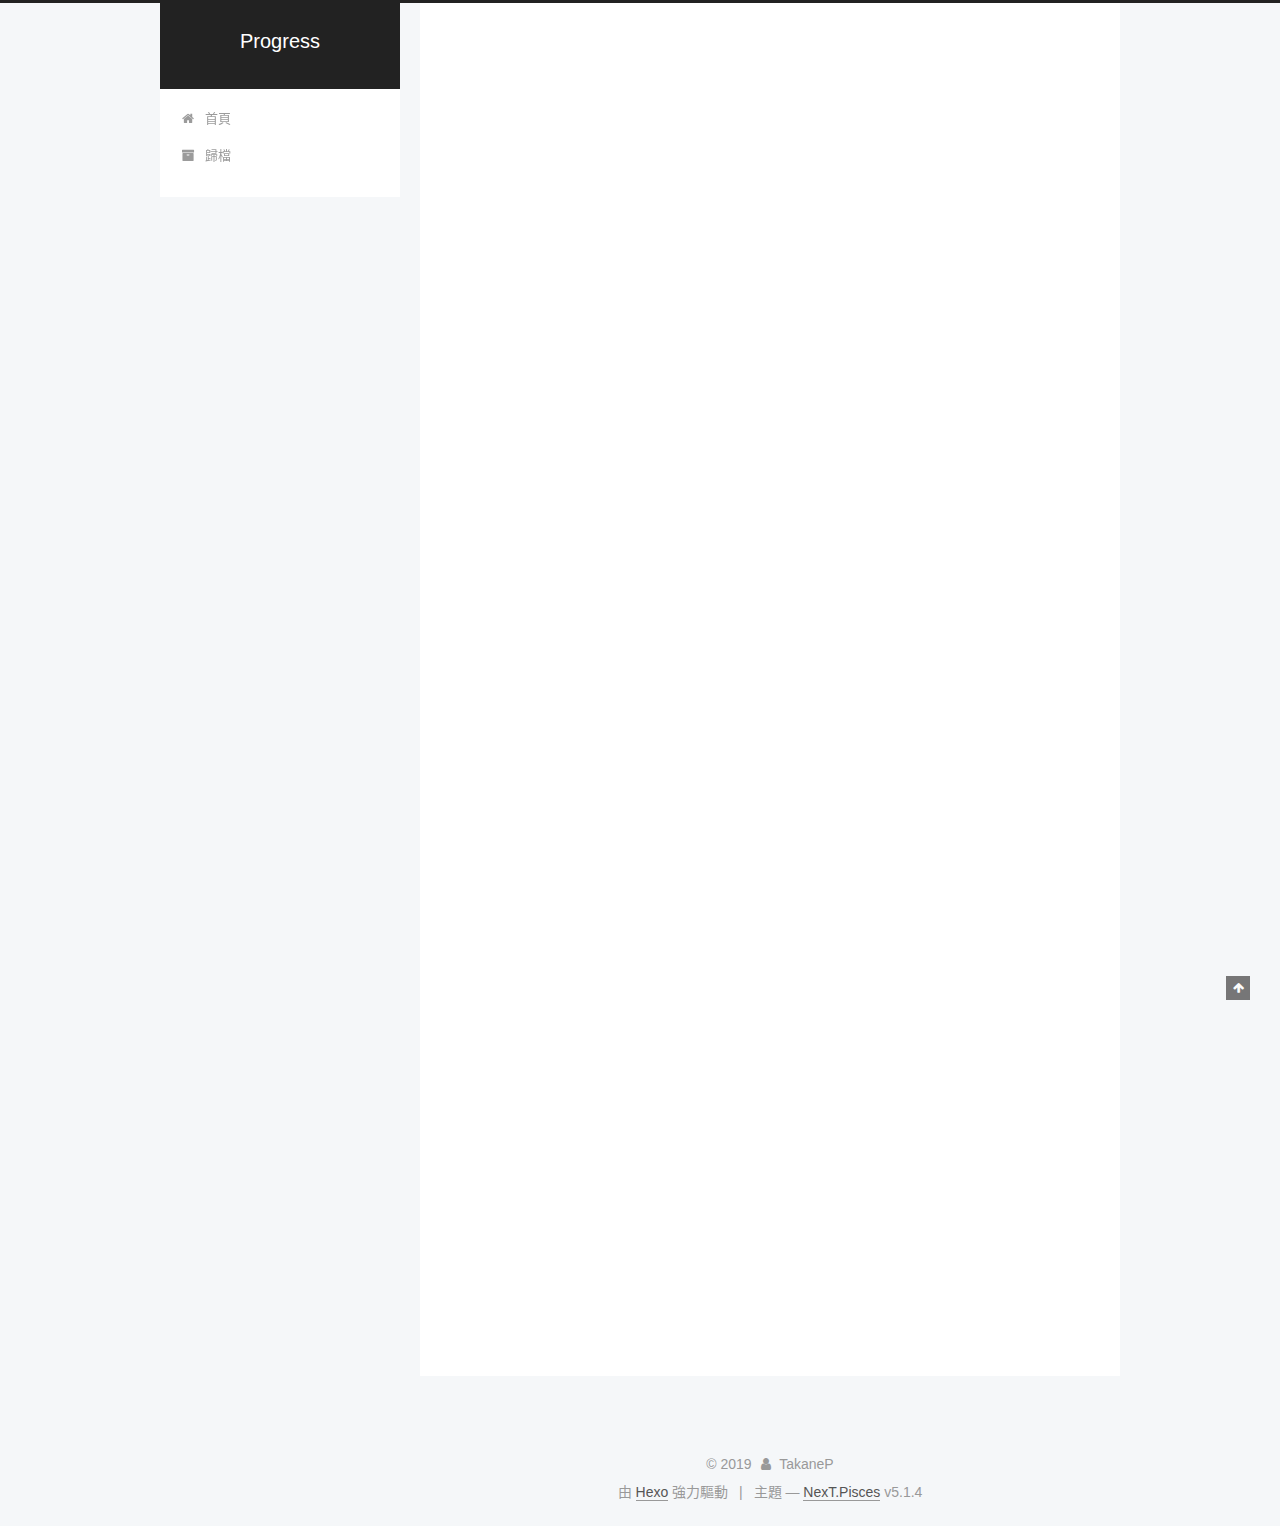
<file: 2019/02/04/longest-palindromic-substring/index.html>
<!DOCTYPE html>



  


<html class="theme-next pisces use-motion" lang="zh-tw">
<head><meta name="generator" content="Hexo 3.8.0">
  <meta charset="UTF-8">
<meta http-equiv="X-UA-Compatible" content="IE=edge">
<meta name="viewport" content="width=device-width, initial-scale=1, maximum-scale=1">
<meta name="theme-color" content="#222">









<meta http-equiv="Cache-Control" content="no-transform">
<meta http-equiv="Cache-Control" content="no-siteapp">
















  
  
  <link href="/lib/fancybox/source/jquery.fancybox.css?v=2.1.5" rel="stylesheet" type="text/css">







<link href="/lib/font-awesome/css/font-awesome.min.css?v=4.6.2" rel="stylesheet" type="text/css">

<link href="/css/main.css?v=5.1.4" rel="stylesheet" type="text/css">


  <link rel="apple-touch-icon" sizes="180x180" href="/images/apple-touch-icon-next.png?v=5.1.4">


  <link rel="icon" type="image/png" sizes="32x32" href="/images/favicon-32x32-next.png?v=5.1.4">


  <link rel="icon" type="image/png" sizes="16x16" href="/images/favicon-16x16-next.png?v=5.1.4">


  <link rel="mask-icon" href="/images/logo.svg?v=5.1.4" color="#222">





  <meta name="keywords" content="Hexo, NexT">










<meta name="description" content="Leetcode problem 5 input: a string s (length &amp;lt; 1000)output: the longest palindromic substring  palindromic string: the string equals to the reversed string of itself ex: aba, bbbb, cdedc solution:">
<meta property="og:type" content="article">
<meta property="og:title" content="longest palindromic substring">
<meta property="og:url" content="http://yoursite.com/2019/02/04/longest-palindromic-substring/index.html">
<meta property="og:site_name" content="Progress">
<meta property="og:description" content="Leetcode problem 5 input: a string s (length &amp;lt; 1000)output: the longest palindromic substring  palindromic string: the string equals to the reversed string of itself ex: aba, bbbb, cdedc solution:">
<meta property="og:locale" content="zh-tw">
<meta property="og:updated_time" content="2019-02-06T13:19:22.246Z">
<meta name="twitter:card" content="summary">
<meta name="twitter:title" content="longest palindromic substring">
<meta name="twitter:description" content="Leetcode problem 5 input: a string s (length &amp;lt; 1000)output: the longest palindromic substring  palindromic string: the string equals to the reversed string of itself ex: aba, bbbb, cdedc solution:">



<script type="text/javascript" id="hexo.configurations">
  var NexT = window.NexT || {};
  var CONFIG = {
    root: '/',
    scheme: 'Pisces',
    version: '5.1.4',
    sidebar: {"position":"left","display":"post","offset":12,"b2t":false,"scrollpercent":false,"onmobile":false},
    fancybox: true,
    tabs: true,
    motion: {"enable":true,"async":false,"transition":{"post_block":"fadeIn","post_header":"slideDownIn","post_body":"slideDownIn","coll_header":"slideLeftIn","sidebar":"slideUpIn"}},
    duoshuo: {
      userId: '0',
      author: '博主'
    },
    algolia: {
      applicationID: '',
      apiKey: '',
      indexName: '',
      hits: {"per_page":10},
      labels: {"input_placeholder":"Search for Posts","hits_empty":"We didn't find any results for the search: ${query}","hits_stats":"${hits} results found in ${time} ms"}
    }
  };
</script>



  <link rel="canonical" href="http://yoursite.com/2019/02/04/longest-palindromic-substring/">





  <title>longest palindromic substring | Progress</title>
  








</head>

<body itemscope="" itemtype="http://schema.org/WebPage" lang="zh-tw">

  
  
    
  

  <div class="container sidebar-position-left page-post-detail">
    <div class="headband"></div>

    <header id="header" class="header" itemscope="" itemtype="http://schema.org/WPHeader">
      <div class="header-inner"><div class="site-brand-wrapper">
  <div class="site-meta ">
    

    <div class="custom-logo-site-title">
      <a href="/" class="brand" rel="start">
        <span class="logo-line-before"><i></i></span>
        <span class="site-title">Progress</span>
        <span class="logo-line-after"><i></i></span>
      </a>
    </div>
      
        <p class="site-subtitle"></p>
      
  </div>

  <div class="site-nav-toggle">
    <button>
      <span class="btn-bar"></span>
      <span class="btn-bar"></span>
      <span class="btn-bar"></span>
    </button>
  </div>
</div>

<nav class="site-nav">
  

  
    <ul id="menu" class="menu">
      
        
        <li class="menu-item menu-item-home">
          <a href="/" rel="section">
            
              <i class="menu-item-icon fa fa-fw fa-home"></i> <br>
            
            首頁
          </a>
        </li>
      
        
        <li class="menu-item menu-item-archives">
          <a href="/archives/" rel="section">
            
              <i class="menu-item-icon fa fa-fw fa-archive"></i> <br>
            
            歸檔
          </a>
        </li>
      

      
    </ul>
  

  
</nav>



 </div>
    </header>

    <main id="main" class="main">
      <div class="main-inner">
        <div class="content-wrap">
          <div id="content" class="content">
            

  <div id="posts" class="posts-expand">
    

  

  
  
  

  <article class="post post-type-normal" itemscope="" itemtype="http://schema.org/Article">
  
  
  
  <div class="post-block">
    <link itemprop="mainEntityOfPage" href="http://yoursite.com/2019/02/04/longest-palindromic-substring/">

    <span hidden itemprop="author" itemscope="" itemtype="http://schema.org/Person">
      <meta itemprop="name" content="TakaneP">
      <meta itemprop="description" content="">
      <meta itemprop="image" content="/images/avatar.gif">
    </span>

    <span hidden itemprop="publisher" itemscope="" itemtype="http://schema.org/Organization">
      <meta itemprop="name" content="Progress">
    </span>

    
      <header class="post-header">

        
        
          <h1 class="post-title" itemprop="name headline">longest palindromic substring</h1>
        

        <div class="post-meta">
          <span class="post-time">
            
              <span class="post-meta-item-icon">
                <i class="fa fa-calendar-o"></i>
              </span>
              
                <span class="post-meta-item-text">發表於</span>
              
              <time title="創建於" itemprop="dateCreated datePublished" datetime="2019-02-04T16:56:29+08:00">
                2019-02-04
              </time>
            

            

            
          </span>

          

          
            
          

          
          

          

          

          

        </div>
      </header>
    

    
    
    
    <div class="post-body" itemprop="articleBody">

      
      

      
        <p>Leetcode problem 5</p>
<p>input: a string s (length &lt; 1000)<br>output: the longest palindromic substring </p>
<p>palindromic string: the string equals to the reversed string of itself</p>
<p>ex: aba, bbbb, cdedc</p>
<p>solution: using  Manacher’s algorithm</p>
<figure class="highlight cpp"><table><tr><td class="gutter"><pre><span class="line">1</span><br><span class="line">2</span><br><span class="line">3</span><br><span class="line">4</span><br><span class="line">5</span><br><span class="line">6</span><br><span class="line">7</span><br><span class="line">8</span><br><span class="line">9</span><br><span class="line">10</span><br><span class="line">11</span><br><span class="line">12</span><br><span class="line">13</span><br><span class="line">14</span><br><span class="line">15</span><br><span class="line">16</span><br><span class="line">17</span><br><span class="line">18</span><br><span class="line">19</span><br><span class="line">20</span><br><span class="line">21</span><br><span class="line">22</span><br><span class="line">23</span><br><span class="line">24</span><br><span class="line">25</span><br><span class="line">26</span><br><span class="line">27</span><br><span class="line">28</span><br><span class="line">29</span><br><span class="line">30</span><br><span class="line">31</span><br><span class="line">32</span><br><span class="line">33</span><br><span class="line">34</span><br><span class="line">35</span><br><span class="line">36</span><br><span class="line">37</span><br></pre></td><td class="code"><pre><span class="line"><span class="class"><span class="keyword">class</span> <span class="title">Solution</span> &#123;</span></span><br><span class="line"><span class="keyword">public</span>:</span><br><span class="line">    <span class="function"><span class="built_in">string</span> <span class="title">longestPalindrome</span><span class="params">(<span class="built_in">string</span> s)</span> </span>&#123;</span><br><span class="line">        <span class="keyword">int</span> p[<span class="number">1001</span>*<span class="number">2</span>] = &#123;<span class="number">0</span>&#125;,mx = <span class="number">0</span>,id = <span class="number">0</span>;</span><br><span class="line">        <span class="built_in">string</span> ans,str;</span><br><span class="line">        </span><br><span class="line">        <span class="comment">//insert special characters into string s</span></span><br><span class="line">        <span class="keyword">for</span>(<span class="keyword">int</span> i = <span class="number">0</span>,j = <span class="number">0</span>;i &lt; s.length()*<span class="number">2</span>;i = i+<span class="number">2</span>) &#123;</span><br><span class="line">            str += <span class="string">"#"</span>;</span><br><span class="line">            str += s[j];</span><br><span class="line">            j++;</span><br><span class="line">        &#125;</span><br><span class="line">        str += <span class="string">"#"</span>;</span><br><span class="line">        <span class="comment">//Manacher's algorithm</span></span><br><span class="line">        <span class="keyword">for</span>(<span class="keyword">int</span> i = <span class="number">1</span>;i &lt; str.length();i++) &#123;</span><br><span class="line">            p[i] = (mx &gt; i)? min(p[<span class="number">2</span>*id-i],mx-i) : <span class="number">1</span>;</span><br><span class="line">            <span class="keyword">while</span>((i + p[i]) &lt; (str.length()+<span class="number">1</span>) &amp;&amp; (i - p[i]) &gt;= <span class="number">0</span> &amp;&amp; str[i + p[i]] == str[i - p[i]] ) p[i]++;</span><br><span class="line">            <span class="keyword">if</span>((i + p[i]) &gt; mx) &#123;</span><br><span class="line">                mx = i + p[i];</span><br><span class="line">                id = i;</span><br><span class="line">            &#125;</span><br><span class="line">        &#125;</span><br><span class="line">        <span class="comment">//find the largest value of p (the central point of the longest palindromic substring)</span></span><br><span class="line">        <span class="keyword">int</span> max = <span class="number">0</span>,pos = <span class="number">0</span>;</span><br><span class="line">        <span class="keyword">for</span>(<span class="keyword">int</span> i = <span class="number">1</span>;i &lt; str.length()+<span class="number">1</span>;i++) &#123;</span><br><span class="line">            <span class="keyword">if</span>(p[i] &gt;= max) &#123;</span><br><span class="line">                max = p[i];</span><br><span class="line">                pos = i;</span><br><span class="line">            &#125;</span><br><span class="line">        &#125;</span><br><span class="line">        <span class="comment">//get the longest palindromic substring</span></span><br><span class="line">        <span class="keyword">for</span>(<span class="keyword">int</span> i = (pos-p[pos]+<span class="number">1</span>);i &lt; (pos+p[pos]);i++) &#123;</span><br><span class="line">            <span class="keyword">if</span>(i &amp; <span class="number">1</span>) ans += str[i];</span><br><span class="line">        &#125;</span><br><span class="line">        <span class="keyword">return</span> ans;</span><br><span class="line">    &#125;</span><br><span class="line">&#125;;</span><br></pre></td></tr></table></figure>

      
    </div>
    
    
    

    

    

    

    <footer class="post-footer">
      

      
      
      

      
        <div class="post-nav">
          <div class="post-nav-next post-nav-item">
            
              <a href="/2019/02/04/reverse-integer/" rel="next" title="reverse integers">
                <i class="fa fa-chevron-left"></i> reverse integers
              </a>
            
          </div>

          <span class="post-nav-divider"></span>

          <div class="post-nav-prev post-nav-item">
            
          </div>
        </div>
      

      
      
    </footer>
  </div>
  
  
  
  </article>



    <div class="post-spread">
      
    </div>
  </div>


          </div>
          


          

  



        </div>
        
          
  
  <div class="sidebar-toggle">
    <div class="sidebar-toggle-line-wrap">
      <span class="sidebar-toggle-line sidebar-toggle-line-first"></span>
      <span class="sidebar-toggle-line sidebar-toggle-line-middle"></span>
      <span class="sidebar-toggle-line sidebar-toggle-line-last"></span>
    </div>
  </div>

  <aside id="sidebar" class="sidebar">
    
    <div class="sidebar-inner">

      

      

      <section class="site-overview-wrap sidebar-panel sidebar-panel-active">
        <div class="site-overview">
          <div class="site-author motion-element" itemprop="author" itemscope="" itemtype="http://schema.org/Person">
            
              <p class="site-author-name" itemprop="name">TakaneP</p>
              <p class="site-description motion-element" itemprop="description">A few notes</p>
          </div>

          <nav class="site-state motion-element">

            
              <div class="site-state-item site-state-posts">
              
                <a href="/archives/">
              
                  <span class="site-state-item-count">6</span>
                  <span class="site-state-item-name">文章</span>
                </a>
              </div>
            

            

            

          </nav>

          

          

          
          

          
          

          

        </div>
      </section>

      

      

    </div>
  </aside>


        
      </div>
    </main>

    <footer id="footer" class="footer">
      <div class="footer-inner">
        <div class="copyright">&copy; <span itemprop="copyrightYear">2019</span>
  <span class="with-love">
    <i class="fa fa-user"></i>
  </span>
  <span class="author" itemprop="copyrightHolder">TakaneP</span>

  
</div>


  <div class="powered-by">由 <a class="theme-link" target="_blank" href="https://hexo.io">Hexo</a> 強力驅動</div>



  <span class="post-meta-divider">|</span>



  <div class="theme-info">主題 &mdash; <a class="theme-link" target="_blank" href="https://github.com/iissnan/hexo-theme-next">NexT.Pisces</a> v5.1.4</div>




        







        
      </div>
    </footer>

    
      <div class="back-to-top">
        <i class="fa fa-arrow-up"></i>
        
      </div>
    

    

  </div>

  

<script type="text/javascript">
  if (Object.prototype.toString.call(window.Promise) !== '[object Function]') {
    window.Promise = null;
  }
</script>









  












  
  
    <script type="text/javascript" src="/lib/jquery/index.js?v=2.1.3"></script>
  

  
  
    <script type="text/javascript" src="/lib/fastclick/lib/fastclick.min.js?v=1.0.6"></script>
  

  
  
    <script type="text/javascript" src="/lib/jquery_lazyload/jquery.lazyload.js?v=1.9.7"></script>
  

  
  
    <script type="text/javascript" src="/lib/velocity/velocity.min.js?v=1.2.1"></script>
  

  
  
    <script type="text/javascript" src="/lib/velocity/velocity.ui.min.js?v=1.2.1"></script>
  

  
  
    <script type="text/javascript" src="/lib/fancybox/source/jquery.fancybox.pack.js?v=2.1.5"></script>
  


  


  <script type="text/javascript" src="/js/src/utils.js?v=5.1.4"></script>

  <script type="text/javascript" src="/js/src/motion.js?v=5.1.4"></script>



  
  


  <script type="text/javascript" src="/js/src/affix.js?v=5.1.4"></script>

  <script type="text/javascript" src="/js/src/schemes/pisces.js?v=5.1.4"></script>



  
  <script type="text/javascript" src="/js/src/scrollspy.js?v=5.1.4"></script>
<script type="text/javascript" src="/js/src/post-details.js?v=5.1.4"></script>



  


  <script type="text/javascript" src="/js/src/bootstrap.js?v=5.1.4"></script>



  


  




	





  





  












  





  

  

  

  
  

  

  

  

</body>
</html>
</file>
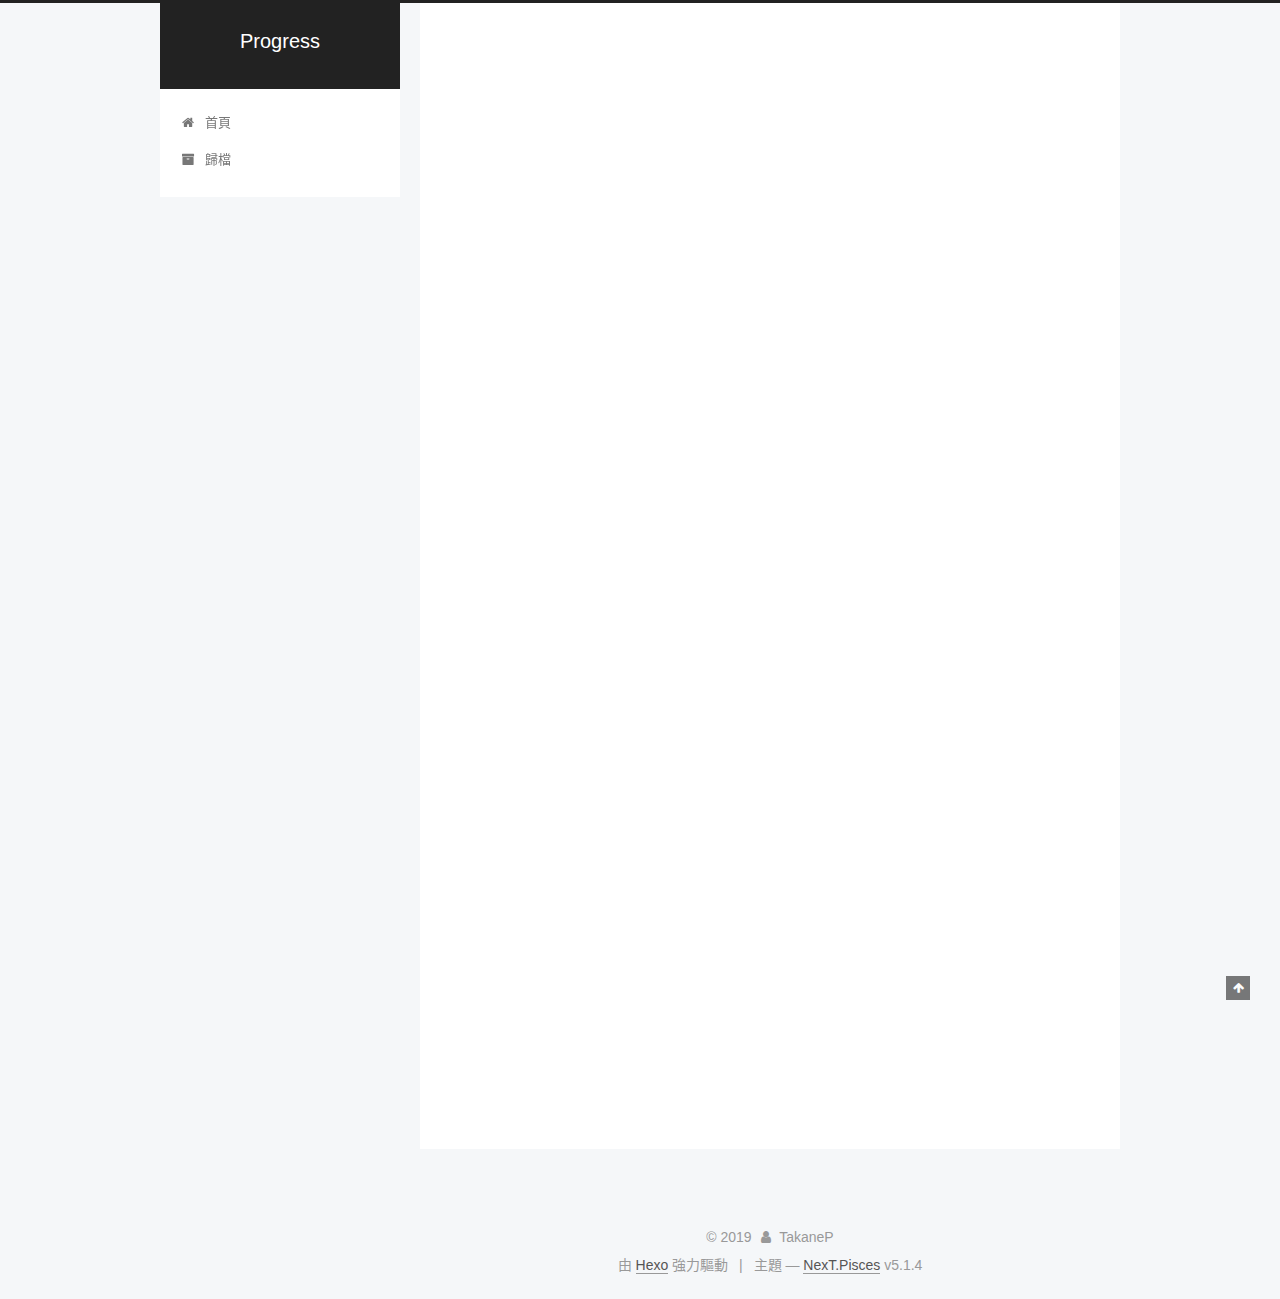
<file: 2019/02/04/reverse-bits/index.html>
<!DOCTYPE html>



  


<html class="theme-next pisces use-motion" lang="zh-tw">
<head><meta name="generator" content="Hexo 3.8.0">
  <meta charset="UTF-8">
<meta http-equiv="X-UA-Compatible" content="IE=edge">
<meta name="viewport" content="width=device-width, initial-scale=1, maximum-scale=1">
<meta name="theme-color" content="#222">









<meta http-equiv="Cache-Control" content="no-transform">
<meta http-equiv="Cache-Control" content="no-siteapp">
















  
  
  <link href="/lib/fancybox/source/jquery.fancybox.css?v=2.1.5" rel="stylesheet" type="text/css">







<link href="/lib/font-awesome/css/font-awesome.min.css?v=4.6.2" rel="stylesheet" type="text/css">

<link href="/css/main.css?v=5.1.4" rel="stylesheet" type="text/css">


  <link rel="apple-touch-icon" sizes="180x180" href="/images/apple-touch-icon-next.png?v=5.1.4">


  <link rel="icon" type="image/png" sizes="32x32" href="/images/favicon-32x32-next.png?v=5.1.4">


  <link rel="icon" type="image/png" sizes="16x16" href="/images/favicon-16x16-next.png?v=5.1.4">


  <link rel="mask-icon" href="/images/logo.svg?v=5.1.4" color="#222">





  <meta name="keywords" content="Hexo, NexT">










<meta name="description" content="Leetcode problem7 input: 32-bit unsigned integeroutput: reverse integer This problem is simple, but if the reverse integer beyond the numbers which signed 32-bit integer can represent.  12345678910111">
<meta property="og:type" content="article">
<meta property="og:title" content="reverse bits">
<meta property="og:url" content="http://yoursite.com/2019/02/04/reverse-bits/index.html">
<meta property="og:site_name" content="Progress">
<meta property="og:description" content="Leetcode problem7 input: 32-bit unsigned integeroutput: reverse integer This problem is simple, but if the reverse integer beyond the numbers which signed 32-bit integer can represent.  12345678910111">
<meta property="og:locale" content="zh-tw">
<meta property="og:updated_time" content="2019-02-04T08:39:45.007Z">
<meta name="twitter:card" content="summary">
<meta name="twitter:title" content="reverse bits">
<meta name="twitter:description" content="Leetcode problem7 input: 32-bit unsigned integeroutput: reverse integer This problem is simple, but if the reverse integer beyond the numbers which signed 32-bit integer can represent.  12345678910111">



<script type="text/javascript" id="hexo.configurations">
  var NexT = window.NexT || {};
  var CONFIG = {
    root: '/',
    scheme: 'Pisces',
    version: '5.1.4',
    sidebar: {"position":"left","display":"post","offset":12,"b2t":false,"scrollpercent":false,"onmobile":false},
    fancybox: true,
    tabs: true,
    motion: {"enable":true,"async":false,"transition":{"post_block":"fadeIn","post_header":"slideDownIn","post_body":"slideDownIn","coll_header":"slideLeftIn","sidebar":"slideUpIn"}},
    duoshuo: {
      userId: '0',
      author: '博主'
    },
    algolia: {
      applicationID: '',
      apiKey: '',
      indexName: '',
      hits: {"per_page":10},
      labels: {"input_placeholder":"Search for Posts","hits_empty":"We didn't find any results for the search: ${query}","hits_stats":"${hits} results found in ${time} ms"}
    }
  };
</script>



  <link rel="canonical" href="http://yoursite.com/2019/02/04/reverse-bits/">





  <title>reverse bits | Progress</title>
  








</head>

<body itemscope="" itemtype="http://schema.org/WebPage" lang="zh-tw">

  
  
    
  

  <div class="container sidebar-position-left page-post-detail">
    <div class="headband"></div>

    <header id="header" class="header" itemscope="" itemtype="http://schema.org/WPHeader">
      <div class="header-inner"><div class="site-brand-wrapper">
  <div class="site-meta ">
    

    <div class="custom-logo-site-title">
      <a href="/" class="brand" rel="start">
        <span class="logo-line-before"><i></i></span>
        <span class="site-title">Progress</span>
        <span class="logo-line-after"><i></i></span>
      </a>
    </div>
      
        <p class="site-subtitle"></p>
      
  </div>

  <div class="site-nav-toggle">
    <button>
      <span class="btn-bar"></span>
      <span class="btn-bar"></span>
      <span class="btn-bar"></span>
    </button>
  </div>
</div>

<nav class="site-nav">
  

  
    <ul id="menu" class="menu">
      
        
        <li class="menu-item menu-item-home">
          <a href="/" rel="section">
            
              <i class="menu-item-icon fa fa-fw fa-home"></i> <br>
            
            首頁
          </a>
        </li>
      
        
        <li class="menu-item menu-item-archives">
          <a href="/archives/" rel="section">
            
              <i class="menu-item-icon fa fa-fw fa-archive"></i> <br>
            
            歸檔
          </a>
        </li>
      

      
    </ul>
  

  
</nav>



 </div>
    </header>

    <main id="main" class="main">
      <div class="main-inner">
        <div class="content-wrap">
          <div id="content" class="content">
            

  <div id="posts" class="posts-expand">
    

  

  
  
  

  <article class="post post-type-normal" itemscope="" itemtype="http://schema.org/Article">
  
  
  
  <div class="post-block">
    <link itemprop="mainEntityOfPage" href="http://yoursite.com/2019/02/04/reverse-bits/">

    <span hidden itemprop="author" itemscope="" itemtype="http://schema.org/Person">
      <meta itemprop="name" content="TakaneP">
      <meta itemprop="description" content="">
      <meta itemprop="image" content="/images/avatar.gif">
    </span>

    <span hidden itemprop="publisher" itemscope="" itemtype="http://schema.org/Organization">
      <meta itemprop="name" content="Progress">
    </span>

    
      <header class="post-header">

        
        
          <h1 class="post-title" itemprop="name headline">reverse bits</h1>
        

        <div class="post-meta">
          <span class="post-time">
            
              <span class="post-meta-item-icon">
                <i class="fa fa-calendar-o"></i>
              </span>
              
                <span class="post-meta-item-text">發表於</span>
              
              <time title="創建於" itemprop="dateCreated datePublished" datetime="2019-02-04T16:27:02+08:00">
                2019-02-04
              </time>
            

            

            
          </span>

          

          
            
          

          
          

          

          

          

        </div>
      </header>
    

    
    
    
    <div class="post-body" itemprop="articleBody">

      
      

      
        <p>Leetcode problem7</p>
<p>input: 32-bit unsigned integer<br>output: reverse integer</p>
<p>This problem is simple, but if the reverse integer beyond the numbers which signed 32-bit integer can represent. </p>
<figure class="highlight cpp"><table><tr><td class="gutter"><pre><span class="line">1</span><br><span class="line">2</span><br><span class="line">3</span><br><span class="line">4</span><br><span class="line">5</span><br><span class="line">6</span><br><span class="line">7</span><br><span class="line">8</span><br><span class="line">9</span><br><span class="line">10</span><br><span class="line">11</span><br><span class="line">12</span><br><span class="line">13</span><br><span class="line">14</span><br><span class="line">15</span><br><span class="line">16</span><br><span class="line">17</span><br><span class="line">18</span><br><span class="line">19</span><br><span class="line">20</span><br><span class="line">21</span><br><span class="line">22</span><br></pre></td><td class="code"><pre><span class="line"><span class="class"><span class="keyword">class</span> <span class="title">Solution</span> &#123;</span></span><br><span class="line"><span class="keyword">public</span>:</span><br><span class="line">    <span class="function"><span class="keyword">int</span> <span class="title">reverse</span><span class="params">(<span class="keyword">int</span> x)</span> </span>&#123;</span><br><span class="line">    	<span class="comment">//the max value of signed 32-bit integer is [-2^32,2^32-1]</span></span><br><span class="line">        <span class="keyword">int</span> ans = <span class="number">0</span>,bit = <span class="number">1</span>,max = <span class="built_in">pow</span>(<span class="number">2</span>,<span class="number">32</span>)<span class="number">-1</span>;</span><br><span class="line">        <span class="comment">//-2^32 must be processed alternatively because I tarnsfer all the negative number into positive but 2^32 will overflow</span></span><br><span class="line">        <span class="keyword">if</span>(x == -max<span class="number">-1</span>) <span class="keyword">return</span> <span class="number">0</span>;</span><br><span class="line">        <span class="keyword">if</span>(x &lt; <span class="number">0</span>) &#123;</span><br><span class="line">            bit = <span class="number">-1</span>;</span><br><span class="line">            x *= <span class="number">-1</span>;</span><br><span class="line">        &#125; </span><br><span class="line">        </span><br><span class="line">        <span class="keyword">for</span>(<span class="keyword">int</span> i = x;i &gt; <span class="number">0</span>;i /= <span class="number">10</span>) &#123;</span><br><span class="line">        	<span class="comment">//overflow</span></span><br><span class="line">            <span class="keyword">if</span>(((max-(i%<span class="number">10</span>))/<span class="number">10</span>) &lt; ans) <span class="keyword">return</span> <span class="number">0</span>;</span><br><span class="line">            ans = ans*<span class="number">10</span> + (i % <span class="number">10</span>);</span><br><span class="line">        &#125;</span><br><span class="line">        </span><br><span class="line">        ans *= bit;</span><br><span class="line">        <span class="keyword">return</span> ans;</span><br><span class="line">    &#125;</span><br><span class="line">&#125;;</span><br></pre></td></tr></table></figure>
<p>time complexity: O(n), n is the numbers of digits of x<br>space complexity: O(n), n is the numbers of digits of x</p>
<p>runtime: 8 ms, 98.33%<br>memory usage: 766 KB, 17.81%</p>

      
    </div>
    
    
    

    

    

    

    <footer class="post-footer">
      

      
      
      

      
        <div class="post-nav">
          <div class="post-nav-next post-nav-item">
            
              <a href="/2019/02/02/Longest-substring-no-repeat-chr/" rel="next" title="Longest substring no repeat chr">
                <i class="fa fa-chevron-left"></i> Longest substring no repeat chr
              </a>
            
          </div>

          <span class="post-nav-divider"></span>

          <div class="post-nav-prev post-nav-item">
            
              <a href="/2019/02/04/longest-palindromic-substring/" rel="prev" title="longest palindromic substring">
                longest palindromic substring <i class="fa fa-chevron-right"></i>
              </a>
            
          </div>
        </div>
      

      
      
    </footer>
  </div>
  
  
  
  </article>



    <div class="post-spread">
      
    </div>
  </div>


          </div>
          


          

  



        </div>
        
          
  
  <div class="sidebar-toggle">
    <div class="sidebar-toggle-line-wrap">
      <span class="sidebar-toggle-line sidebar-toggle-line-first"></span>
      <span class="sidebar-toggle-line sidebar-toggle-line-middle"></span>
      <span class="sidebar-toggle-line sidebar-toggle-line-last"></span>
    </div>
  </div>

  <aside id="sidebar" class="sidebar">
    
    <div class="sidebar-inner">

      

      

      <section class="site-overview-wrap sidebar-panel sidebar-panel-active">
        <div class="site-overview">
          <div class="site-author motion-element" itemprop="author" itemscope="" itemtype="http://schema.org/Person">
            
              <p class="site-author-name" itemprop="name">TakaneP</p>
              <p class="site-description motion-element" itemprop="description">A few notes</p>
          </div>

          <nav class="site-state motion-element">

            
              <div class="site-state-item site-state-posts">
              
                <a href="/archives/">
              
                  <span class="site-state-item-count">6</span>
                  <span class="site-state-item-name">文章</span>
                </a>
              </div>
            

            

            

          </nav>

          

          

          
          

          
          

          

        </div>
      </section>

      

      

    </div>
  </aside>


        
      </div>
    </main>

    <footer id="footer" class="footer">
      <div class="footer-inner">
        <div class="copyright">&copy; <span itemprop="copyrightYear">2019</span>
  <span class="with-love">
    <i class="fa fa-user"></i>
  </span>
  <span class="author" itemprop="copyrightHolder">TakaneP</span>

  
</div>


  <div class="powered-by">由 <a class="theme-link" target="_blank" href="https://hexo.io">Hexo</a> 強力驅動</div>



  <span class="post-meta-divider">|</span>



  <div class="theme-info">主題 &mdash; <a class="theme-link" target="_blank" href="https://github.com/iissnan/hexo-theme-next">NexT.Pisces</a> v5.1.4</div>




        







        
      </div>
    </footer>

    
      <div class="back-to-top">
        <i class="fa fa-arrow-up"></i>
        
      </div>
    

    

  </div>

  

<script type="text/javascript">
  if (Object.prototype.toString.call(window.Promise) !== '[object Function]') {
    window.Promise = null;
  }
</script>









  












  
  
    <script type="text/javascript" src="/lib/jquery/index.js?v=2.1.3"></script>
  

  
  
    <script type="text/javascript" src="/lib/fastclick/lib/fastclick.min.js?v=1.0.6"></script>
  

  
  
    <script type="text/javascript" src="/lib/jquery_lazyload/jquery.lazyload.js?v=1.9.7"></script>
  

  
  
    <script type="text/javascript" src="/lib/velocity/velocity.min.js?v=1.2.1"></script>
  

  
  
    <script type="text/javascript" src="/lib/velocity/velocity.ui.min.js?v=1.2.1"></script>
  

  
  
    <script type="text/javascript" src="/lib/fancybox/source/jquery.fancybox.pack.js?v=2.1.5"></script>
  


  


  <script type="text/javascript" src="/js/src/utils.js?v=5.1.4"></script>

  <script type="text/javascript" src="/js/src/motion.js?v=5.1.4"></script>



  
  


  <script type="text/javascript" src="/js/src/affix.js?v=5.1.4"></script>

  <script type="text/javascript" src="/js/src/schemes/pisces.js?v=5.1.4"></script>



  
  <script type="text/javascript" src="/js/src/scrollspy.js?v=5.1.4"></script>
<script type="text/javascript" src="/js/src/post-details.js?v=5.1.4"></script>



  


  <script type="text/javascript" src="/js/src/bootstrap.js?v=5.1.4"></script>



  


  




	





  





  












  





  

  

  

  
  

  

  

  

</body>
</html>
</file>
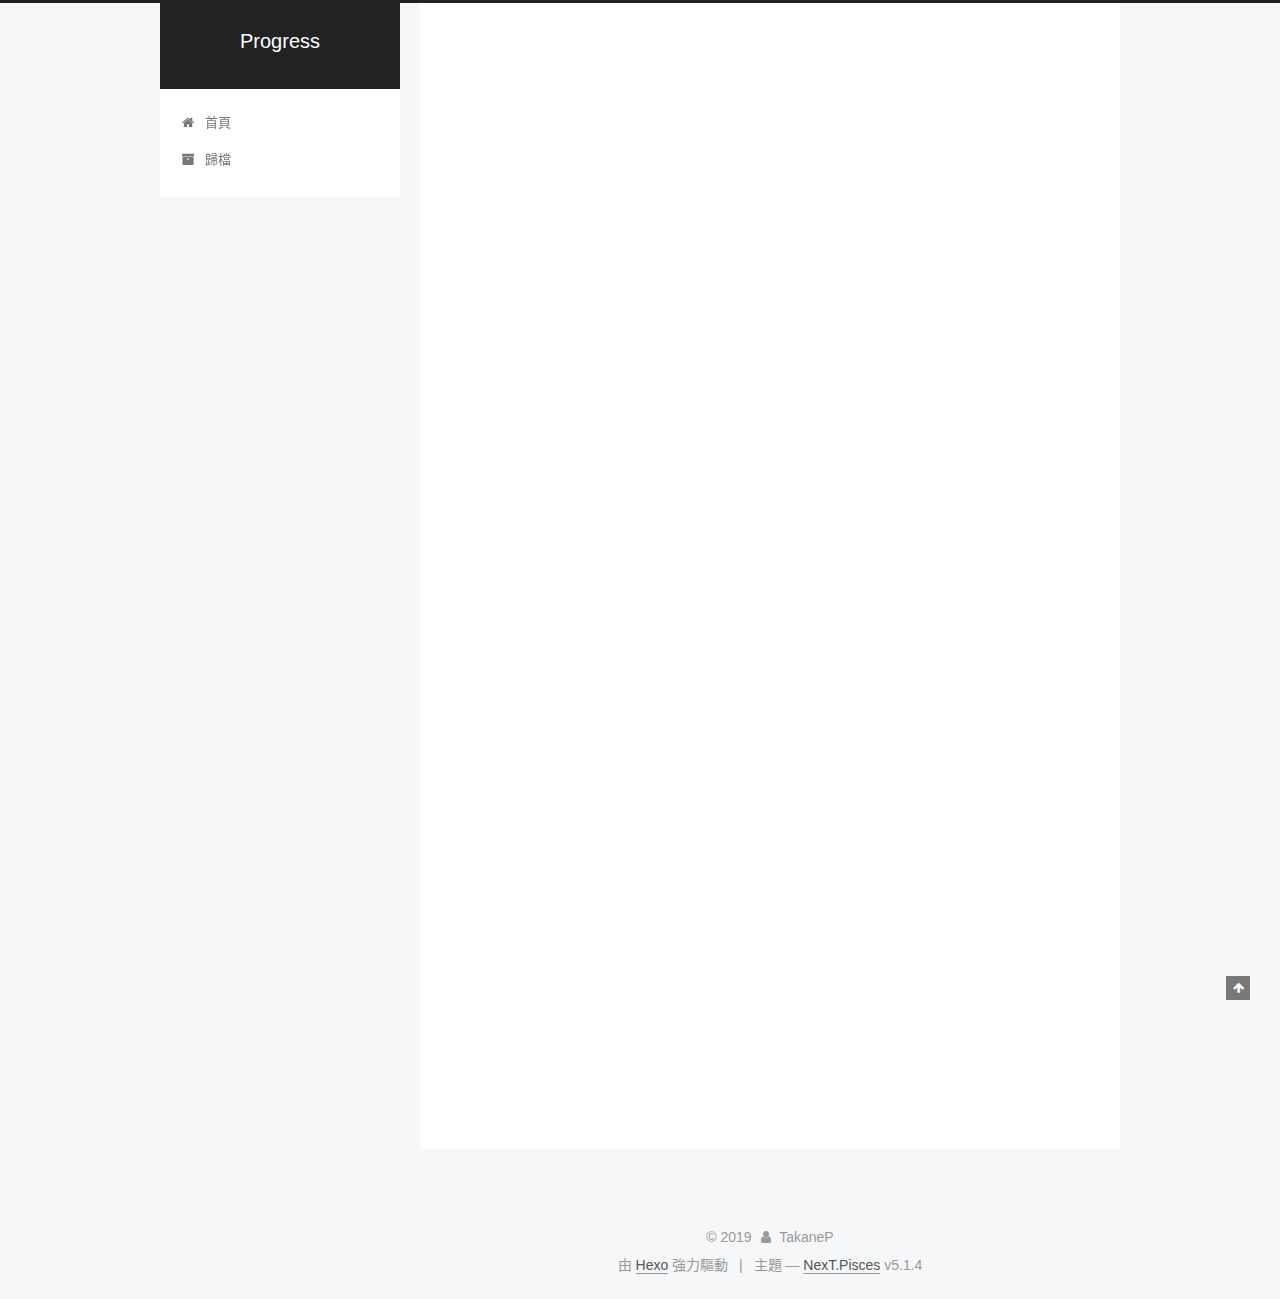
<file: 2019/02/04/reverse-integer/index.html>
<!DOCTYPE html>



  


<html class="theme-next pisces use-motion" lang="zh-tw">
<head><meta name="generator" content="Hexo 3.8.0">
  <meta charset="UTF-8">
<meta http-equiv="X-UA-Compatible" content="IE=edge">
<meta name="viewport" content="width=device-width, initial-scale=1, maximum-scale=1">
<meta name="theme-color" content="#222">









<meta http-equiv="Cache-Control" content="no-transform">
<meta http-equiv="Cache-Control" content="no-siteapp">
















  
  
  <link href="/lib/fancybox/source/jquery.fancybox.css?v=2.1.5" rel="stylesheet" type="text/css">







<link href="/lib/font-awesome/css/font-awesome.min.css?v=4.6.2" rel="stylesheet" type="text/css">

<link href="/css/main.css?v=5.1.4" rel="stylesheet" type="text/css">


  <link rel="apple-touch-icon" sizes="180x180" href="/images/apple-touch-icon-next.png?v=5.1.4">


  <link rel="icon" type="image/png" sizes="32x32" href="/images/favicon-32x32-next.png?v=5.1.4">


  <link rel="icon" type="image/png" sizes="16x16" href="/images/favicon-16x16-next.png?v=5.1.4">


  <link rel="mask-icon" href="/images/logo.svg?v=5.1.4" color="#222">





  <meta name="keywords" content="Hexo, NexT">










<meta name="description" content="Leetcode problem7 input: 32-bit unsigned integeroutput: reverse integer This problem is simple, but if the reverse integer beyond the numbers which signed 32-bit integer can represent.  12345678910111">
<meta property="og:type" content="article">
<meta property="og:title" content="reverse integers">
<meta property="og:url" content="http://yoursite.com/2019/02/04/reverse-integer/index.html">
<meta property="og:site_name" content="Progress">
<meta property="og:description" content="Leetcode problem7 input: 32-bit unsigned integeroutput: reverse integer This problem is simple, but if the reverse integer beyond the numbers which signed 32-bit integer can represent.  12345678910111">
<meta property="og:locale" content="zh-tw">
<meta property="og:updated_time" content="2019-02-06T13:21:40.544Z">
<meta name="twitter:card" content="summary">
<meta name="twitter:title" content="reverse integers">
<meta name="twitter:description" content="Leetcode problem7 input: 32-bit unsigned integeroutput: reverse integer This problem is simple, but if the reverse integer beyond the numbers which signed 32-bit integer can represent.  12345678910111">



<script type="text/javascript" id="hexo.configurations">
  var NexT = window.NexT || {};
  var CONFIG = {
    root: '/',
    scheme: 'Pisces',
    version: '5.1.4',
    sidebar: {"position":"left","display":"post","offset":12,"b2t":false,"scrollpercent":false,"onmobile":false},
    fancybox: true,
    tabs: true,
    motion: {"enable":true,"async":false,"transition":{"post_block":"fadeIn","post_header":"slideDownIn","post_body":"slideDownIn","coll_header":"slideLeftIn","sidebar":"slideUpIn"}},
    duoshuo: {
      userId: '0',
      author: '博主'
    },
    algolia: {
      applicationID: '',
      apiKey: '',
      indexName: '',
      hits: {"per_page":10},
      labels: {"input_placeholder":"Search for Posts","hits_empty":"We didn't find any results for the search: ${query}","hits_stats":"${hits} results found in ${time} ms"}
    }
  };
</script>



  <link rel="canonical" href="http://yoursite.com/2019/02/04/reverse-integer/">





  <title>reverse integers | Progress</title>
  








</head>

<body itemscope="" itemtype="http://schema.org/WebPage" lang="zh-tw">

  
  
    
  

  <div class="container sidebar-position-left page-post-detail">
    <div class="headband"></div>

    <header id="header" class="header" itemscope="" itemtype="http://schema.org/WPHeader">
      <div class="header-inner"><div class="site-brand-wrapper">
  <div class="site-meta ">
    

    <div class="custom-logo-site-title">
      <a href="/" class="brand" rel="start">
        <span class="logo-line-before"><i></i></span>
        <span class="site-title">Progress</span>
        <span class="logo-line-after"><i></i></span>
      </a>
    </div>
      
        <p class="site-subtitle"></p>
      
  </div>

  <div class="site-nav-toggle">
    <button>
      <span class="btn-bar"></span>
      <span class="btn-bar"></span>
      <span class="btn-bar"></span>
    </button>
  </div>
</div>

<nav class="site-nav">
  

  
    <ul id="menu" class="menu">
      
        
        <li class="menu-item menu-item-home">
          <a href="/" rel="section">
            
              <i class="menu-item-icon fa fa-fw fa-home"></i> <br>
            
            首頁
          </a>
        </li>
      
        
        <li class="menu-item menu-item-archives">
          <a href="/archives/" rel="section">
            
              <i class="menu-item-icon fa fa-fw fa-archive"></i> <br>
            
            歸檔
          </a>
        </li>
      

      
    </ul>
  

  
</nav>



 </div>
    </header>

    <main id="main" class="main">
      <div class="main-inner">
        <div class="content-wrap">
          <div id="content" class="content">
            

  <div id="posts" class="posts-expand">
    

  

  
  
  

  <article class="post post-type-normal" itemscope="" itemtype="http://schema.org/Article">
  
  
  
  <div class="post-block">
    <link itemprop="mainEntityOfPage" href="http://yoursite.com/2019/02/04/reverse-integer/">

    <span hidden itemprop="author" itemscope="" itemtype="http://schema.org/Person">
      <meta itemprop="name" content="TakaneP">
      <meta itemprop="description" content="">
      <meta itemprop="image" content="/images/avatar.gif">
    </span>

    <span hidden itemprop="publisher" itemscope="" itemtype="http://schema.org/Organization">
      <meta itemprop="name" content="Progress">
    </span>

    
      <header class="post-header">

        
        
          <h1 class="post-title" itemprop="name headline">reverse integers</h1>
        

        <div class="post-meta">
          <span class="post-time">
            
              <span class="post-meta-item-icon">
                <i class="fa fa-calendar-o"></i>
              </span>
              
                <span class="post-meta-item-text">發表於</span>
              
              <time title="創建於" itemprop="dateCreated datePublished" datetime="2019-02-04T16:27:02+08:00">
                2019-02-04
              </time>
            

            

            
          </span>

          

          
            
          

          
          

          

          

          

        </div>
      </header>
    

    
    
    
    <div class="post-body" itemprop="articleBody">

      
      

      
        <p>Leetcode problem7</p>
<p>input: 32-bit unsigned integer<br>output: reverse integer</p>
<p>This problem is simple, but if the reverse integer beyond the numbers which signed 32-bit integer can represent. </p>
<figure class="highlight cpp"><table><tr><td class="gutter"><pre><span class="line">1</span><br><span class="line">2</span><br><span class="line">3</span><br><span class="line">4</span><br><span class="line">5</span><br><span class="line">6</span><br><span class="line">7</span><br><span class="line">8</span><br><span class="line">9</span><br><span class="line">10</span><br><span class="line">11</span><br><span class="line">12</span><br><span class="line">13</span><br><span class="line">14</span><br><span class="line">15</span><br><span class="line">16</span><br><span class="line">17</span><br><span class="line">18</span><br><span class="line">19</span><br><span class="line">20</span><br><span class="line">21</span><br><span class="line">22</span><br></pre></td><td class="code"><pre><span class="line"><span class="class"><span class="keyword">class</span> <span class="title">Solution</span> &#123;</span></span><br><span class="line"><span class="keyword">public</span>:</span><br><span class="line">    <span class="function"><span class="keyword">int</span> <span class="title">reverse</span><span class="params">(<span class="keyword">int</span> x)</span> </span>&#123;</span><br><span class="line">    	<span class="comment">//the max value of signed 32-bit integer is [-2^32,2^32-1]</span></span><br><span class="line">        <span class="keyword">int</span> ans = <span class="number">0</span>,bit = <span class="number">1</span>,max = <span class="built_in">pow</span>(<span class="number">2</span>,<span class="number">32</span>)<span class="number">-1</span>;</span><br><span class="line">        <span class="comment">//-2^32 must be processed alternatively because I tarnsfer all the negative number into positive but 2^32 will overflow</span></span><br><span class="line">        <span class="keyword">if</span>(x == -max<span class="number">-1</span>) <span class="keyword">return</span> <span class="number">0</span>;</span><br><span class="line">        <span class="keyword">if</span>(x &lt; <span class="number">0</span>) &#123;</span><br><span class="line">            bit = <span class="number">-1</span>;</span><br><span class="line">            x *= <span class="number">-1</span>;</span><br><span class="line">        &#125; </span><br><span class="line">        </span><br><span class="line">        <span class="keyword">for</span>(<span class="keyword">int</span> i = x;i &gt; <span class="number">0</span>;i /= <span class="number">10</span>) &#123;</span><br><span class="line">        	<span class="comment">//overflow</span></span><br><span class="line">            <span class="keyword">if</span>(((max-(i%<span class="number">10</span>))/<span class="number">10</span>) &lt; ans) <span class="keyword">return</span> <span class="number">0</span>;</span><br><span class="line">            ans = ans*<span class="number">10</span> + (i % <span class="number">10</span>);</span><br><span class="line">        &#125;</span><br><span class="line">        </span><br><span class="line">        ans *= bit;</span><br><span class="line">        <span class="keyword">return</span> ans;</span><br><span class="line">    &#125;</span><br><span class="line">&#125;;</span><br></pre></td></tr></table></figure>
<p>time complexity: O(n), n is the numbers of digits of x<br>space complexity: O(n), n is the numbers of digits of x</p>
<p>runtime: 8 ms, 98.33%<br>memory usage: 766 KB, 17.81%</p>

      
    </div>
    
    
    

    

    

    

    <footer class="post-footer">
      

      
      
      

      
        <div class="post-nav">
          <div class="post-nav-next post-nav-item">
            
              <a href="/2019/02/02/Longest-substring-no-repeat-chr/" rel="next" title="Longest substring no repeat chr">
                <i class="fa fa-chevron-left"></i> Longest substring no repeat chr
              </a>
            
          </div>

          <span class="post-nav-divider"></span>

          <div class="post-nav-prev post-nav-item">
            
              <a href="/2019/02/04/longest-palindromic-substring/" rel="prev" title="longest palindromic substring">
                longest palindromic substring <i class="fa fa-chevron-right"></i>
              </a>
            
          </div>
        </div>
      

      
      
    </footer>
  </div>
  
  
  
  </article>



    <div class="post-spread">
      
    </div>
  </div>


          </div>
          


          

  



        </div>
        
          
  
  <div class="sidebar-toggle">
    <div class="sidebar-toggle-line-wrap">
      <span class="sidebar-toggle-line sidebar-toggle-line-first"></span>
      <span class="sidebar-toggle-line sidebar-toggle-line-middle"></span>
      <span class="sidebar-toggle-line sidebar-toggle-line-last"></span>
    </div>
  </div>

  <aside id="sidebar" class="sidebar">
    
    <div class="sidebar-inner">

      

      

      <section class="site-overview-wrap sidebar-panel sidebar-panel-active">
        <div class="site-overview">
          <div class="site-author motion-element" itemprop="author" itemscope="" itemtype="http://schema.org/Person">
            
              <p class="site-author-name" itemprop="name">TakaneP</p>
              <p class="site-description motion-element" itemprop="description">A few notes</p>
          </div>

          <nav class="site-state motion-element">

            
              <div class="site-state-item site-state-posts">
              
                <a href="/archives/">
              
                  <span class="site-state-item-count">6</span>
                  <span class="site-state-item-name">文章</span>
                </a>
              </div>
            

            

            

          </nav>

          

          

          
          

          
          

          

        </div>
      </section>

      

      

    </div>
  </aside>


        
      </div>
    </main>

    <footer id="footer" class="footer">
      <div class="footer-inner">
        <div class="copyright">&copy; <span itemprop="copyrightYear">2019</span>
  <span class="with-love">
    <i class="fa fa-user"></i>
  </span>
  <span class="author" itemprop="copyrightHolder">TakaneP</span>

  
</div>


  <div class="powered-by">由 <a class="theme-link" target="_blank" href="https://hexo.io">Hexo</a> 強力驅動</div>



  <span class="post-meta-divider">|</span>



  <div class="theme-info">主題 &mdash; <a class="theme-link" target="_blank" href="https://github.com/iissnan/hexo-theme-next">NexT.Pisces</a> v5.1.4</div>




        







        
      </div>
    </footer>

    
      <div class="back-to-top">
        <i class="fa fa-arrow-up"></i>
        
      </div>
    

    

  </div>

  

<script type="text/javascript">
  if (Object.prototype.toString.call(window.Promise) !== '[object Function]') {
    window.Promise = null;
  }
</script>









  












  
  
    <script type="text/javascript" src="/lib/jquery/index.js?v=2.1.3"></script>
  

  
  
    <script type="text/javascript" src="/lib/fastclick/lib/fastclick.min.js?v=1.0.6"></script>
  

  
  
    <script type="text/javascript" src="/lib/jquery_lazyload/jquery.lazyload.js?v=1.9.7"></script>
  

  
  
    <script type="text/javascript" src="/lib/velocity/velocity.min.js?v=1.2.1"></script>
  

  
  
    <script type="text/javascript" src="/lib/velocity/velocity.ui.min.js?v=1.2.1"></script>
  

  
  
    <script type="text/javascript" src="/lib/fancybox/source/jquery.fancybox.pack.js?v=2.1.5"></script>
  


  


  <script type="text/javascript" src="/js/src/utils.js?v=5.1.4"></script>

  <script type="text/javascript" src="/js/src/motion.js?v=5.1.4"></script>



  
  


  <script type="text/javascript" src="/js/src/affix.js?v=5.1.4"></script>

  <script type="text/javascript" src="/js/src/schemes/pisces.js?v=5.1.4"></script>



  
  <script type="text/javascript" src="/js/src/scrollspy.js?v=5.1.4"></script>
<script type="text/javascript" src="/js/src/post-details.js?v=5.1.4"></script>



  


  <script type="text/javascript" src="/js/src/bootstrap.js?v=5.1.4"></script>



  


  




	





  





  












  





  

  

  

  
  

  

  

  

</body>
</html>
</file>
<file: css/main.css>
/* normalize.css v3.0.2 | MIT License | git.io/normalize */
html {
  font-family: sans-serif; /* 1 */
  -ms-text-size-adjust: 100%; /* 2 */
  -webkit-text-size-adjust: 100%; /* 2 */
}
body {
  margin: 0;
}
article,
aside,
details,
figcaption,
figure,
footer,
header,
hgroup,
main,
menu,
nav,
section,
summary {
  display: block;
}
audio,
canvas,
progress,
video {
  display: inline-block; /* 1 */
  vertical-align: baseline; /* 2 */
}
audio:not([controls]) {
  display: none;
  height: 0;
}
[hidden],
template {
  display: none;
}
a {
  background-color: transparent;
}
a:active,
a:hover {
  outline: 0;
}
abbr[title] {
  border-bottom: 1px dotted;
}
b,
strong {
  font-weight: bold;
}
dfn {
  font-style: italic;
}
h1 {
  font-size: 2em;
  margin: 0.67em 0;
}
mark {
  background: #ff0;
  color: #000;
}
small {
  font-size: 80%;
}
sub,
sup {
  font-size: 75%;
  line-height: 0;
  position: relative;
  vertical-align: baseline;
}
sup {
  top: -0.5em;
}
sub {
  bottom: -0.25em;
}
img {
  border: 0;
}
svg:not(:root) {
  overflow: hidden;
}
figure {
  margin: 1em 40px;
}
hr {
  -moz-box-sizing: content-box;
  box-sizing: content-box;
  height: 0;
}
pre {
  overflow: auto;
}
code,
kbd,
pre,
samp {
  font-family: monospace, monospace;
  font-size: 1em;
}
button,
input,
optgroup,
select,
textarea {
  color: inherit; /* 1 */
  font: inherit; /* 2 */
  margin: 0; /* 3 */
}
button {
  overflow: visible;
}
button,
select {
  text-transform: none;
}
button,
html input[type="button"],
input[type="reset"],
input[type="submit"] {
  -webkit-appearance: button; /* 2 */
  cursor: pointer; /* 3 */
}
button[disabled],
html input[disabled] {
  cursor: default;
}
button::-moz-focus-inner,
input::-moz-focus-inner {
  border: 0;
  padding: 0;
}
input {
  line-height: normal;
}
input[type="checkbox"],
input[type="radio"] {
  box-sizing: border-box; /* 1 */
  padding: 0; /* 2 */
}
input[type="number"]::-webkit-inner-spin-button,
input[type="number"]::-webkit-outer-spin-button {
  height: auto;
}
input[type="search"] {
  -webkit-appearance: textfield; /* 1 */
  -moz-box-sizing: content-box;
  -webkit-box-sizing: content-box; /* 2 */
  box-sizing: content-box;
}
input[type="search"]::-webkit-search-cancel-button,
input[type="search"]::-webkit-search-decoration {
  -webkit-appearance: none;
}
fieldset {
  border: 1px solid #c0c0c0;
  margin: 0 2px;
  padding: 0.35em 0.625em 0.75em;
}
legend {
  border: 0; /* 1 */
  padding: 0; /* 2 */
}
textarea {
  overflow: auto;
}
optgroup {
  font-weight: bold;
}
table {
  border-collapse: collapse;
  border-spacing: 0;
}
td,
th {
  padding: 0;
}
::selection {
  background: #262a30;
  color: #fff;
}
body {
  position: relative;
  font-family: 'Lato', "PingFang SC", "Microsoft YaHei", sans-serif;
  font-size: 14px;
  line-height: 2;
  color: #555;
  background: #f5f7f9;
}
@media (max-width: 767px) {
  body {
    padding-right: 0 !important;
  }
}
@media (min-width: 768px) and (max-width: 991px) {
  body {
    padding-right: 0 !important;
  }
}
@media (min-width: 1600px) {
  body {
    font-size: 16px;
  }
}
h1,
h2,
h3,
h4,
h5,
h6 {
  margin: 0;
  padding: 0;
  font-weight: bold;
  line-height: 1.5;
  font-family: 'Lato', "PingFang SC", "Microsoft YaHei", sans-serif;
}
h2,
h3,
h4,
h5,
h6 {
  margin: 20px 0 15px;
}
h1 {
  font-size: 22px;
}
@media (max-width: 767px) {
  h1 {
    font-size: 18px;
  }
}
h2 {
  font-size: 20px;
}
@media (max-width: 767px) {
  h2 {
    font-size: 16px;
  }
}
h3 {
  font-size: 18px;
}
@media (max-width: 767px) {
  h3 {
    font-size: 14px;
  }
}
h4 {
  font-size: 16px;
}
@media (max-width: 767px) {
  h4 {
    font-size: 12px;
  }
}
h5 {
  font-size: 14px;
}
@media (max-width: 767px) {
  h5 {
    font-size: 10px;
  }
}
h6 {
  font-size: 12px;
}
@media (max-width: 767px) {
  h6 {
    font-size: 8px;
  }
}
p {
  margin: 0 0 20px 0;
}
a {
  color: #555;
  text-decoration: none;
  outline: none;
  border-bottom: 1px solid #999;
  word-wrap: break-word;
}
a:hover {
  color: #222;
  border-bottom-color: #222;
}
blockquote {
  margin: 0;
  padding: 0;
}
img {
  display: block;
  margin: auto;
  max-width: 100%;
  height: auto;
}
hr {
  margin: 40px 0;
  height: 3px;
  border: none;
  background-color: #ddd;
  background-image: repeating-linear-gradient(-45deg, #fff, #fff 4px, transparent 4px, transparent 8px);
}
blockquote {
  padding: 0 15px;
  color: #666;
  border-left: 4px solid #ddd;
}
blockquote cite::before {
  content: "-";
  padding: 0 5px;
}
dt {
  font-weight: 700;
}
dd {
  margin: 0;
  padding: 0;
}
kbd {
  border: 1px solid #ccc;
  border-radius: 0.2em;
  box-shadow: 0.1em 0.1em 0.2em rgba(0,0,0,0.1);
  background-color: #f9f9f9;
  font-family: inherit;
  background-image: -webkit-linear-gradient(top, #eee, #fff, #eee);
  padding: 0.1em 0.3em;
  white-space: nowrap;
}
.text-left {
  text-align: left;
}
.text-center {
  text-align: center;
}
.text-right {
  text-align: right;
}
.text-justify {
  text-align: justify;
}
.text-nowrap {
  white-space: nowrap;
}
.text-lowercase {
  text-transform: lowercase;
}
.text-uppercase {
  text-transform: uppercase;
}
.text-capitalize {
  text-transform: capitalize;
}
.center-block {
  display: block;
  margin-left: auto;
  margin-right: auto;
}
.clearfix:before,
.clearfix:after {
  content: " ";
  display: table;
}
.clearfix:after {
  clear: both;
}
.pullquote {
  width: 45%;
}
.pullquote.left {
  float: left;
  margin-left: 5px;
  margin-right: 10px;
}
.pullquote.right {
  float: right;
  margin-left: 10px;
  margin-right: 5px;
}
.affix.affix.affix {
  position: fixed;
}
.translation {
  margin-top: -20px;
  font-size: 14px;
  color: #999;
}
.scrollbar-measure {
  width: 100px;
  height: 100px;
  overflow: scroll;
  position: absolute;
  top: -9999px;
}
.use-motion .motion-element {
  opacity: 0;
}
table {
  margin: 20px 0;
  width: 100%;
  border-collapse: collapse;
  border-spacing: 0;
  border: 1px solid #ddd;
  font-size: 14px;
  table-layout: fixed;
  word-wrap: break-all;
}
table>tbody>tr:nth-of-type(odd) {
  background-color: #f9f9f9;
}
table>tbody>tr:hover {
  background-color: #f5f5f5;
}
caption,
th,
td {
  padding: 8px;
  text-align: left;
  vertical-align: middle;
  font-weight: normal;
}
th,
td {
  border-bottom: 3px solid #ddd;
  border-right: 1px solid #eee;
}
th {
  padding-bottom: 10px;
  font-weight: 700;
}
td {
  border-bottom-width: 1px;
}
html,
body {
  height: 100%;
}
.container {
  position: relative;
  min-height: 100%;
}
.header-inner {
  margin: 0 auto;
  padding: 100px 0 70px;
  width: 700px;
}
@media (min-width: 1600px) {
  .container .header-inner {
    width: 900px;
  }
}
.main {
  padding-bottom: 150px;
}
.main-inner {
  margin: 0 auto;
  width: 700px;
}
@media (min-width: 1600px) {
  .container .main-inner {
    width: 900px;
  }
}
.footer {
  position: absolute;
  left: 0;
  bottom: 0;
  width: 100%;
  min-height: 50px;
}
.footer-inner {
  box-sizing: border-box;
  margin: 20px auto;
  width: 700px;
}
@media (min-width: 1600px) {
  .container .footer-inner {
    width: 900px;
  }
}
pre,
.highlight {
  overflow: auto;
  margin: 20px 0;
  padding: 0;
  font-size: 13px;
  color: #4d4d4c;
  background: #f7f7f7;
  line-height: 1.6;
}
pre,
code {
  font-family: consolas, Menlo, "PingFang SC", "Microsoft YaHei", monospace;
}
code {
  padding: 2px 4px;
  word-wrap: break-word;
  color: #555;
  background: #eee;
  border-radius: 3px;
  font-size: 13px;
}
pre {
  padding: 10px;
}
pre code {
  padding: 0;
  color: #4d4d4c;
  background: none;
  text-shadow: none;
}
.highlight {
  border-radius: 1px;
}
.highlight pre {
  border: none;
  margin: 0;
  padding: 10px 0;
}
.highlight table {
  margin: 0;
  width: auto;
  border: none;
}
.highlight td {
  border: none;
  padding: 0;
}
.highlight figcaption {
  font-size: 1em;
  color: #4d4d4c;
  line-height: 1em;
  margin-bottom: 1em;
}
.highlight figcaption:before,
.highlight figcaption:after {
  content: " ";
  display: table;
}
.highlight figcaption:after {
  clear: both;
}
.highlight figcaption a {
  float: right;
  color: #4d4d4c;
}
.highlight figcaption a:hover {
  border-bottom-color: #4d4d4c;
}
.highlight .gutter pre {
  padding-left: 10px;
  padding-right: 10px;
  color: #869194;
  text-align: right;
  background-color: #eff2f3;
}
.highlight .code pre {
  width: 100%;
  padding-left: 10px;
  padding-right: 10px;
  background-color: #f7f7f7;
}
.highlight .line {
  height: 20px;
}
.gutter {
  -webkit-user-select: none;
  -moz-user-select: none;
  -ms-user-select: none;
  user-select: none;
}
.gist table {
  width: auto;
}
.gist table td {
  border: none;
}
pre .deletion {
  background: #fdd;
}
pre .addition {
  background: #dfd;
}
pre .meta {
  color: #8959a8;
}
pre .comment {
  color: #8e908c;
}
pre .variable,
pre .attribute,
pre .tag,
pre .regexp,
pre .ruby .constant,
pre .xml .tag .title,
pre .xml .pi,
pre .xml .doctype,
pre .html .doctype,
pre .css .id,
pre .css .class,
pre .css .pseudo {
  color: #c82829;
}
pre .number,
pre .preprocessor,
pre .built_in,
pre .literal,
pre .params,
pre .constant,
pre .command {
  color: #f5871f;
}
pre .ruby .class .title,
pre .css .rules .attribute,
pre .string,
pre .value,
pre .inheritance,
pre .header,
pre .ruby .symbol,
pre .xml .cdata,
pre .special,
pre .number,
pre .formula {
  color: #718c00;
}
pre .title,
pre .css .hexcolor {
  color: #3e999f;
}
pre .function,
pre .python .decorator,
pre .python .title,
pre .ruby .function .title,
pre .ruby .title .keyword,
pre .perl .sub,
pre .javascript .title,
pre .coffeescript .title {
  color: #4271ae;
}
pre .keyword,
pre .javascript .function {
  color: #8959a8;
}
.full-image.full-image.full-image.full-image {
  border: none;
  max-width: 100%;
  width: auto;
  margin: 20px auto 25px;
}
@media (min-width: 992px) {
  .full-image.full-image.full-image.full-image {
    max-width: none;
    width: 118%;
    margin: 0 -9%;
  }
}
.blockquote-center,
.page-home .post-type-quote blockquote,
.page-post-detail .post-type-quote blockquote {
  position: relative;
  margin: 40px 0;
  padding: 0;
  border-left: none;
  text-align: center;
}
.blockquote-center::before,
.page-home .post-type-quote blockquote::before,
.page-post-detail .post-type-quote blockquote::before,
.blockquote-center::after,
.page-home .post-type-quote blockquote::after,
.page-post-detail .post-type-quote blockquote::after {
  position: absolute;
  content: ' ';
  display: block;
  width: 100%;
  height: 24px;
  opacity: 0.2;
  background-repeat: no-repeat;
  background-position: 0 -6px;
  background-size: 22px 22px;
}
.blockquote-center::before,
.page-home .post-type-quote blockquote::before,
.page-post-detail .post-type-quote blockquote::before {
  top: -20px;
  background-image: url("../images/quote-l.svg");
  border-top: 1px solid #ccc;
}
.blockquote-center::after,
.page-home .post-type-quote blockquote::after,
.page-post-detail .post-type-quote blockquote::after {
  bottom: -20px;
  background-image: url("../images/quote-r.svg");
  border-bottom: 1px solid #ccc;
  background-position: 100% 8px;
}
.blockquote-center p,
.page-home .post-type-quote blockquote p,
.page-post-detail .post-type-quote blockquote p,
.blockquote-center div,
.page-home .post-type-quote blockquote div,
.page-post-detail .post-type-quote blockquote div {
  text-align: center;
}
.post .post-body .group-picture img {
  box-sizing: border-box;
  padding: 0 3px;
  border: none;
}
.post .group-picture-row {
  overflow: hidden;
  margin-top: 6px;
}
.post .group-picture-row:first-child {
  margin-top: 0;
}
.post .group-picture-column {
  float: left;
}
.page-post-detail .post-body .group-picture-column {
  float: none;
  margin-top: 10px;
  width: auto !important;
}
.page-post-detail .post-body .group-picture-column img {
  margin: 0 auto;
}
.page-archive .group-picture-container {
  overflow: hidden;
}
.page-archive .group-picture-row {
  float: left;
}
.page-archive .group-picture-row:first-child {
  margin-top: 6px;
}
.page-archive .group-picture-column {
  max-width: 150px;
  max-height: 150px;
}
.post-body .note {
  position: relative;
  padding: 15px;
  margin-bottom: 20px;
  border: 1px solid #eee;
  border-left-width: 5px;
  border-radius: 3px;
}
.post-body .note h2,
.post-body .note h3,
.post-body .note h4,
.post-body .note h5,
.post-body .note h6 {
  margin-top: 0;
  margin-bottom: 0;
  border-bottom: initial;
  padding-top: 0 !important;
}
.post-body .note p:first-child,
.post-body .note ul:first-child,
.post-body .note ol:first-child,
.post-body .note table:first-child,
.post-body .note pre:first-child,
.post-body .note blockquote:first-child {
  margin-top: 0;
}
.post-body .note p:last-child,
.post-body .note ul:last-child,
.post-body .note ol:last-child,
.post-body .note table:last-child,
.post-body .note pre:last-child,
.post-body .note blockquote:last-child {
  margin-bottom: 0;
}
.post-body .note.default {
  border-left-color: #777;
}
.post-body .note.default h2,
.post-body .note.default h3,
.post-body .note.default h4,
.post-body .note.default h5,
.post-body .note.default h6 {
  color: #777;
}
.post-body .note.primary {
  border-left-color: #6f42c1;
}
.post-body .note.primary h2,
.post-body .note.primary h3,
.post-body .note.primary h4,
.post-body .note.primary h5,
.post-body .note.primary h6 {
  color: #6f42c1;
}
.post-body .note.info {
  border-left-color: #428bca;
}
.post-body .note.info h2,
.post-body .note.info h3,
.post-body .note.info h4,
.post-body .note.info h5,
.post-body .note.info h6 {
  color: #428bca;
}
.post-body .note.success {
  border-left-color: #5cb85c;
}
.post-body .note.success h2,
.post-body .note.success h3,
.post-body .note.success h4,
.post-body .note.success h5,
.post-body .note.success h6 {
  color: #5cb85c;
}
.post-body .note.warning {
  border-left-color: #f0ad4e;
}
.post-body .note.warning h2,
.post-body .note.warning h3,
.post-body .note.warning h4,
.post-body .note.warning h5,
.post-body .note.warning h6 {
  color: #f0ad4e;
}
.post-body .note.danger {
  border-left-color: #d9534f;
}
.post-body .note.danger h2,
.post-body .note.danger h3,
.post-body .note.danger h4,
.post-body .note.danger h5,
.post-body .note.danger h6 {
  color: #d9534f;
}
.post-body .label {
  display: inline;
  padding: 0 2px;
  white-space: nowrap;
}
.post-body .label.default {
  background-color: #f0f0f0;
}
.post-body .label.primary {
  background-color: #efe6f7;
}
.post-body .label.info {
  background-color: #e5f2f8;
}
.post-body .label.success {
  background-color: #e7f4e9;
}
.post-body .label.warning {
  background-color: #fcf6e1;
}
.post-body .label.danger {
  background-color: #fae8eb;
}
.post-body .tabs {
  position: relative;
  display: block;
  margin-bottom: 20px;
  padding-top: 10px;
}
.post-body .tabs ul.nav-tabs {
  margin: 0;
  padding: 0;
  display: flex;
  margin-bottom: -1px;
}
@media (max-width: 413px) {
  .post-body .tabs ul.nav-tabs {
    display: block;
    margin-bottom: 5px;
  }
}
.post-body .tabs ul.nav-tabs li.tab {
  list-style-type: none !important;
  margin: 0 0.25em 0 0;
  border-top: 3px solid transparent;
  border-left: 1px solid transparent;
  border-right: 1px solid transparent;
}
@media (max-width: 413px) {
  .post-body .tabs ul.nav-tabs li.tab {
    margin: initial;
    border-top: 1px solid transparent;
    border-left: 3px solid transparent;
    border-right: 1px solid transparent;
    border-bottom: 1px solid transparent;
  }
}
.post-body .tabs ul.nav-tabs li.tab a {
  outline: 0;
  border-bottom: initial;
  display: block;
  line-height: 1.8em;
  padding: 0.25em 0.75em;
  transition-duration: 0.2s;
  transition-timing-function: ease-out;
  transition-delay: 0s;
}
.post-body .tabs ul.nav-tabs li.tab a i {
  width: 1.285714285714286em;
}
.post-body .tabs ul.nav-tabs li.tab.active {
  border-top: 3px solid #fc6423;
  border-left: 1px solid #ddd;
  border-right: 1px solid #ddd;
  background-color: #fff;
}
@media (max-width: 413px) {
  .post-body .tabs ul.nav-tabs li.tab.active {
    border-top: 1px solid #ddd;
    border-left: 3px solid #fc6423;
    border-right: 1px solid #ddd;
    border-bottom: 1px solid #ddd;
  }
}
.post-body .tabs ul.nav-tabs li.tab.active a {
  cursor: default;
  color: #555;
}
.post-body .tabs .tab-content {
  background-color: #fff;
}
.post-body .tabs .tab-content .tab-pane {
  border: 1px solid #ddd;
  padding: 20px 20px 0 20px;
}
.post-body .tabs .tab-content .tab-pane:not(.active) {
  display: none !important;
}
.post-body .tabs .tab-content .tab-pane.active {
  display: block !important;
}
.btn {
  display: inline-block;
  padding: 0 20px;
  font-size: 14px;
  color: #555;
  background: #fff;
  border: 2px solid #555;
  text-decoration: none;
  border-radius: 2px;
  transition-property: background-color;
  transition-duration: 0.2s;
  transition-timing-function: ease-in-out;
  transition-delay: 0s;
  line-height: 2;
}
.btn:hover {
  border-color: #222;
  color: #fff;
  background: #222;
}
.btn +.btn {
  margin: 0 0 8px 8px;
}
.btn .fa-fw {
  width: 1.285714285714286em;
  text-align: left;
}
.btn-bar {
  display: block;
  width: 22px;
  height: 2px;
  background: #555;
  border-radius: 1px;
}
.btn-bar+.btn-bar {
  margin-top: 4px;
}
.pagination {
  margin: 120px 0 40px;
  text-align: center;
  border-top: 1px solid #eee;
}
.page-number-basic,
.pagination .prev,
.pagination .next,
.pagination .page-number,
.pagination .space {
  display: inline-block;
  position: relative;
  top: -1px;
  margin: 0 10px;
  padding: 0 11px;
}
@media (max-width: 767px) {
  .page-number-basic,
  .pagination .prev,
  .pagination .next,
  .pagination .page-number,
  .pagination .space {
    margin: 0 5px;
  }
}
.pagination .prev,
.pagination .next,
.pagination .page-number {
  border-bottom: 0;
  border-top: 1px solid #eee;
  transition-property: border-color;
  transition-duration: 0.2s;
  transition-timing-function: ease-in-out;
  transition-delay: 0s;
}
.pagination .prev:hover,
.pagination .next:hover,
.pagination .page-number:hover {
  border-top-color: #222;
}
.pagination .space {
  padding: 0;
  margin: 0;
}
.pagination .prev {
  margin-left: 0;
}
.pagination .next {
  margin-right: 0;
}
.pagination .page-number.current {
  color: #fff;
  background: #ccc;
  border-top-color: #ccc;
}
@media (max-width: 767px) {
  .pagination {
    border-top: none;
  }
  .pagination .prev,
  .pagination .next,
  .pagination .page-number {
    margin-bottom: 10px;
    border-top: 0;
    border-bottom: 1px solid #eee;
    padding: 0 10px;
  }
  .pagination .prev:hover,
  .pagination .next:hover,
  .pagination .page-number:hover {
    border-bottom-color: #222;
  }
}
.comments {
  margin: 60px 20px 0;
}
.tag-cloud {
  text-align: center;
}
.tag-cloud a {
  display: inline-block;
  margin: 10px;
}
.back-to-top {
  box-sizing: border-box;
  position: fixed;
  bottom: -100px;
  right: 30px;
  z-index: 1050;
  padding: 0 6px;
  width: 24px;
  background: #222;
  font-size: 12px;
  opacity: 0.6;
  color: #fff;
  cursor: pointer;
  text-align: center;
  -webkit-transform: translateZ(0);
  transition-property: bottom;
  transition-duration: 0.2s;
  transition-timing-function: ease-in-out;
  transition-delay: 0s;
}
@media (min-width: 768px) and (max-width: 991px) {
  .back-to-top {
    display: none !important;
  }
}
@media (max-width: 767px) {
  .back-to-top {
    display: none !important;
  }
}
.back-to-top.back-to-top-on {
  bottom: 30px;
}
.header {
  background: transparent;
}
.header-inner {
  position: relative;
}
.headband {
  height: 3px;
  background: #222;
}
.site-meta {
  margin: 0;
  text-align: center;
}
@media (max-width: 767px) {
  .site-meta {
    text-align: center;
  }
}
.brand {
  position: relative;
  display: inline-block;
  padding: 0 40px;
  color: #fff;
  background: #222;
  border-bottom: none;
}
.brand:hover {
  color: #fff;
}
.logo {
  display: inline-block;
  margin-right: 5px;
  line-height: 36px;
  vertical-align: top;
}
.site-title {
  display: inline-block;
  vertical-align: top;
  line-height: 36px;
  font-size: 20px;
  font-weight: normal;
  font-family: 'Lato', "PingFang SC", "Microsoft YaHei", sans-serif;
}
.site-subtitle {
  margin-top: 10px;
  font-size: 13px;
  color: #ddd;
}
.use-motion .brand {
  opacity: 0;
}
.use-motion .logo,
.use-motion .site-title,
.use-motion .site-subtitle {
  opacity: 0;
  position: relative;
  top: -10px;
}
.site-nav-toggle {
  display: none;
  position: absolute;
  top: 10px;
  left: 10px;
}
@media (max-width: 767px) {
  .site-nav-toggle {
    display: block;
  }
}
.site-nav-toggle button {
  margin-top: 2px;
  padding: 9px 10px;
  background: transparent;
  border: none;
}
@media (max-width: 767px) {
  .site-nav {
    display: none;
    margin: 0 -10px;
    padding: 0 10px;
    clear: both;
    border-top: 1px solid #ddd;
  }
}
@media (min-width: 768px) and (max-width: 991px) {
  .site-nav {
    display: block !important;
  }
}
@media (min-width: 992px) {
  .site-nav {
    display: block !important;
  }
}
.menu {
  margin-top: 20px;
  padding-left: 0;
  text-align: center;
}
.menu .menu-item {
  display: inline-block;
  margin: 0 10px;
  list-style: none;
}
@media screen and (max-width: 767px) {
  .menu .menu-item {
    margin-top: 10px;
  }
}
.menu .menu-item a {
  display: block;
  font-size: 13px;
  line-height: inherit;
  border-bottom: 1px solid transparent;
  transition-property: border-color;
  transition-duration: 0.2s;
  transition-timing-function: ease-in-out;
  transition-delay: 0s;
}
.menu .menu-item a:hover,
.menu-item-active a {
  border-bottom-color: #222;
}
.menu .menu-item .fa {
  margin-right: 5px;
}
.use-motion .menu-item {
  opacity: 0;
}
.post-body {
  font-family: 'Lato', "PingFang SC", "Microsoft YaHei", sans-serif;
}
@media (max-width: 767px) {
  .post-body {
    word-break: break-word;
  }
}
.post-body .fancybox img {
  display: block !important;
  margin: 0 auto;
  cursor: pointer;
  cursor: zoom-in;
  cursor: -webkit-zoom-in;
}
.post-body .image-caption,
.post-body .figure .caption {
  margin: -20px auto 15px;
  text-align: center;
  font-size: 14px;
  color: #999;
  font-weight: bold;
  line-height: 1;
}
.post-sticky-flag {
  display: inline-block;
  font-size: 16px;
  -ms-transform: rotate(30deg);
  -webkit-transform: rotate(30deg);
  -moz-transform: rotate(30deg);
  -ms-transform: rotate(30deg);
  -o-transform: rotate(30deg);
  transform: rotate(30deg);
}
.use-motion .post-block,
.use-motion .pagination,
.use-motion .comments {
  opacity: 0;
}
.use-motion .post-header {
  opacity: 0;
}
.use-motion .post-body {
  opacity: 0;
}
.use-motion .collection-title {
  opacity: 0;
}
.posts-expand {
  padding-top: 40px;
}
@media (max-width: 767px) {
  .posts-expand {
    margin: 0 20px;
  }
  .post-body pre .gutter pre {
    padding-right: 10px;
  }
  .post-body .highlight {
    margin-left: 0px;
    margin-right: 0px;
    padding: 0;
  }
  .post-body .highlight .gutter pre {
    padding-right: 10px;
  }
}
@media (min-width: 992px) {
  .posts-expand .post-body {
    text-align: justify;
  }
}
.posts-expand .post-body h2,
.posts-expand .post-body h3,
.posts-expand .post-body h4,
.posts-expand .post-body h5,
.posts-expand .post-body h6 {
  padding-top: 10px;
}
.posts-expand .post-body h2 .header-anchor,
.posts-expand .post-body h3 .header-anchor,
.posts-expand .post-body h4 .header-anchor,
.posts-expand .post-body h5 .header-anchor,
.posts-expand .post-body h6 .header-anchor {
  float: right;
  margin-left: 10px;
  color: #ccc;
  border-bottom-style: none;
  visibility: hidden;
}
.posts-expand .post-body h2 .header-anchor:hover,
.posts-expand .post-body h3 .header-anchor:hover,
.posts-expand .post-body h4 .header-anchor:hover,
.posts-expand .post-body h5 .header-anchor:hover,
.posts-expand .post-body h6 .header-anchor:hover {
  color: inherit;
}
.posts-expand .post-body h2:hover .header-anchor,
.posts-expand .post-body h3:hover .header-anchor,
.posts-expand .post-body h4:hover .header-anchor,
.posts-expand .post-body h5:hover .header-anchor,
.posts-expand .post-body h6:hover .header-anchor {
  visibility: visible;
}
.posts-expand .post-body ul li {
  list-style: circle;
}
.posts-expand .post-body img {
  box-sizing: border-box;
  margin: auto;
  padding: 3px;
  border: 1px solid #ddd;
}
.posts-expand .post-body .fancybox img {
  margin: 0 auto 25px;
}
@media (max-width: 767px) {
  .posts-collapse {
    margin: 0 20px;
  }
  .posts-collapse .post-title,
  .posts-collapse .post-meta {
    display: block;
    width: auto;
    text-align: left;
  }
}
.posts-collapse {
  position: relative;
  z-index: 1010;
  margin-left: 55px;
}
.posts-collapse::after {
  content: " ";
  position: absolute;
  top: 20px;
  left: 0;
  margin-left: -2px;
  width: 4px;
  height: 100%;
  background: #f5f5f5;
  z-index: -1;
}
@media (max-width: 767px) {
  .posts-collapse {
    margin: 0 20px;
  }
}
.posts-collapse .collection-title {
  position: relative;
  margin: 60px 0;
}
.posts-collapse .collection-title h1,
.posts-collapse .collection-title h2 {
  margin-left: 20px;
}
.posts-collapse .collection-title small {
  color: #bbb;
  margin-left: 5px;
}
.posts-collapse .collection-title::before {
  content: " ";
  position: absolute;
  left: 0;
  top: 50%;
  margin-left: -4px;
  margin-top: -4px;
  width: 8px;
  height: 8px;
  background: #bbb;
  border-radius: 50%;
}
.posts-collapse .post {
  margin: 30px 0;
}
.posts-collapse .post-header {
  position: relative;
  transition-duration: 0.2s;
  transition-timing-function: ease-in-out;
  transition-delay: 0s;
  transition-property: border;
  border-bottom: 1px dashed #ccc;
}
.posts-collapse .post-header::before {
  content: " ";
  position: absolute;
  left: 0;
  top: 12px;
  width: 6px;
  height: 6px;
  margin-left: -4px;
  background: #bbb;
  border-radius: 50%;
  border: 1px solid #fff;
  transition-duration: 0.2s;
  transition-timing-function: ease-in-out;
  transition-delay: 0s;
  transition-property: background;
}
.posts-collapse .post-header:hover {
  border-bottom-color: #666;
}
.posts-collapse .post-header:hover::before {
  background: #222;
}
.posts-collapse .post-meta {
  position: absolute;
  font-size: 12px;
  left: 20px;
  top: 5px;
}
.posts-collapse .post-comments-count {
  display: none;
}
.posts-collapse .post-title {
  margin-left: 60px;
  font-size: 16px;
  font-weight: normal;
  line-height: inherit;
}
.posts-collapse .post-title::after {
  margin-left: 3px;
  opacity: 0.6;
}
.posts-collapse .post-title a {
  color: #666;
  border-bottom: none;
}
.page-home .post-type-quote .post-header,
.page-post-detail .post-type-quote .post-header,
.page-home .post-type-quote .post-tags,
.page-post-detail .post-type-quote .post-tags {
  display: none;
}
.posts-expand .post-title {
  text-align: center;
  word-break: break-word;
  font-weight: 400;
}
.posts-expand .post-title-link {
  display: inline-block;
  position: relative;
  color: #555;
  border-bottom: none;
  line-height: 1.2;
  vertical-align: top;
}
.posts-expand .post-title-link::before {
  content: "";
  position: absolute;
  width: 100%;
  height: 2px;
  bottom: 0;
  left: 0;
  background-color: #000;
  visibility: hidden;
  -webkit-transform: scaleX(0);
  -moz-transform: scaleX(0);
  -ms-transform: scaleX(0);
  -o-transform: scaleX(0);
  transform: scaleX(0);
  transition-duration: 0.2s;
  transition-timing-function: ease-in-out;
  transition-delay: 0s;
}
.posts-expand .post-title-link:hover::before {
  visibility: visible;
  -webkit-transform: scaleX(1);
  -moz-transform: scaleX(1);
  -ms-transform: scaleX(1);
  -o-transform: scaleX(1);
  transform: scaleX(1);
}
.posts-expand .post-title-link .fa {
  font-size: 16px;
}
.posts-expand .post-meta {
  margin: 3px 0 60px 0;
  color: #999;
  font-family: 'Lato', "PingFang SC", "Microsoft YaHei", sans-serif;
  font-size: 12px;
  text-align: center;
}
.posts-expand .post-meta .post-category-list {
  display: inline-block;
  margin: 0;
  padding: 3px;
}
.posts-expand .post-meta .post-category-list-link {
  color: #999;
}
.posts-expand .post-meta .post-description {
  font-size: 14px;
  margin-top: 2px;
}
.post-meta-divider {
  margin: 0 0.5em;
}
.post-meta-item-icon {
  margin-right: 3px;
}
@media (min-width: 768px) and (max-width: 991px) {
  .post-meta-item-icon {
    display: inline-block;
  }
}
@media (max-width: 767px) {
  .post-meta-item-icon {
    display: inline-block;
  }
}
@media (min-width: 768px) and (max-width: 991px) {
  .post-meta-item-text {
    display: none;
  }
}
@media (max-width: 767px) {
  .post-meta-item-text {
    display: none;
  }
}
@media (max-width: 767px) {
  .posts-expand .post-comments-count {
    display: none;
  }
}
.post-button {
  margin-top: 40px;
}
.posts-expand .post-tags {
  margin-top: 40px;
  text-align: center;
}
.posts-expand .post-tags a {
  display: inline-block;
  margin-right: 10px;
  font-size: 13px;
}
.post-nav {
  display: table;
  margin-top: 15px;
  width: 100%;
  border-top: 1px solid #eee;
}
.post-nav-divider {
  display: table-cell;
  width: 10%;
}
.post-nav-item {
  display: table-cell;
  padding: 10px 0 0 0;
  width: 45%;
  vertical-align: top;
}
.post-nav-item a {
  position: relative;
  display: block;
  line-height: 25px;
  font-size: 14px;
  color: #555;
  border-bottom: none;
}
.post-nav-item a:hover {
  color: #222;
  border-bottom: none;
}
.post-nav-item a:active {
  top: 2px;
}
.post-nav-item .fa {
  position: absolute;
  top: 8px;
  left: 0;
  font-size: 12px;
}
.post-nav-next a {
  padding-left: 15px;
}
.post-nav-prev {
  text-align: right;
}
.post-nav-prev a {
  padding-right: 15px;
}
.post-nav-prev .fa {
  right: 0;
  left: auto;
}
.posts-expand .post-eof {
  display: block;
  margin: 80px auto 60px;
  width: 8%;
  height: 1px;
  background: #ccc;
  text-align: center;
}
.post:last-child .post-eof.post-eof.post-eof {
  display: none;
}
.post-gallery {
  display: table;
  table-layout: fixed;
  width: 100%;
  border-collapse: separate;
}
.post-gallery-row {
  display: table-row;
}
.post-gallery .post-gallery-img {
  display: table-cell;
  text-align: center;
  vertical-align: middle;
  border: none;
}
.post-gallery .post-gallery-img img {
  max-width: 100%;
  max-height: 100%;
  border: none;
}
.fancybox-close,
.fancybox-close:hover {
  border: none;
}
.rtl.post-body p,
.rtl.post-body a,
.rtl.post-body h1,
.rtl.post-body h2,
.rtl.post-body h3,
.rtl.post-body h4,
.rtl.post-body h5,
.rtl.post-body h6,
.rtl.post-body li,
.rtl.post-body ul,
.rtl.post-body ol {
  direction: rtl;
  font-family: UKIJ Ekran;
}
.rtl.post-title {
  font-family: UKIJ Ekran;
}
.sidebar {
  position: fixed;
  right: 0;
  top: 0;
  bottom: 0;
  width: 0;
  z-index: 1040;
  box-shadow: inset 0 2px 6px #000;
  background: #222;
  -webkit-transform: translateZ(0);
}
.sidebar a {
  color: #999;
  border-bottom-color: #555;
}
.sidebar a:hover {
  color: #eee;
}
@media (min-width: 768px) and (max-width: 991px) {
  .sidebar {
    display: none !important;
  }
}
@media (max-width: 767px) {
  .sidebar {
    display: none !important;
  }
}
.sidebar-inner {
  position: relative;
  padding: 20px 10px;
  color: #999;
  text-align: center;
}
.site-overview-wrap {
  overflow: hidden;
}
.site-overview {
  overflow-y: auto;
  overflow-x: hidden;
}
.sidebar-toggle {
  position: fixed;
  right: 30px;
  bottom: 45px;
  width: 14px;
  height: 14px;
  padding: 5px;
  background: #222;
  line-height: 0;
  z-index: 1050;
  cursor: pointer;
  -webkit-transform: translateZ(0);
}
@media (min-width: 768px) and (max-width: 991px) {
  .sidebar-toggle {
    display: none !important;
  }
}
@media (max-width: 767px) {
  .sidebar-toggle {
    display: none !important;
  }
}
.sidebar-toggle-line {
  position: relative;
  display: inline-block;
  vertical-align: top;
  height: 2px;
  width: 100%;
  background: #fff;
  margin-top: 3px;
}
.sidebar-toggle-line:first-child {
  margin-top: 0;
}
.site-author-image {
  display: block;
  margin: 0 auto;
  padding: 2px;
  max-width: 120px;
  height: auto;
  border: 1px solid #eee;
}
.site-author-name {
  margin: 0;
  text-align: center;
  color: #222;
  font-weight: 600;
}
.site-description {
  margin-top: 0;
  text-align: center;
  font-size: 13px;
  color: #999;
}
.site-state {
  overflow: hidden;
  line-height: 1.4;
  white-space: nowrap;
  text-align: center;
}
.site-state-item {
  display: inline-block;
  padding: 0 15px;
  border-left: 1px solid #eee;
}
.site-state-item:first-child {
  border-left: none;
}
.site-state-item a {
  border-bottom: none;
}
.site-state-item-count {
  display: block;
  text-align: center;
  color: inherit;
  font-weight: 600;
  font-size: 16px;
}
.site-state-item-name {
  font-size: 13px;
  color: #999;
}
.feed-link {
  margin-top: 20px;
}
.feed-link a {
  display: inline-block;
  padding: 0 15px;
  color: #fc6423;
  border: 1px solid #fc6423;
  border-radius: 4px;
}
.feed-link a i {
  color: #fc6423;
  font-size: 14px;
}
.feed-link a:hover {
  color: #fff;
  background: #fc6423;
}
.feed-link a:hover i {
  color: #fff;
}
.links-of-author {
  margin-top: 20px;
}
.links-of-author a {
  display: inline-block;
  vertical-align: middle;
  margin-right: 10px;
  margin-bottom: 10px;
  border-bottom-color: #555;
  font-size: 13px;
}
.links-of-author a:before {
  display: inline-block;
  vertical-align: middle;
  margin-right: 3px;
  content: " ";
  width: 4px;
  height: 4px;
  border-radius: 50%;
  background: #ff32f4;
}
.links-of-blogroll {
  font-size: 13px;
}
.links-of-blogroll-title {
  margin-top: 20px;
  font-size: 14px;
  font-weight: 600;
}
.links-of-blogroll-list {
  margin: 0;
  padding: 0;
  list-style: none;
}
.links-of-blogroll-item {
  padding: 2px 10px;
}
.links-of-blogroll-item a {
  max-width: 280px;
  box-sizing: border-box;
  display: inline-block;
  overflow: hidden;
  white-space: nowrap;
  text-overflow: ellipsis;
}
.sidebar-nav {
  margin: 0 0 20px;
  padding-left: 0;
}
.sidebar-nav li {
  display: inline-block;
  cursor: pointer;
  border-bottom: 1px solid transparent;
  font-size: 14px;
  color: #555;
}
.sidebar-nav li:hover {
  color: #fc6423;
}
.page-post-detail .sidebar-nav-toc {
  padding: 0 5px;
}
.page-post-detail .sidebar-nav-overview {
  margin-left: 10px;
}
.sidebar-nav .sidebar-nav-active {
  color: #fc6423;
  border-bottom-color: #fc6423;
}
.sidebar-nav .sidebar-nav-active:hover {
  color: #fc6423;
}
.sidebar-panel {
  display: none;
}
.sidebar-panel-active {
  display: block;
}
.post-toc-empty {
  font-size: 14px;
  color: #666;
}
.post-toc-wrap {
  overflow: hidden;
}
.post-toc {
  overflow: auto;
}
.post-toc ol {
  margin: 0;
  padding: 0 2px 5px 10px;
  text-align: left;
  list-style: none;
  font-size: 14px;
}
.post-toc ol > ol {
  padding-left: 0;
}
.post-toc ol a {
  transition-duration: 0.2s;
  transition-timing-function: ease-in-out;
  transition-delay: 0s;
  transition-property: all;
  color: #666;
  border-bottom-color: #ccc;
}
.post-toc ol a:hover {
  color: #000;
  border-bottom-color: #000;
}
.post-toc .nav-item {
  overflow: hidden;
  text-overflow: ellipsis;
  text-align: justify;
  white-space: nowrap;
  line-height: 1.8;
}
.post-toc .nav .nav-child {
  display: none;
}
.post-toc .nav .active > .nav-child {
  display: block;
}
.post-toc .nav .active-current > .nav-child {
  display: block;
}
.post-toc .nav .active-current > .nav-child > .nav-item {
  display: block;
}
.post-toc .nav .active > a {
  color: #fc6423;
  border-bottom-color: #fc6423;
}
.post-toc .nav .active-current > a {
  color: #fc6423;
}
.post-toc .nav .active-current > a:hover {
  color: #fc6423;
}
.footer {
  font-size: 14px;
  color: #999;
}
.footer img {
  border: none;
}
.footer-inner {
  text-align: center;
}
.with-love {
  display: inline-block;
  margin: 0 5px;
}
.powered-by,
.theme-info {
  display: inline-block;
}
.cc-license {
  margin-top: 10px;
  text-align: center;
}
.cc-license .cc-opacity {
  opacity: 0.7;
  border-bottom: none;
}
.cc-license .cc-opacity:hover {
  opacity: 0.9;
}
.cc-license img {
  display: inline-block;
}
.theme-next #ds-thread #ds-reset {
  color: #555;
}
.theme-next #ds-thread #ds-reset .ds-replybox {
  margin-bottom: 30px;
}
.theme-next #ds-thread #ds-reset .ds-replybox .ds-avatar,
.theme-next #ds-reset .ds-avatar img {
  box-shadow: none;
}
.theme-next #ds-thread #ds-reset .ds-textarea-wrapper {
  border-color: #c7d4e1;
  background: none;
  border-top-right-radius: 3px;
  border-top-left-radius: 3px;
}
.theme-next #ds-thread #ds-reset .ds-textarea-wrapper textarea {
  height: 60px;
}
.theme-next #ds-reset .ds-rounded-top {
  border-radius: 0;
}
.theme-next #ds-thread #ds-reset .ds-post-toolbar {
  box-sizing: border-box;
  border: 1px solid #c7d4e1;
  background: #f6f8fa;
}
.theme-next #ds-thread #ds-reset .ds-post-options {
  height: 40px;
  border: none;
  background: none;
}
.theme-next #ds-thread #ds-reset .ds-toolbar-buttons {
  top: 11px;
}
.theme-next #ds-thread #ds-reset .ds-sync {
  top: 5px;
}
.theme-next #ds-thread #ds-reset .ds-post-button {
  top: 4px;
  right: 5px;
  width: 90px;
  height: 30px;
  border: 1px solid #c5ced7;
  border-radius: 3px;
  background-image: linear-gradient(#fbfbfc, #f5f7f9);
  color: #60676d;
}
.theme-next #ds-thread #ds-reset .ds-post-button:hover {
  background-position: 0 -30px;
  color: #60676d;
}
.theme-next #ds-thread #ds-reset .ds-comments-info {
  padding: 10px 0;
}
.theme-next #ds-thread #ds-reset .ds-sort {
  display: none;
}
.theme-next #ds-thread #ds-reset li.ds-tab a.ds-current {
  border: none;
  background: #f6f8fa;
  color: #60676d;
}
.theme-next #ds-thread #ds-reset li.ds-tab a.ds-current:hover {
  background-color: #e9f0f7;
  color: #60676d;
}
.theme-next #ds-thread #ds-reset li.ds-tab a {
  border-radius: 2px;
  padding: 5px;
}
.theme-next #ds-thread #ds-reset .ds-login-buttons p {
  color: #999;
  line-height: 36px;
}
.theme-next #ds-thread #ds-reset .ds-login-buttons .ds-service-list li {
  height: 28px;
}
.theme-next #ds-thread #ds-reset .ds-service-list a {
  background: none;
  padding: 5px;
  border: 1px solid;
  border-radius: 3px;
  text-align: center;
}
.theme-next #ds-thread #ds-reset .ds-service-list a:hover {
  color: #fff;
  background: #666;
}
.theme-next #ds-thread #ds-reset .ds-service-list .ds-weibo {
  color: #fc9b00;
  border-color: #fc9b00;
}
.theme-next #ds-thread #ds-reset .ds-service-list .ds-weibo:hover {
  background: #fc9b00;
}
.theme-next #ds-thread #ds-reset .ds-service-list .ds-qq {
  color: #60a3ec;
  border-color: #60a3ec;
}
.theme-next #ds-thread #ds-reset .ds-service-list .ds-qq:hover {
  background: #60a3ec;
}
.theme-next #ds-thread #ds-reset .ds-service-list .ds-renren {
  color: #2e7ac4;
  border-color: #2e7ac4;
}
.theme-next #ds-thread #ds-reset .ds-service-list .ds-renren:hover {
  background: #2e7ac4;
}
.theme-next #ds-thread #ds-reset .ds-service-list .ds-douban {
  color: #37994c;
  border-color: #37994c;
}
.theme-next #ds-thread #ds-reset .ds-service-list .ds-douban:hover {
  background: #37994c;
}
.theme-next #ds-thread #ds-reset .ds-service-list .ds-kaixin {
  color: #fef20d;
  border-color: #fef20d;
}
.theme-next #ds-thread #ds-reset .ds-service-list .ds-kaixin:hover {
  background: #fef20d;
}
.theme-next #ds-thread #ds-reset .ds-service-list .ds-netease {
  color: #f00;
  border-color: #f00;
}
.theme-next #ds-thread #ds-reset .ds-service-list .ds-netease:hover {
  background: #f00;
}
.theme-next #ds-thread #ds-reset .ds-service-list .ds-sohu {
  color: #ffcb05;
  border-color: #ffcb05;
}
.theme-next #ds-thread #ds-reset .ds-service-list .ds-sohu:hover {
  background: #ffcb05;
}
.theme-next #ds-thread #ds-reset .ds-service-list .ds-baidu {
  color: #2831e0;
  border-color: #2831e0;
}
.theme-next #ds-thread #ds-reset .ds-service-list .ds-baidu:hover {
  background: #2831e0;
}
.theme-next #ds-thread #ds-reset .ds-service-list .ds-google {
  color: #166bec;
  border-color: #166bec;
}
.theme-next #ds-thread #ds-reset .ds-service-list .ds-google:hover {
  background: #166bec;
}
.theme-next #ds-thread #ds-reset .ds-service-list .ds-weixin {
  color: #00ce0d;
  border-color: #00ce0d;
}
.theme-next #ds-thread #ds-reset .ds-service-list .ds-weixin:hover {
  background: #00ce0d;
}
.theme-next #ds-thread #ds-reset .ds-service-list .ds-more-services {
  border: none;
}
.theme-next #ds-thread #ds-reset .ds-service-list .ds-more-services:hover {
  background: none;
}
.theme-next #ds-reset .duoshuo-ua-admin {
  display: inline-block;
  color: #f00;
}
.theme-next #ds-reset .duoshuo-ua-platform,
.theme-next #ds-reset .duoshuo-ua-browser {
  color: #ccc;
}
.theme-next #ds-reset .duoshuo-ua-platform .fa,
.theme-next #ds-reset .duoshuo-ua-browser .fa {
  display: inline-block;
  margin-right: 3px;
}
.theme-next #ds-reset .duoshuo-ua-separator {
  display: inline-block;
  margin-left: 5px;
}
.theme-next .this_ua {
  background-color: #ccc !important;
  border-radius: 4px;
  padding: 0 5px !important;
  margin: 1px 1px !important;
  border: 1px solid #bbb !important;
  color: #fff;
  display: inline-block !important;
}
.theme-next .this_ua.admin {
  background-color: #d9534f !important;
  border-color: #d9534f !important;
}
.theme-next .this_ua.platform.iOS,
.theme-next .this_ua.platform.Mac,
.theme-next .this_ua.platform.Windows {
  background-color: #39b3d7 !important;
  border-color: #46b8da !important;
}
.theme-next .this_ua.platform.Linux {
  background-color: #3a3a3a !important;
  border-color: #1f1f1f !important;
}
.theme-next .this_ua.platform.Android {
  background-color: #00c47d !important;
  border-color: #01b171 !important;
}
.theme-next .this_ua.browser.Mobile,
.theme-next .this_ua.browser.Chrome {
  background-color: #5cb85c !important;
  border-color: #4cae4c !important;
}
.theme-next .this_ua.browser.Firefox {
  background-color: #f0ad4e !important;
  border-color: #eea236 !important;
}
.theme-next .this_ua.browser.Maxthon,
.theme-next .this_ua.browser.IE {
  background-color: #428bca !important;
  border-color: #357ebd !important;
}
.theme-next .this_ua.browser.baidu,
.theme-next .this_ua.browser.UCBrowser,
.theme-next .this_ua.browser.Opera {
  background-color: #d9534f !important;
  border-color: #d43f3a !important;
}
.theme-next .this_ua.browser.Android,
.theme-next .this_ua.browser.QQBrowser {
  background-color: #78ace9 !important;
  border-color: #4cae4c !important;
}
.post-spread {
  margin-top: 20px;
  text-align: center;
}
.jiathis_style {
  display: inline-block;
}
.jiathis_style a {
  border: none;
}
.fa {
  font-family: FontAwesome !important;
}
.post-spread {
  margin-top: 20px;
  text-align: center;
}
.bdshare-slide-button-box a {
  border: none;
}
.bdsharebuttonbox {
  display: inline-block;
}
.bdsharebuttonbox a {
  border: none;
}
.local-search-pop-overlay {
  position: fixed;
  width: 100%;
  height: 100%;
  top: 0;
  left: 0;
  z-index: 2080;
  background-color: rgba(0,0,0,0.3);
}
.local-search-popup {
  display: none;
  position: fixed;
  top: 10%;
  left: 50%;
  margin-left: -350px;
  width: 700px;
  height: 80%;
  padding: 0;
  background: #fff;
  color: #333;
  z-index: 9999;
  border-radius: 5px;
}
@media (max-width: 767px) {
  .local-search-popup {
    padding: 0;
    top: 0;
    left: 0;
    margin: 0;
    width: 100%;
    height: 100%;
    border-radius: 0;
  }
}
.local-search-popup ul.search-result-list {
  padding: 0;
  margin: 0 5px;
}
.local-search-popup p.search-result {
  border-bottom: 1px dashed #ccc;
  padding: 5px 0;
}
.local-search-popup a.search-result-title {
  font-weight: bold;
  font-size: 16px;
}
.local-search-popup .search-keyword {
  border-bottom: 1px dashed #f00;
  font-weight: bold;
  color: #f00;
}
.local-search-popup .local-search-header {
  padding: 5px;
  height: 36px;
  background: #f5f5f5;
  border-top-left-radius: 5px;
  border-top-right-radius: 5px;
}
.local-search-popup #local-search-result {
  overflow: auto;
  position: relative;
  padding: 5px 25px;
  height: calc(100% - 55px);
}
.local-search-popup .local-search-input-wrapper {
  display: inline-block;
  width: calc(100% - 90px);
  height: 36px;
  line-height: 36px;
  padding: 0 5px;
}
.local-search-popup .local-search-input-wrapper input {
  padding: 8px 0;
  height: 20px;
  display: block;
  width: 100%;
  outline: none;
  border: none;
  background: transparent;
  vertical-align: middle;
}
.local-search-popup .search-icon,
.local-search-popup .popup-btn-close {
  display: inline-block;
  font-size: 18px;
  color: #999;
  height: 36px;
  width: 18px;
  padding-left: 10px;
  padding-right: 10px;
}
.local-search-popup .search-icon {
  float: left;
}
.local-search-popup .popup-btn-close {
  border-left: 1px solid #eee;
  float: right;
  cursor: pointer;
}
.local-search-popup #no-result {
  position: absolute;
  left: 50%;
  top: 50%;
  -webkit-transform: translate(-50%, -50%);
  -webkit-transform: translate(-50%, -50%);
  -moz-transform: translate(-50%, -50%);
  -ms-transform: translate(-50%, -50%);
  -o-transform: translate(-50%, -50%);
  transform: translate(-50%, -50%);
  color: #ccc;
}
@media (min-width: 768px) and (max-width: 991px) {
  .busuanzi-count {
    width: auto;
  }
}
@media (max-width: 767px) {
  .busuanzi-count {
    width: auto;
  }
}
.site-uv,
.site-pv,
.page-pv {
  display: inline-block;
}
.site-uv .busuanzi-value,
.site-pv .busuanzi-value,
.page-pv .busuanzi-value {
  margin: 0 5px;
}
.site-uv {
  margin-right: 10px;
}
.site-uv::after {
  content: "|";
  padding-left: 10px;
}
.page-archive .archive-page-counter {
  position: relative;
  top: 3px;
  left: 20px;
}
@media (max-width: 767px) {
  .page-archive .archive-page-counter {
    top: 5px;
  }
}
.page-archive .posts-collapse .archive-move-on {
  position: absolute;
  top: 11px;
  left: 0;
  margin-left: -6px;
  width: 10px;
  height: 10px;
  opacity: 0.5;
  background: #555;
  border: 1px solid #fff;
  border-radius: 50%;
}
.category-all-page .category-all-title {
  text-align: center;
}
.category-all-page .category-all {
  margin-top: 20px;
}
.category-all-page .category-list {
  margin: 0;
  padding: 0;
  list-style: none;
}
.category-all-page .category-list-item {
  margin: 5px 10px;
}
.category-all-page .category-list-count {
  color: #bbb;
}
.category-all-page .category-list-count:before {
  display: inline;
  content: " (";
}
.category-all-page .category-list-count:after {
  display: inline;
  content: ") ";
}
.category-all-page .category-list-child {
  padding-left: 10px;
}
#schedule ul#event-list {
  padding-left: 30px;
}
#schedule ul#event-list hr {
  margin: 20px 0 45px 0 !important;
  background: #222;
}
#schedule ul#event-list hr:after {
  display: inline-block;
  content: 'NOW';
  background: #222;
  color: #fff;
  font-weight: bold;
  text-align: right;
  padding: 0 5px;
}
#schedule ul#event-list li.event {
  margin: 20px 0px;
  background: #f9f9f9;
  padding-left: 10px;
  min-height: 40px;
}
#schedule ul#event-list li.event h2.event-summary {
  margin: 0;
  padding-bottom: 3px;
}
#schedule ul#event-list li.event h2.event-summary:before {
  display: inline-block;
  font-family: FontAwesome;
  font-size: 8px;
  content: '\f111';
  vertical-align: middle;
  margin-right: 25px;
  color: #bbb;
}
#schedule ul#event-list li.event span.event-relative-time {
  display: inline-block;
  font-size: 12px;
  font-weight: 400;
  padding-left: 12px;
  color: #bbb;
}
#schedule ul#event-list li.event span.event-details {
  display: block;
  color: #bbb;
  margin-left: 56px;
  padding-top: 3px;
  padding-bottom: 6px;
  text-indent: -24px;
  line-height: 18px;
}
#schedule ul#event-list li.event span.event-details:before {
  text-indent: 0;
  display: inline-block;
  width: 14px;
  font-family: FontAwesome;
  text-align: center;
  margin-right: 9px;
  color: #bbb;
}
#schedule ul#event-list li.event span.event-details.event-location:before {
  content: '\f041';
}
#schedule ul#event-list li.event span.event-details.event-duration:before {
  content: '\f017';
}
#schedule ul#event-list li.event-past {
  background: #fcfcfc;
}
#schedule ul#event-list li.event-past > * {
  opacity: 0.6;
}
#schedule ul#event-list li.event-past h2.event-summary {
  color: #bbb;
}
#schedule ul#event-list li.event-past h2.event-summary:before {
  color: #dfdfdf;
}
#schedule ul#event-list li.event-now {
  background: #222;
  color: #fff;
  padding: 15px 0 15px 10px;
}
#schedule ul#event-list li.event-now h2.event-summary:before {
  -webkit-transform: scale(1.2);
  -moz-transform: scale(1.2);
  -ms-transform: scale(1.2);
  -o-transform: scale(1.2);
  transform: scale(1.2);
  color: #fff;
  animation: dot-flash 1s alternate infinite ease-in-out;
}
#schedule ul#event-list li.event-now * {
  color: #fff !important;
}
@-moz-keyframes dot-flash {
  from {
    opacity: 1;
    -webkit-transform: scale(1.1);
    -moz-transform: scale(1.1);
    -ms-transform: scale(1.1);
    -o-transform: scale(1.1);
    transform: scale(1.1);
  }
  to {
    opacity: 0;
    -webkit-transform: scale(1);
    -moz-transform: scale(1);
    -ms-transform: scale(1);
    -o-transform: scale(1);
    transform: scale(1);
  }
}
@-webkit-keyframes dot-flash {
  from {
    opacity: 1;
    -webkit-transform: scale(1.1);
    -moz-transform: scale(1.1);
    -ms-transform: scale(1.1);
    -o-transform: scale(1.1);
    transform: scale(1.1);
  }
  to {
    opacity: 0;
    -webkit-transform: scale(1);
    -moz-transform: scale(1);
    -ms-transform: scale(1);
    -o-transform: scale(1);
    transform: scale(1);
  }
}
@-o-keyframes dot-flash {
  from {
    opacity: 1;
    -webkit-transform: scale(1.1);
    -moz-transform: scale(1.1);
    -ms-transform: scale(1.1);
    -o-transform: scale(1.1);
    transform: scale(1.1);
  }
  to {
    opacity: 0;
    -webkit-transform: scale(1);
    -moz-transform: scale(1);
    -ms-transform: scale(1);
    -o-transform: scale(1);
    transform: scale(1);
  }
}
@keyframes dot-flash {
  from {
    opacity: 1;
    -webkit-transform: scale(1.1);
    -moz-transform: scale(1.1);
    -ms-transform: scale(1.1);
    -o-transform: scale(1.1);
    transform: scale(1.1);
  }
  to {
    opacity: 0;
    -webkit-transform: scale(1);
    -moz-transform: scale(1);
    -ms-transform: scale(1);
    -o-transform: scale(1);
    transform: scale(1);
  }
}
.page-post-detail .sidebar-toggle-line {
  background: #fc6423;
}
.page-post-detail .comments {
  overflow: hidden;
}
.header {
  position: relative;
  margin: 0 auto;
  width: 960px;
}
@media (min-width: 768px) and (max-width: 991px) {
  .header {
    width: auto;
  }
}
@media (max-width: 767px) {
  .header {
    width: auto;
  }
}
.header-inner {
  position: absolute;
  top: 0;
  overflow: hidden;
  padding: 0;
  width: 240px;
  background: #fff;
  box-shadow: initial;
  border-radius: initial;
}
@media (min-width: 1600px) {
  .container .header-inner {
    width: 240px;
  }
}
@media (min-width: 768px) and (max-width: 991px) {
  .header-inner {
    position: relative;
    width: auto;
    border-radius: initial;
  }
}
@media (max-width: 767px) {
  .header-inner {
    position: relative;
    width: auto;
    border-radius: initial;
  }
}
.main:before,
.main:after {
  content: " ";
  display: table;
}
.main:after {
  clear: both;
}
@media (min-width: 768px) and (max-width: 991px) {
  .main {
    padding-bottom: 100px;
  }
}
@media (max-width: 767px) {
  .main {
    padding-bottom: 100px;
  }
}
.container .main-inner {
  width: 960px;
}
@media (min-width: 768px) and (max-width: 991px) {
  .container .main-inner {
    width: auto;
  }
}
@media (max-width: 767px) {
  .container .main-inner {
    width: auto;
  }
}
.content-wrap {
  float: right;
  box-sizing: border-box;
  padding: 40px;
  width: 700px;
  background: #fff;
  min-height: 700px;
  box-shadow: initial;
  border-radius: initial;
}
@media (min-width: 768px) and (max-width: 991px) {
  .content-wrap {
    width: 100%;
    padding: 20px;
    border-radius: initial;
  }
}
@media (max-width: 767px) {
  .content-wrap {
    width: 100%;
    padding: 20px;
    min-height: auto;
    border-radius: initial;
  }
}
.sidebar {
  position: static;
  float: left;
  margin-top: 300px;
  width: 240px;
  background: #f5f7f9;
  box-shadow: none;
}
@media (min-width: 768px) and (max-width: 991px) {
  .sidebar {
    display: none;
  }
}
@media (max-width: 767px) {
  .sidebar {
    display: none;
  }
}
.sidebar-toggle {
  display: none;
}
.footer-inner {
  width: 960px;
  padding-left: 260px;
}
@media (min-width: 768px) and (max-width: 991px) {
  .footer-inner {
    width: auto;
    padding-left: 0 !important;
    padding-right: 0 !important;
  }
}
@media (max-width: 767px) {
  .footer-inner {
    width: auto;
    padding-left: 0 !important;
    padding-right: 0 !important;
  }
}
.sidebar-position-right .header-inner {
  right: 0;
}
.sidebar-position-right .content-wrap {
  float: left;
}
.sidebar-position-right .sidebar {
  float: right;
}
.sidebar-position-right .footer-inner {
  padding-left: 0;
  padding-right: 260px;
}
.site-brand-wrapper {
  position: relative;
}
.site-meta {
  padding: 20px 0;
  color: #fff;
  background: #222;
}
@media (min-width: 768px) and (max-width: 991px) {
  .site-meta {
    box-shadow: 0 0 16px rgba(0,0,0,0.5);
  }
}
@media (max-width: 767px) {
  .site-meta {
    box-shadow: 0 0 16px rgba(0,0,0,0.5);
  }
}
.brand {
  padding: 0;
  background: none;
}
.brand:hover {
  color: #fff;
}
.site-subtitle {
  margin: 10px 10px 0;
  font-weight: initial;
}
.site-search form {
  display: none;
}
.site-nav {
  border-top: none;
}
@media (min-width: 768px) and (max-width: 991px) {
  .site-nav {
    display: none !important;
  }
}
@media (min-width: 768px) and (max-width: 991px) {
  .site-nav-on {
    display: block !important;
  }
}
.menu .menu-item {
  display: block;
  margin: 0;
}
.menu .menu-item a {
  position: relative;
  box-sizing: border-box;
  padding: 5px 20px;
  text-align: left;
  line-height: inherit;
  transition-property: background-color;
  transition-duration: 0.2s;
  transition-timing-function: ease-in-out;
  transition-delay: 0s;
}
.menu .menu-item a:hover,
.menu-item-active a {
  background: #f9f9f9;
  border-bottom-color: #fff;
}
.menu .menu-item br {
  display: none;
}
.menu-item-active a:after {
  content: " ";
  position: absolute;
  top: 50%;
  margin-top: -3px;
  right: 15px;
  width: 6px;
  height: 6px;
  border-radius: 50%;
  background-color: #bbb;
}
.btn-bar {
  background-color: #fff;
}
.site-nav-toggle {
  left: 20px;
  top: 50%;
  -webkit-transform: translateY(-50%);
  -webkit-transform: translateY(-50%);
  -moz-transform: translateY(-50%);
  -ms-transform: translateY(-50%);
  -o-transform: translateY(-50%);
  transform: translateY(-50%);
}
@media (min-width: 768px) and (max-width: 991px) {
  .site-nav-toggle {
    display: block;
  }
}
.use-motion .sidebar .motion-element {
  opacity: 1;
}
.sidebar {
  margin-left: -100%;
  right: auto;
  bottom: auto;
  -webkit-transform: none;
}
.sidebar-inner {
  box-sizing: border-box;
  width: 240px;
  color: #555;
  background: #fff;
  box-shadow: initial;
  border-radius: initial;
  opacity: 0;
}
.sidebar-inner.affix {
  position: fixed;
  top: 12px;
}
.sidebar-inner.affix-bottom {
  position: absolute;
}
.site-overview {
  text-align: left;
}
.site-author:before,
.site-author:after {
  content: " ";
  display: table;
}
.site-author:after {
  clear: both;
}
.sidebar a {
  color: #555;
}
.sidebar a:hover {
  color: #222;
}
.site-state-item {
  padding: 0 10px;
}
.links-of-author-item a:before {
  display: none;
}
.links-of-author-item a {
  border-bottom: none;
  text-decoration: underline;
}
.feed-link {
  border-top: 1px dotted #ccc;
  border-bottom: 1px dotted #ccc;
  text-align: center;
}
.feed-link a {
  display: block;
  color: #fc6423;
  border: none;
}
.feed-link a:hover {
  background: none;
  color: #e34603;
}
.feed-link a:hover i {
  color: #e34603;
}
.links-of-author {
  display: flex;
  flex-wrap: wrap;
  justify-content: center;
}
.links-of-author-item {
  margin: 5px 0 0;
  width: 50%;
}
.links-of-author-item a {
  max-width: 216px;
  box-sizing: border-box;
  display: inline-block;
  margin-right: 0;
  margin-bottom: 0;
  padding: 0 5px;
  overflow: hidden;
  white-space: nowrap;
  text-overflow: ellipsis;
}
.links-of-author-item a {
  display: block;
  text-decoration: none;
}
.links-of-author-item a:hover {
  border-radius: 4px;
  background: #eee;
}
.links-of-author-item .fa {
  margin-right: 2px;
  font-size: 16px;
}
.links-of-author-item .fa-globe {
  font-size: 15px;
}
.links-of-blogroll {
  text-align: center;
  margin-top: 20px;
  padding: 3px 0 0;
  border-top: 1px dotted #ccc;
}
.links-of-blogroll-title {
  margin-top: 0;
}
.links-of-blogroll-item {
  padding: 0;
}
.links-of-blogroll-inline:before,
.links-of-blogroll-inline:after {
  content: " ";
  display: table;
}
.links-of-blogroll-inline:after {
  clear: both;
}
.links-of-blogroll-inline .links-of-blogroll-item {
  margin: 5px 0 0;
  width: 50%;
  display: inline-block;
  width: unset;
}
.links-of-blogroll-inline .links-of-blogroll-item a {
  max-width: 216px;
  box-sizing: border-box;
  display: inline-block;
  margin-right: 0;
  margin-bottom: 0;
  padding: 0 5px;
  overflow: hidden;
  white-space: nowrap;
  text-overflow: ellipsis;
}
@media (max-width: 767px) {
  .post-body {
    text-align: justify;
  }
}
</file>
